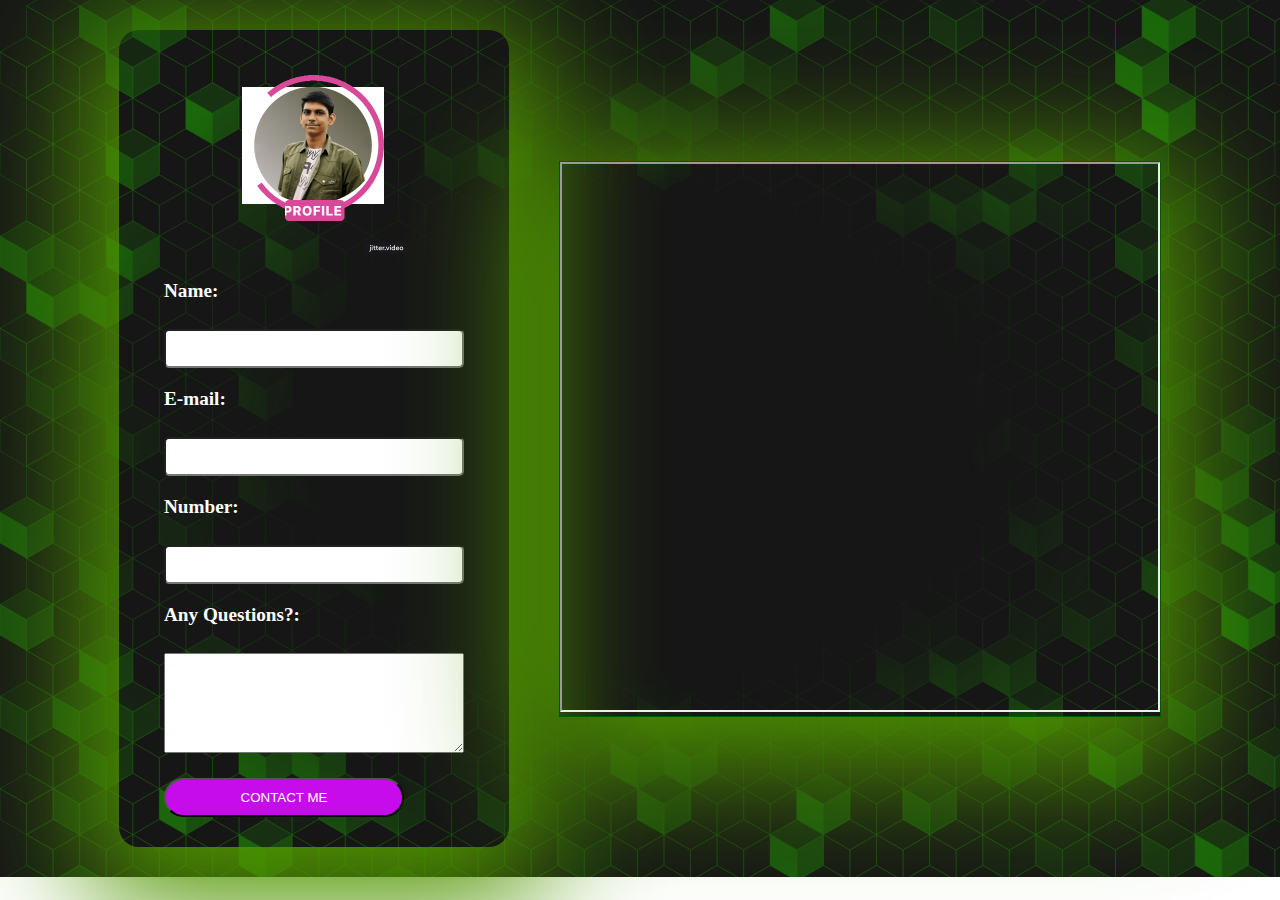
<file: Devang's Website/Contact_me.html>
<!DOCTYPE html>
<html lang="en">

<head>
    <meta charset="UTF-8">
    <meta name="viewport" content="width=device-width, initial-scale=1.0">
    <title>Contact Me</title>
    <style>
        * {
            margin: 0;
            padding: 0;
            box-sizing: border-box;
            color: rgb(255, 255, 255);
        }

        /* body {
            background: #080808;
            color: #fff;
        } */

        .container {
            /* border: 2px solid black; */
            display: flex;
            flex-direction: row;
            flex-wrap: wrap;
            align-content: space-between;
            justify-content: center;
            align-items: center;
            gap: 50px;
            padding-top: 30px;
            padding-bottom: 30px;
            background-blend-mode: overlay;
            filter: blur(1);
        }

        .form {
            /* border: 5px solid; */
            box-shadow: inset;
            border-radius: 20px;
            padding: 30px 45px;
            display: flex;
            flex-direction: column;
            align-items: center;
            filter: blur(1);
            box-shadow: 0px 25px 120px 35px rgba(80,149,0,1);
        }

        form {
            width: 300px;
            margin: 0 auto;
            font-weight: bold;
            font-size: larger;
        }

        .map{
            border: 1px solid rgb(0, 90, 0);
            box-shadow: 0px 25px 120px 30px rgba(80,149,0,1);

        }

        label {
            display: block;
            margin-top: 20px;
        }

        input[type="text"],
        input[type="email"],
        input[type="tel"] {
            width: 100%;
            padding: 10px;
            margin-top: 5px;
            border-radius: 5px;
        }

        textarea {
            width: 100%;
            padding: 10px;
            margin-top: 5px;
            height: 100px;
        }

        input[type="submit"] {
            width: 80%;
            padding: 10px;
            margin-top: 20px;
            background-color: rgb(199, 12, 236);
            color: white;
            border-radius: 30px;
            cursor: pointer;
        }

        input :hover {
            background-color: aliceblue;
        }

        .container {
            width: 100%;
            height: 100%;
            background-size: cover;
            background-position: center center;
            background-repeat: repeat;
            background-image: url("data:image/svg+xml;utf8,%3Csvg viewBox=%220 0 2000 1400%22 xmlns=%22http:%2F%2Fwww.w3.org%2F2000%2Fsvg%22%3E%3Cmask id=%22b%22 x=%220%22 y=%220%22 width=%222000%22 height=%221400%22%3E%3Cpath fill=%22url(%23a)%22 d=%22M0 0h2000v1400H0z%22%2F%3E%3C%2Fmask%3E%3Cpath fill=%22%23161616%22 d=%22M0 0h2000v1400H0z%22%2F%3E%3Cg style=%22transform-origin:center center%22 clip-rule=%22evenodd%22 stroke=%22%2322c400%22 stroke-width=%222%22 mask=%22url(%23b)%22%3E%3Cg fill=%22none%22%3E%3Cpath d=%22M41.5 24.192v47.863L82.998 95.99V48.125L41.5 24.192ZM82.998 95.989 124.5 72.055V24.192L82.998 48.125V95.99Z%22 stroke-width=%22.55334%22%2F%3E%3Cpath d=%22M41.5 24.192 82.998.262l41.502 23.93-41.502 23.933L41.5 24.192Z%22 stroke-width=%22.55334%22%2F%3E%3C%2Fg%3E%3Cg fill-rule=%22evenodd%22%3E%3Cpath d=%22M124.5 24.192v47.863l41.498 23.934V48.125L124.5 24.192Z%22 fill=%22%2322c40090%22 stroke-width=%22.55334%22%2F%3E%3Cpath d=%22M165.998 95.989 207.5 72.055V24.192l-41.502 23.933V95.99Z%22 fill=%22%2322c40065%22 stroke-width=%22.55334%22%2F%3E%3Cpath d=%22M124.5 24.192 165.998.262l41.502 23.93-41.502 23.933L124.5 24.192Z%22 fill=%22%2322c40032%22 stroke-width=%22.55334%22%2F%3E%3C%2Fg%3E%3Cg fill-rule=%22evenodd%22%3E%3Cpath d=%22M207.5 24.192v47.863l41.498 23.934V48.125L207.5 24.192Z%22 fill=%22%2322c400b0%22 stroke-width=%22.55334%22%2F%3E%3Cpath d=%22M248.998 95.989 290.5 72.055V24.192l-41.502 23.933V95.99Z%22 fill=%22%2322c4007b%22 stroke-width=%22.55334%22%2F%3E%3Cpath d=%22M207.5 24.192 248.998.262l41.502 23.93-41.502 23.933L207.5 24.192Z%22 fill=%22%2322c4003e%22 stroke-width=%22.55334%22%2F%3E%3C%2Fg%3E%3Cg fill=%22none%22%3E%3Cpath d=%22M290.5 24.192v47.863l41.498 23.934V48.125L290.5 24.192ZM331.998 95.989 373.5 72.055V24.192l-41.502 23.933V95.99Z%22 stroke-width=%22.55334%22%2F%3E%3Cpath d=%22M290.5 24.192 331.998.262l41.502 23.93-41.502 23.933L290.5 24.192Z%22 stroke-width=%22.55334%22%2F%3E%3C%2Fg%3E%3Cg fill=%22none%22%3E%3Cpath d=%22M373.5 24.192v47.863l41.498 23.934V48.125L373.5 24.192ZM414.998 95.989 456.5 72.055V24.192l-41.502 23.933V95.99Z%22 stroke-width=%22.55334%22%2F%3E%3Cpath d=%22M373.5 24.192 414.998.262l41.502 23.93-41.502 23.933L373.5 24.192Z%22 stroke-width=%22.55334%22%2F%3E%3C%2Fg%3E%3Cg fill=%22none%22%3E%3Cpath d=%22M456.5 24.192v47.863l41.498 23.934V48.125L456.5 24.192ZM497.998 95.989 539.5 72.055V24.192l-41.502 23.933V95.99Z%22 stroke-width=%22.55334%22%2F%3E%3Cpath d=%22M456.5 24.192 497.998.262l41.502 23.93-41.502 23.933L456.5 24.192Z%22 stroke-width=%22.55334%22%2F%3E%3C%2Fg%3E%3Cg fill=%22none%22%3E%3Cpath d=%22M539.5 24.192v47.863l41.498 23.934V48.125L539.5 24.192ZM580.998 95.989 622.5 72.055V24.192l-41.502 23.933V95.99Z%22 stroke-width=%22.55334%22%2F%3E%3Cpath d=%22M539.5 24.192 580.998.262l41.502 23.93-41.502 23.933L539.5 24.192Z%22 stroke-width=%22.55334%22%2F%3E%3C%2Fg%3E%3Cg fill=%22none%22%3E%3Cpath d=%22M622.5 24.192v47.863l41.498 23.934V48.125L622.5 24.192ZM663.998 95.989 705.5 72.055V24.192l-41.502 23.933V95.99Z%22 stroke-width=%22.55334%22%2F%3E%3Cpath d=%22M622.5 24.192 663.998.262l41.502 23.93-41.502 23.933L622.5 24.192Z%22 stroke-width=%22.55334%22%2F%3E%3C%2Fg%3E%3Cg fill=%22none%22%3E%3Cpath d=%22M705.5 24.192v47.863l41.498 23.934V48.125L705.5 24.192ZM746.998 95.989 788.5 72.055V24.192l-41.502 23.933V95.99Z%22 stroke-width=%22.55334%22%2F%3E%3Cpath d=%22M705.5 24.192 746.998.262l41.502 23.93-41.502 23.933L705.5 24.192Z%22 stroke-width=%22.55334%22%2F%3E%3C%2Fg%3E%3Cg fill=%22none%22%3E%3Cpath d=%22M788.5 24.192v47.863l41.498 23.934V48.125L788.5 24.192ZM829.998 95.989 871.5 72.055V24.192l-41.502 23.933V95.99Z%22 stroke-width=%22.55334%22%2F%3E%3Cpath d=%22M788.5 24.192 829.998.262l41.502 23.93-41.502 23.933L788.5 24.192Z%22 stroke-width=%22.55334%22%2F%3E%3C%2Fg%3E%3Cg fill=%22none%22%3E%3Cpath d=%22M871.5 24.192v47.863l41.498 23.934V48.125L871.5 24.192ZM912.998 95.989 954.5 72.055V24.192l-41.502 23.933V95.99Z%22 stroke-width=%22.55334%22%2F%3E%3Cpath d=%22M871.5 24.192 912.998.262l41.502 23.93-41.502 23.933L871.5 24.192Z%22 stroke-width=%22.55334%22%2F%3E%3C%2Fg%3E%3Cg fill=%22none%22%3E%3Cpath d=%22M954.5 24.192v47.863l41.498 23.934V48.125L954.5 24.192ZM995.998 95.989l41.502-23.934V24.192l-41.502 23.933V95.99Z%22 stroke-width=%22.55334%22%2F%3E%3Cpath d=%22M954.5 24.192 995.998.262l41.502 23.93-41.502 23.933L954.5 24.192Z%22 stroke-width=%22.55334%22%2F%3E%3C%2Fg%3E%3Cg fill=%22none%22%3E%3Cpath d=%22M1037.5 24.192v47.863l41.498 23.934V48.125L1037.5 24.192ZM1078.998 95.989l41.502-23.934V24.192l-41.502 23.933V95.99Z%22 stroke-width=%22.55334%22%2F%3E%3Cpath d=%22m1037.5 24.192 41.498-23.93 41.502 23.93-41.502 23.933-41.498-23.933Z%22 stroke-width=%22.55334%22%2F%3E%3C%2Fg%3E%3Cg fill=%22none%22%3E%3Cpath d=%22M1120.5 24.192v47.863l41.498 23.934V48.125L1120.5 24.192ZM1161.998 95.989l41.502-23.934V24.192l-41.502 23.933V95.99Z%22 stroke-width=%22.55334%22%2F%3E%3Cpath d=%22m1120.5 24.192 41.498-23.93 41.502 23.93-41.502 23.933-41.498-23.933Z%22 stroke-width=%22.55334%22%2F%3E%3C%2Fg%3E%3Cg fill-rule=%22evenodd%22%3E%3Cpath d=%22M1203.5 24.192v47.863l41.498 23.934V48.125L1203.5 24.192Z%22 fill=%22%2322c400cd%22 stroke-width=%22.55334%22%2F%3E%3Cpath d=%22m1244.998 95.989 41.502-23.934V24.192l-41.502 23.933V95.99Z%22 fill=%22%2322c40090%22 stroke-width=%22.55334%22%2F%3E%3Cpath d=%22m1203.5 24.192 41.498-23.93 41.502 23.93-41.502 23.933-41.498-23.933Z%22 fill=%22%2322c40048%22 stroke-width=%22.55334%22%2F%3E%3C%2Fg%3E%3Cg fill-rule=%22evenodd%22%3E%3Cpath d=%22M1286.5 24.192v47.863l41.498 23.934V48.125L1286.5 24.192Z%22 fill=%22%2322c40029%22 stroke-width=%22.55334%22%2F%3E%3Cpath d=%22m1327.998 95.989 41.502-23.934V24.192l-41.502 23.933V95.99Z%22 fill=%22%2322c4001c%22 stroke-width=%22.55334%22%2F%3E%3Cpath d=%22m1286.5 24.192 41.498-23.93 41.502 23.93-41.502 23.933-41.498-23.933Z%22 fill=%22%2322c4000e%22 stroke-width=%22.55334%22%2F%3E%3C%2Fg%3E%3Cg fill-rule=%22evenodd%22%3E%3Cpath d=%22M1369.5 24.192v47.863l41.498 23.934V48.125L1369.5 24.192Z%22 fill=%22%2322c40011%22 stroke-width=%22.55334%22%2F%3E%3Cpath d=%22m1410.998 95.989 41.502-23.934V24.192l-41.502 23.933V95.99Z%22 fill=%22%2322c4000c%22 stroke-width=%22.55334%22%2F%3E%3Cpath d=%22m1369.5 24.192 41.498-23.93 41.502 23.93-41.502 23.933-41.498-23.933Z%22 fill=%22%2322c40006%22 stroke-width=%22.55334%22%2F%3E%3C%2Fg%3E%3Cg fill-rule=%22evenodd%22%3E%3Cpath d=%22M1452.5 24.192v47.863l41.498 23.934V48.125L1452.5 24.192Z%22 fill=%22%2322c4004d%22 stroke-width=%22.55334%22%2F%3E%3Cpath d=%22m1493.998 95.989 41.502-23.934V24.192l-41.502 23.933V95.99Z%22 fill=%22%2322c40036%22 stroke-width=%22.55334%22%2F%3E%3Cpath d=%22m1452.5 24.192 41.498-23.93 41.502 23.93-41.502 23.933-41.498-23.933Z%22 fill=%22%2322c4001b%22 stroke-width=%22.55334%22%2F%3E%3C%2Fg%3E%3Cg fill=%22none%22%3E%3Cpath d=%22M1535.5 24.192v47.863l41.498 23.934V48.125L1535.5 24.192ZM1576.998 95.989l41.502-23.934V24.192l-41.502 23.933V95.99Z%22 stroke-width=%22.55334%22%2F%3E%3Cpath d=%22m1535.5 24.192 41.498-23.93 41.502 23.93-41.502 23.933-41.498-23.933Z%22 stroke-width=%22.55334%22%2F%3E%3C%2Fg%3E%3Cg fill=%22none%22%3E%3Cpath d=%22M1618.5 24.192v47.863l41.498 23.934V48.125L1618.5 24.192ZM1659.998 95.989l41.502-23.934V24.192l-41.502 23.933V95.99Z%22 stroke-width=%22.55334%22%2F%3E%3Cpath d=%22m1618.5 24.192 41.498-23.93 41.502 23.93-41.502 23.933-41.498-23.933Z%22 stroke-width=%22.55334%22%2F%3E%3C%2Fg%3E%3Cg fill=%22none%22%3E%3Cpath d=%22M1701.5 24.192v47.863l41.498 23.934V48.125L1701.5 24.192ZM1742.998 95.989l41.502-23.934V24.192l-41.502 23.933V95.99Z%22 stroke-width=%22.55334%22%2F%3E%3Cpath d=%22m1701.5 24.192 41.498-23.93 41.502 23.93-41.502 23.933-41.498-23.933Z%22 stroke-width=%22.55334%22%2F%3E%3C%2Fg%3E%3Cg fill-rule=%22evenodd%22%3E%3Cpath d=%22M1784.5 24.192v47.863l41.498 23.934V48.125L1784.5 24.192Z%22 fill=%22%2322c400f1%22 stroke-width=%22.55334%22%2F%3E%3Cpath d=%22m1825.998 95.989 41.502-23.934V24.192l-41.502 23.933V95.99Z%22 fill=%22%2322c400a9%22 stroke-width=%22.55334%22%2F%3E%3Cpath d=%22m1784.5 24.192 41.498-23.93 41.502 23.93-41.502 23.933-41.498-23.933Z%22 fill=%22%2322c40054%22 stroke-width=%22.55334%22%2F%3E%3C%2Fg%3E%3Cg fill-rule=%22evenodd%22%3E%3Cpath d=%22M1867.5 24.192v47.863l41.498 23.934V48.125L1867.5 24.192Z%22 fill=%22%2322c40031%22 stroke-width=%22.55334%22%2F%3E%3Cpath d=%22m1908.998 95.989 41.502-23.934V24.192l-41.502 23.933V95.99Z%22 fill=%22%2322c40022%22 stroke-width=%22.55334%22%2F%3E%3Cpath d=%22m1867.5 24.192 41.498-23.93 41.502 23.93-41.502 23.933-41.498-23.933Z%22 fill=%22%2322c40011%22 stroke-width=%22.55334%22%2F%3E%3C%2Fg%3E%3Cg fill=%22none%22%3E%3Cpath d=%22M1950.5 24.192v47.863l41.498 23.934V48.125L1950.5 24.192ZM1991.998 95.989l41.502-23.934V24.192l-41.502 23.933V95.99Z%22 stroke-width=%22.55334%22%2F%3E%3Cpath d=%22m1950.5 24.192 41.498-23.93 41.502 23.93-41.502 23.933-41.498-23.933Z%22 stroke-width=%22.55334%22%2F%3E%3C%2Fg%3E%3Cg fill=%22none%22%3E%3Cpath d=%22M0 96.125v47.863l41.498 23.934v-47.863L0 96.125ZM41.498 167.922 83 143.988V96.125l-41.502 23.934v47.863Z%22 stroke-width=%22.55334%22%2F%3E%3Cpath d=%22m0 96.125 41.498-23.93L83 96.125l-41.502 23.934L0 96.125Z%22 stroke-width=%22.55334%22%2F%3E%3C%2Fg%3E%3Cg fill=%22none%22%3E%3Cpath d=%22M83 96.125v47.863l41.498 23.934v-47.863L83 96.125ZM124.498 167.922 166 143.988V96.125l-41.502 23.934v47.863Z%22 stroke-width=%22.55334%22%2F%3E%3Cpath d=%22m83 96.125 41.498-23.93L166 96.125l-41.502 23.934L83 96.125Z%22 stroke-width=%22.55334%22%2F%3E%3C%2Fg%3E%3Cg fill-rule=%22evenodd%22%3E%3Cpath d=%22M166 96.125v47.863l41.498 23.934v-47.863L166 96.125Z%22 fill=%22%2322c40091%22 stroke-width=%22.55334%22%2F%3E%3Cpath d=%22M207.498 167.922 249 143.988V96.125l-41.502 23.934v47.863Z%22 fill=%22%2322c40066%22 stroke-width=%22.55334%22%2F%3E%3Cpath d=%22m166 96.125 41.498-23.93L249 96.125l-41.502 23.934L166 96.125Z%22 fill=%22%2322c40033%22 stroke-width=%22.55334%22%2F%3E%3C%2Fg%3E%3Cg fill=%22none%22%3E%3Cpath d=%22M249 96.125v47.863l41.498 23.934v-47.863L249 96.125ZM290.498 167.922 332 143.988V96.125l-41.502 23.934v47.863Z%22 stroke-width=%22.55334%22%2F%3E%3Cpath d=%22m249 96.125 41.498-23.93L332 96.125l-41.502 23.934L249 96.125Z%22 stroke-width=%22.55334%22%2F%3E%3C%2Fg%3E%3Cg fill=%22none%22%3E%3Cpath d=%22M332 96.125v47.863l41.498 23.934v-47.863L332 96.125ZM373.498 167.922 415 143.988V96.125l-41.502 23.934v47.863Z%22 stroke-width=%22.55334%22%2F%3E%3Cpath d=%22m332 96.125 41.498-23.93L415 96.125l-41.502 23.934L332 96.125Z%22 stroke-width=%22.55334%22%2F%3E%3C%2Fg%3E%3Cg fill=%22none%22%3E%3Cpath d=%22M415 96.125v47.863l41.498 23.934v-47.863L415 96.125ZM456.498 167.922 498 143.988V96.125l-41.502 23.934v47.863Z%22 stroke-width=%22.55334%22%2F%3E%3Cpath d=%22m415 96.125 41.498-23.93L498 96.125l-41.502 23.934L415 96.125Z%22 stroke-width=%22.55334%22%2F%3E%3C%2Fg%3E%3Cg fill=%22none%22%3E%3Cpath d=%22M498 96.125v47.863l41.498 23.934v-47.863L498 96.125ZM539.498 167.922 581 143.988V96.125l-41.502 23.934v47.863Z%22 stroke-width=%22.55334%22%2F%3E%3Cpath d=%22m498 96.125 41.498-23.93L581 96.125l-41.502 23.934L498 96.125Z%22 stroke-width=%22.55334%22%2F%3E%3C%2Fg%3E%3Cg fill=%22none%22%3E%3Cpath d=%22M581 96.125v47.863l41.498 23.934v-47.863L581 96.125ZM622.498 167.922 664 143.988V96.125l-41.502 23.934v47.863Z%22 stroke-width=%22.55334%22%2F%3E%3Cpath d=%22m581 96.125 41.498-23.93L664 96.125l-41.502 23.934L581 96.125Z%22 stroke-width=%22.55334%22%2F%3E%3C%2Fg%3E%3Cg fill=%22none%22%3E%3Cpath d=%22M664 96.125v47.863l41.498 23.934v-47.863L664 96.125ZM705.498 167.922 747 143.988V96.125l-41.502 23.934v47.863Z%22 stroke-width=%22.55334%22%2F%3E%3Cpath d=%22m664 96.125 41.498-23.93L747 96.125l-41.502 23.934L664 96.125Z%22 stroke-width=%22.55334%22%2F%3E%3C%2Fg%3E%3Cg fill=%22none%22%3E%3Cpath d=%22M747 96.125v47.863l41.498 23.934v-47.863L747 96.125ZM788.498 167.922 830 143.988V96.125l-41.502 23.934v47.863Z%22 stroke-width=%22.55334%22%2F%3E%3Cpath d=%22m747 96.125 41.498-23.93L830 96.125l-41.502 23.934L747 96.125Z%22 stroke-width=%22.55334%22%2F%3E%3C%2Fg%3E%3Cg fill=%22none%22%3E%3Cpath d=%22M830 96.125v47.863l41.498 23.934v-47.863L830 96.125ZM871.498 167.922 913 143.988V96.125l-41.502 23.934v47.863Z%22 stroke-width=%22.55334%22%2F%3E%3Cpath d=%22m830 96.125 41.498-23.93L913 96.125l-41.502 23.934L830 96.125Z%22 stroke-width=%22.55334%22%2F%3E%3C%2Fg%3E%3Cg fill=%22none%22%3E%3Cpath d=%22M913 96.125v47.863l41.498 23.934v-47.863L913 96.125ZM954.498 167.922 996 143.988V96.125l-41.502 23.934v47.863Z%22 stroke-width=%22.55334%22%2F%3E%3Cpath d=%22m913 96.125 41.498-23.93L996 96.125l-41.502 23.934L913 96.125Z%22 stroke-width=%22.55334%22%2F%3E%3C%2Fg%3E%3Cg fill=%22none%22%3E%3Cpath d=%22M996 96.125v47.863l41.498 23.934v-47.863L996 96.125ZM1037.498 167.922 1079 143.988V96.125l-41.502 23.934v47.863Z%22 stroke-width=%22.55334%22%2F%3E%3Cpath d=%22m996 96.125 41.498-23.93L1079 96.125l-41.502 23.934L996 96.125Z%22 stroke-width=%22.55334%22%2F%3E%3C%2Fg%3E%3Cg fill-rule=%22evenodd%22%3E%3Cpath d=%22M1079 96.125v47.863l41.498 23.934v-47.863L1079 96.125Z%22 fill=%22%2322c400f8%22 stroke-width=%22.55334%22%2F%3E%3Cpath d=%22M1120.498 167.922 1162 143.988V96.125l-41.502 23.934v47.863Z%22 fill=%22%2322c400ae%22 stroke-width=%22.55334%22%2F%3E%3Cpath d=%22m1079 96.125 41.498-23.93L1162 96.125l-41.502 23.934L1079 96.125Z%22 fill=%22%2322c40057%22 stroke-width=%22.55334%22%2F%3E%3C%2Fg%3E%3Cg fill-rule=%22evenodd%22%3E%3Cpath d=%22M1162 96.125v47.863l41.498 23.934v-47.863L1162 96.125Z%22 fill=%22%2322c40066%22 stroke-width=%22.55334%22%2F%3E%3Cpath d=%22M1203.498 167.922 1245 143.988V96.125l-41.502 23.934v47.863Z%22 fill=%22%2322c40047%22 stroke-width=%22.55334%22%2F%3E%3Cpath d=%22m1162 96.125 41.498-23.93L1245 96.125l-41.502 23.934L1162 96.125Z%22 fill=%22%2322c40024%22 stroke-width=%22.55334%22%2F%3E%3C%2Fg%3E%3Cg fill=%22none%22%3E%3Cpath d=%22M1245 96.125v47.863l41.498 23.934v-47.863L1245 96.125ZM1286.498 167.922 1328 143.988V96.125l-41.502 23.934v47.863Z%22 stroke-width=%22.55334%22%2F%3E%3Cpath d=%22m1245 96.125 41.498-23.93L1328 96.125l-41.502 23.934L1245 96.125Z%22 stroke-width=%22.55334%22%2F%3E%3C%2Fg%3E%3Cg fill=%22none%22%3E%3Cpath d=%22M1328 96.125v47.863l41.498 23.934v-47.863L1328 96.125ZM1369.498 167.922 1411 143.988V96.125l-41.502 23.934v47.863Z%22 stroke-width=%22.55334%22%2F%3E%3Cpath d=%22m1328 96.125 41.498-23.93L1411 96.125l-41.502 23.934L1328 96.125Z%22 stroke-width=%22.55334%22%2F%3E%3C%2Fg%3E%3Cg fill=%22none%22%3E%3Cpath d=%22M1411 96.125v47.863l41.498 23.934v-47.863L1411 96.125ZM1452.498 167.922 1494 143.988V96.125l-41.502 23.934v47.863Z%22 stroke-width=%22.55334%22%2F%3E%3Cpath d=%22m1411 96.125 41.498-23.93L1494 96.125l-41.502 23.934L1411 96.125Z%22 stroke-width=%22.55334%22%2F%3E%3C%2Fg%3E%3Cg fill=%22none%22%3E%3Cpath d=%22M1494 96.125v47.863l41.498 23.934v-47.863L1494 96.125ZM1535.498 167.922 1577 143.988V96.125l-41.502 23.934v47.863Z%22 stroke-width=%22.55334%22%2F%3E%3Cpath d=%22m1494 96.125 41.498-23.93L1577 96.125l-41.502 23.934L1494 96.125Z%22 stroke-width=%22.55334%22%2F%3E%3C%2Fg%3E%3Cg fill=%22none%22%3E%3Cpath d=%22M1577 96.125v47.863l41.498 23.934v-47.863L1577 96.125ZM1618.498 167.922 1660 143.988V96.125l-41.502 23.934v47.863Z%22 stroke-width=%22.55334%22%2F%3E%3Cpath d=%22m1577 96.125 41.498-23.93L1660 96.125l-41.502 23.934L1577 96.125Z%22 stroke-width=%22.55334%22%2F%3E%3C%2Fg%3E%3Cg fill=%22none%22%3E%3Cpath d=%22M1660 96.125v47.863l41.498 23.934v-47.863L1660 96.125ZM1701.498 167.922 1743 143.988V96.125l-41.502 23.934v47.863Z%22 stroke-width=%22.55334%22%2F%3E%3Cpath d=%22m1660 96.125 41.498-23.93L1743 96.125l-41.502 23.934L1660 96.125Z%22 stroke-width=%22.55334%22%2F%3E%3C%2Fg%3E%3Cg fill-rule=%22evenodd%22%3E%3Cpath d=%22M1743 96.125v47.863l41.498 23.934v-47.863L1743 96.125Z%22 fill=%22%2322c400e9%22 stroke-width=%22.55334%22%2F%3E%3Cpath d=%22M1784.498 167.922 1826 143.988V96.125l-41.502 23.934v47.863Z%22 fill=%22%2322c400a3%22 stroke-width=%22.55334%22%2F%3E%3Cpath d=%22m1743 96.125 41.498-23.93L1826 96.125l-41.502 23.934L1743 96.125Z%22 fill=%22%2322c40052%22 stroke-width=%22.55334%22%2F%3E%3C%2Fg%3E%3Cg fill=%22none%22%3E%3Cpath d=%22M1826 96.125v47.863l41.498 23.934v-47.863L1826 96.125ZM1867.498 167.922 1909 143.988V96.125l-41.502 23.934v47.863Z%22 stroke-width=%22.55334%22%2F%3E%3Cpath d=%22m1826 96.125 41.498-23.93L1909 96.125l-41.502 23.934L1826 96.125Z%22 stroke-width=%22.55334%22%2F%3E%3C%2Fg%3E%3Cg fill=%22none%22%3E%3Cpath d=%22M1909 96.125v47.863l41.498 23.934v-47.863L1909 96.125ZM1950.498 167.922 1992 143.988V96.125l-41.502 23.934v47.863Z%22 stroke-width=%22.55334%22%2F%3E%3Cpath d=%22m1909 96.125 41.498-23.93L1992 96.125l-41.502 23.934L1909 96.125Z%22 stroke-width=%22.55334%22%2F%3E%3C%2Fg%3E%3Cg fill=%22none%22%3E%3Cpath d=%22M41.5 168.058v47.864l41.498 23.933v-47.863L41.5 168.058ZM82.998 239.855l41.502-23.933v-47.864l-41.502 23.934v47.863Z%22 stroke-width=%22.55334%22%2F%3E%3Cpath d=%22m41.5 168.058 41.498-23.93 41.502 23.93-41.502 23.934L41.5 168.058Z%22 stroke-width=%22.55334%22%2F%3E%3C%2Fg%3E%3Cg fill=%22none%22%3E%3Cpath d=%22M124.5 168.058v47.864l41.498 23.933v-47.863L124.5 168.058ZM165.998 239.855l41.502-23.933v-47.864l-41.502 23.934v47.863Z%22 stroke-width=%22.55334%22%2F%3E%3Cpath d=%22m124.5 168.058 41.498-23.93 41.502 23.93-41.502 23.934-41.498-23.934Z%22 stroke-width=%22.55334%22%2F%3E%3C%2Fg%3E%3Cg fill=%22none%22%3E%3Cpath d=%22M207.5 168.058v47.864l41.498 23.933v-47.863L207.5 168.058ZM248.998 239.855l41.502-23.933v-47.864l-41.502 23.934v47.863Z%22 stroke-width=%22.55334%22%2F%3E%3Cpath d=%22m207.5 168.058 41.498-23.93 41.502 23.93-41.502 23.934-41.498-23.934Z%22 stroke-width=%22.55334%22%2F%3E%3C%2Fg%3E%3Cg fill-rule=%22evenodd%22%3E%3Cpath d=%22M290.5 168.058v47.864l41.498 23.933v-47.863L290.5 168.058Z%22 fill=%22%2322c400f0%22 stroke-width=%22.55334%22%2F%3E%3Cpath d=%22m331.998 239.855 41.502-23.933v-47.864l-41.502 23.934v47.863Z%22 fill=%22%2322c400a8%22 stroke-width=%22.55334%22%2F%3E%3Cpath d=%22m290.5 168.058 41.498-23.93 41.502 23.93-41.502 23.934-41.498-23.934Z%22 fill=%22%2322c40054%22 stroke-width=%22.55334%22%2F%3E%3C%2Fg%3E%3Cg fill=%22none%22%3E%3Cpath d=%22M373.5 168.058v47.864l41.498 23.933v-47.863L373.5 168.058ZM414.998 239.855l41.502-23.933v-47.864l-41.502 23.934v47.863Z%22 stroke-width=%22.55334%22%2F%3E%3Cpath d=%22m373.5 168.058 41.498-23.93 41.502 23.93-41.502 23.934-41.498-23.934Z%22 stroke-width=%22.55334%22%2F%3E%3C%2Fg%3E%3Cg fill-rule=%22evenodd%22%3E%3Cpath d=%22M456.5 168.058v47.864l41.498 23.933v-47.863L456.5 168.058Z%22 fill=%22%2322c40089%22 stroke-width=%22.55334%22%2F%3E%3Cpath d=%22m497.998 239.855 41.502-23.933v-47.864l-41.502 23.934v47.863Z%22 fill=%22%2322c40060%22 stroke-width=%22.55334%22%2F%3E%3Cpath d=%22m456.5 168.058 41.498-23.93 41.502 23.93-41.502 23.934-41.498-23.934Z%22 fill=%22%2322c40030%22 stroke-width=%22.55334%22%2F%3E%3C%2Fg%3E%3Cg fill=%22none%22%3E%3Cpath d=%22M539.5 168.058v47.864l41.498 23.933v-47.863L539.5 168.058ZM580.998 239.855l41.502-23.933v-47.864l-41.502 23.934v47.863Z%22 stroke-width=%22.55334%22%2F%3E%3Cpath d=%22m539.5 168.058 41.498-23.93 41.502 23.93-41.502 23.934-41.498-23.934Z%22 stroke-width=%22.55334%22%2F%3E%3C%2Fg%3E%3Cg fill-rule=%22evenodd%22%3E%3Cpath d=%22M622.5 168.058v47.864l41.498 23.933v-47.863L622.5 168.058Z%22 fill=%22%2322c40014%22 stroke-width=%22.55334%22%2F%3E%3Cpath d=%22m663.998 239.855 41.502-23.933v-47.864l-41.502 23.934v47.863Z%22 fill=%22%2322c4000e%22 stroke-width=%22.55334%22%2F%3E%3Cpath d=%22m622.5 168.058 41.498-23.93 41.502 23.93-41.502 23.934-41.498-23.934Z%22 fill=%22%2322c40007%22 stroke-width=%22.55334%22%2F%3E%3C%2Fg%3E%3Cg fill=%22none%22%3E%3Cpath d=%22M705.5 168.058v47.864l41.498 23.933v-47.863L705.5 168.058ZM746.998 239.855l41.502-23.933v-47.864l-41.502 23.934v47.863Z%22 stroke-width=%22.55334%22%2F%3E%3Cpath d=%22m705.5 168.058 41.498-23.93 41.502 23.93-41.502 23.934-41.498-23.934Z%22 stroke-width=%22.55334%22%2F%3E%3C%2Fg%3E%3Cg fill=%22none%22%3E%3Cpath d=%22M788.5 168.058v47.864l41.498 23.933v-47.863L788.5 168.058ZM829.998 239.855l41.502-23.933v-47.864l-41.502 23.934v47.863Z%22 stroke-width=%22.55334%22%2F%3E%3Cpath d=%22m788.5 168.058 41.498-23.93 41.502 23.93-41.502 23.934-41.498-23.934Z%22 stroke-width=%22.55334%22%2F%3E%3C%2Fg%3E%3Cg fill=%22none%22%3E%3Cpath d=%22M871.5 168.058v47.864l41.498 23.933v-47.863L871.5 168.058ZM912.998 239.855l41.502-23.933v-47.864l-41.502 23.934v47.863Z%22 stroke-width=%22.55334%22%2F%3E%3Cpath d=%22m871.5 168.058 41.498-23.93 41.502 23.93-41.502 23.934-41.498-23.934Z%22 stroke-width=%22.55334%22%2F%3E%3C%2Fg%3E%3Cg fill-rule=%22evenodd%22%3E%3Cpath d=%22M954.5 168.058v47.864l41.498 23.933v-47.863L954.5 168.058Z%22 fill=%22%2322c400e7%22 stroke-width=%22.55334%22%2F%3E%3Cpath d=%22m995.998 239.855 41.502-23.933v-47.864l-41.502 23.934v47.863Z%22 fill=%22%2322c400a2%22 stroke-width=%22.55334%22%2F%3E%3Cpath d=%22m954.5 168.058 41.498-23.93 41.502 23.93-41.502 23.934-41.498-23.934Z%22 fill=%22%2322c40051%22 stroke-width=%22.55334%22%2F%3E%3C%2Fg%3E%3Cg fill-rule=%22evenodd%22%3E%3Cpath d=%22M1037.5 168.058v47.864l41.498 23.933v-47.863l-41.498-23.934Z%22 fill=%22%2322c4008f%22 stroke-width=%22.55334%22%2F%3E%3Cpath d=%22m1078.998 239.855 41.502-23.933v-47.864l-41.502 23.934v47.863Z%22 fill=%22%2322c40064%22 stroke-width=%22.55334%22%2F%3E%3Cpath d=%22m1037.5 168.058 41.498-23.93 41.502 23.93-41.502 23.934-41.498-23.934Z%22 fill=%22%2322c40032%22 stroke-width=%22.55334%22%2F%3E%3C%2Fg%3E%3Cg fill=%22none%22%3E%3Cpath d=%22M1120.5 168.058v47.864l41.498 23.933v-47.863l-41.498-23.934ZM1161.998 239.855l41.502-23.933v-47.864l-41.502 23.934v47.863Z%22 stroke-width=%22.55334%22%2F%3E%3Cpath d=%22m1120.5 168.058 41.498-23.93 41.502 23.93-41.502 23.934-41.498-23.934Z%22 stroke-width=%22.55334%22%2F%3E%3C%2Fg%3E%3Cg fill-rule=%22evenodd%22%3E%3Cpath d=%22M1203.5 168.058v47.864l41.498 23.933v-47.863l-41.498-23.934Z%22 fill=%22%2322c4001f%22 stroke-width=%22.55334%22%2F%3E%3Cpath d=%22m1244.998 239.855 41.502-23.933v-47.864l-41.502 23.934v47.863Z%22 fill=%22%2322c40016%22 stroke-width=%22.55334%22%2F%3E%3Cpath d=%22m1203.5 168.058 41.498-23.93 41.502 23.93-41.502 23.934-41.498-23.934Z%22 fill=%22%2322c4000b%22 stroke-width=%22.55334%22%2F%3E%3C%2Fg%3E%3Cg fill=%22none%22%3E%3Cpath d=%22M1286.5 168.058v47.864l41.498 23.933v-47.863l-41.498-23.934ZM1327.998 239.855l41.502-23.933v-47.864l-41.502 23.934v47.863Z%22 stroke-width=%22.55334%22%2F%3E%3Cpath d=%22m1286.5 168.058 41.498-23.93 41.502 23.93-41.502 23.934-41.498-23.934Z%22 stroke-width=%22.55334%22%2F%3E%3C%2Fg%3E%3Cg fill=%22none%22%3E%3Cpath d=%22M1369.5 168.058v47.864l41.498 23.933v-47.863l-41.498-23.934ZM1410.998 239.855l41.502-23.933v-47.864l-41.502 23.934v47.863Z%22 stroke-width=%22.55334%22%2F%3E%3Cpath d=%22m1369.5 168.058 41.498-23.93 41.502 23.93-41.502 23.934-41.498-23.934Z%22 stroke-width=%22.55334%22%2F%3E%3C%2Fg%3E%3Cg fill=%22none%22%3E%3Cpath d=%22M1452.5 168.058v47.864l41.498 23.933v-47.863l-41.498-23.934ZM1493.998 239.855l41.502-23.933v-47.864l-41.502 23.934v47.863Z%22 stroke-width=%22.55334%22%2F%3E%3Cpath d=%22m1452.5 168.058 41.498-23.93 41.502 23.93-41.502 23.934-41.498-23.934Z%22 stroke-width=%22.55334%22%2F%3E%3C%2Fg%3E%3Cg fill=%22none%22%3E%3Cpath d=%22M1535.5 168.058v47.864l41.498 23.933v-47.863l-41.498-23.934ZM1576.998 239.855l41.502-23.933v-47.864l-41.502 23.934v47.863Z%22 stroke-width=%22.55334%22%2F%3E%3Cpath d=%22m1535.5 168.058 41.498-23.93 41.502 23.93-41.502 23.934-41.498-23.934Z%22 stroke-width=%22.55334%22%2F%3E%3C%2Fg%3E%3Cg fill=%22none%22%3E%3Cpath d=%22M1618.5 168.058v47.864l41.498 23.933v-47.863l-41.498-23.934ZM1659.998 239.855l41.502-23.933v-47.864l-41.502 23.934v47.863Z%22 stroke-width=%22.55334%22%2F%3E%3Cpath d=%22m1618.5 168.058 41.498-23.93 41.502 23.93-41.502 23.934-41.498-23.934Z%22 stroke-width=%22.55334%22%2F%3E%3C%2Fg%3E%3Cg fill=%22none%22%3E%3Cpath d=%22M1701.5 168.058v47.864l41.498 23.933v-47.863l-41.498-23.934ZM1742.998 239.855l41.502-23.933v-47.864l-41.502 23.934v47.863Z%22 stroke-width=%22.55334%22%2F%3E%3Cpath d=%22m1701.5 168.058 41.498-23.93 41.502 23.93-41.502 23.934-41.498-23.934Z%22 stroke-width=%22.55334%22%2F%3E%3C%2Fg%3E%3Cg fill-rule=%22evenodd%22%3E%3Cpath d=%22M1784.5 168.058v47.864l41.498 23.933v-47.863l-41.498-23.934Z%22 fill=%22%2322c400fb%22 stroke-width=%22.55334%22%2F%3E%3Cpath d=%22m1825.998 239.855 41.502-23.933v-47.864l-41.502 23.934v47.863Z%22 fill=%22%2322c400b0%22 stroke-width=%22.55334%22%2F%3E%3Cpath d=%22m1784.5 168.058 41.498-23.93 41.502 23.93-41.502 23.934-41.498-23.934Z%22 fill=%22%2322c40058%22 stroke-width=%22.55334%22%2F%3E%3C%2Fg%3E%3Cg fill=%22none%22%3E%3Cpath d=%22M1867.5 168.058v47.864l41.498 23.933v-47.863l-41.498-23.934ZM1908.998 239.855l41.502-23.933v-47.864l-41.502 23.934v47.863Z%22 stroke-width=%22.55334%22%2F%3E%3Cpath d=%22m1867.5 168.058 41.498-23.93 41.502 23.93-41.502 23.934-41.498-23.934Z%22 stroke-width=%22.55334%22%2F%3E%3C%2Fg%3E%3Cg fill=%22none%22%3E%3Cpath d=%22M1950.5 168.058v47.864l41.498 23.933v-47.863l-41.498-23.934ZM1991.998 239.855l41.502-23.933v-47.864l-41.502 23.934v47.863Z%22 stroke-width=%22.55334%22%2F%3E%3Cpath d=%22m1950.5 168.058 41.498-23.93 41.502 23.93-41.502 23.934-41.498-23.934Z%22 stroke-width=%22.55334%22%2F%3E%3C%2Fg%3E%3Cg fill=%22none%22%3E%3Cpath d=%22M0 239.992v47.863l41.498 23.934v-47.864L0 239.992ZM41.498 311.789 83 287.855v-47.863l-41.502 23.933v47.864ZM0 239.992l41.498-23.93L83 239.992l-41.502 23.933L0 239.992Z%22 stroke-width=%22.55334%22%2F%3E%3C%2Fg%3E%3Cg fill=%22none%22%3E%3Cpath d=%22M83 239.992v47.863l41.498 23.934v-47.864L83 239.992ZM124.498 311.789 166 287.855v-47.863l-41.502 23.933v47.864ZM83 239.992l41.498-23.93L166 239.992l-41.502 23.933L83 239.992Z%22 stroke-width=%22.55334%22%2F%3E%3C%2Fg%3E%3Cg fill-rule=%22evenodd%22%3E%3Cpath d=%22M166 239.992v47.863l41.498 23.934v-47.864L166 239.992Z%22 fill=%22%2322c400ad%22 stroke-width=%22.55334%22%2F%3E%3Cpath d=%22M207.498 311.789 249 287.855v-47.863l-41.502 23.933v47.864Z%22 fill=%22%2322c40079%22 stroke-width=%22.55334%22%2F%3E%3Cpath d=%22m166 239.992 41.498-23.93L249 239.992l-41.502 23.933L166 239.992Z%22 fill=%22%2322c4003d%22 stroke-width=%22.55334%22%2F%3E%3C%2Fg%3E%3Cg fill=%22none%22%3E%3Cpath d=%22M249 239.992v47.863l41.498 23.934v-47.864L249 239.992ZM290.498 311.789 332 287.855v-47.863l-41.502 23.933v47.864ZM249 239.992l41.498-23.93L332 239.992l-41.502 23.933L249 239.992Z%22 stroke-width=%22.55334%22%2F%3E%3C%2Fg%3E%3Cg fill=%22none%22%3E%3Cpath d=%22M332 239.992v47.863l41.498 23.934v-47.864L332 239.992ZM373.498 311.789 415 287.855v-47.863l-41.502 23.933v47.864ZM332 239.992l41.498-23.93L415 239.992l-41.502 23.933L332 239.992Z%22 stroke-width=%22.55334%22%2F%3E%3C%2Fg%3E%3Cg fill-rule=%22evenodd%22%3E%3Cpath d=%22M415 239.992v47.863l41.498 23.934v-47.864L415 239.992Z%22 fill=%22%2322c4005a%22 stroke-width=%22.55334%22%2F%3E%3Cpath d=%22M456.498 311.789 498 287.855v-47.863l-41.502 23.933v47.864Z%22 fill=%22%2322c4003f%22 stroke-width=%22.55334%22%2F%3E%3Cpath d=%22m415 239.992 41.498-23.93L498 239.992l-41.502 23.933L415 239.992Z%22 fill=%22%2322c4001f%22 stroke-width=%22.55334%22%2F%3E%3C%2Fg%3E%3Cg fill-rule=%22evenodd%22%3E%3Cpath d=%22M498 239.992v47.863l41.498 23.934v-47.864L498 239.992Z%22 fill=%22%2322c400ea%22 stroke-width=%22.55334%22%2F%3E%3Cpath d=%22M539.498 311.789 581 287.855v-47.863l-41.502 23.933v47.864Z%22 fill=%22%2322c400a4%22 stroke-width=%22.55334%22%2F%3E%3Cpath d=%22m498 239.992 41.498-23.93L581 239.992l-41.502 23.933L498 239.992Z%22 fill=%22%2322c40052%22 stroke-width=%22.55334%22%2F%3E%3C%2Fg%3E%3Cg fill=%22none%22%3E%3Cpath d=%22M581 239.992v47.863l41.498 23.934v-47.864L581 239.992ZM622.498 311.789 664 287.855v-47.863l-41.502 23.933v47.864ZM581 239.992l41.498-23.93L664 239.992l-41.502 23.933L581 239.992Z%22 stroke-width=%22.55334%22%2F%3E%3C%2Fg%3E%3Cg fill-rule=%22evenodd%22%3E%3Cpath d=%22M664 239.992v47.863l41.498 23.934v-47.864L664 239.992Z%22 fill=%22%2322c40094%22 stroke-width=%22.55334%22%2F%3E%3Cpath d=%22M705.498 311.789 747 287.855v-47.863l-41.502 23.933v47.864Z%22 fill=%22%2322c40067%22 stroke-width=%22.55334%22%2F%3E%3Cpath d=%22m664 239.992 41.498-23.93L747 239.992l-41.502 23.933L664 239.992Z%22 fill=%22%2322c40034%22 stroke-width=%22.55334%22%2F%3E%3C%2Fg%3E%3Cg fill-rule=%22evenodd%22%3E%3Cpath d=%22M747 239.992v47.863l41.498 23.934v-47.864L747 239.992Z%22 fill=%22%2322c400ef%22 stroke-width=%22.55334%22%2F%3E%3Cpath d=%22M788.498 311.789 830 287.855v-47.863l-41.502 23.933v47.864Z%22 fill=%22%2322c400a7%22 stroke-width=%22.55334%22%2F%3E%3Cpath d=%22m747 239.992 41.498-23.93L830 239.992l-41.502 23.933L747 239.992Z%22 fill=%22%2322c40054%22 stroke-width=%22.55334%22%2F%3E%3C%2Fg%3E%3Cg fill=%22none%22%3E%3Cpath d=%22M830 239.992v47.863l41.498 23.934v-47.864L830 239.992ZM871.498 311.789 913 287.855v-47.863l-41.502 23.933v47.864ZM830 239.992l41.498-23.93L913 239.992l-41.502 23.933L830 239.992Z%22 stroke-width=%22.55334%22%2F%3E%3C%2Fg%3E%3Cg fill=%22none%22%3E%3Cpath d=%22M913 239.992v47.863l41.498 23.934v-47.864L913 239.992ZM954.498 311.789 996 287.855v-47.863l-41.502 23.933v47.864ZM913 239.992l41.498-23.93L996 239.992l-41.502 23.933L913 239.992Z%22 stroke-width=%22.55334%22%2F%3E%3C%2Fg%3E%3Cg fill-rule=%22evenodd%22%3E%3Cpath d=%22M996 239.992v47.863l41.498 23.934v-47.864L996 239.992Z%22 fill=%22%2322c400d6%22 stroke-width=%22.55334%22%2F%3E%3Cpath d=%22M1037.498 311.789 1079 287.855v-47.863l-41.502 23.933v47.864Z%22 fill=%22%2322c40096%22 stroke-width=%22.55334%22%2F%3E%3Cpath d=%22m996 239.992 41.498-23.93 41.502 23.93-41.502 23.933L996 239.992Z%22 fill=%22%2322c4004b%22 stroke-width=%22.55334%22%2F%3E%3C%2Fg%3E%3Cg fill=%22none%22%3E%3Cpath d=%22M1079 239.992v47.863l41.498 23.934v-47.864L1079 239.992ZM1120.498 311.789 1162 287.855v-47.863l-41.502 23.933v47.864ZM1079 239.992l41.498-23.93 41.502 23.93-41.502 23.933L1079 239.992Z%22 stroke-width=%22.55334%22%2F%3E%3C%2Fg%3E%3Cg fill=%22none%22%3E%3Cpath d=%22M1162 239.992v47.863l41.498 23.934v-47.864L1162 239.992ZM1203.498 311.789 1245 287.855v-47.863l-41.502 23.933v47.864ZM1162 239.992l41.498-23.93 41.502 23.93-41.502 23.933L1162 239.992Z%22 stroke-width=%22.55334%22%2F%3E%3C%2Fg%3E%3Cg fill=%22none%22%3E%3Cpath d=%22M1245 239.992v47.863l41.498 23.934v-47.864L1245 239.992ZM1286.498 311.789 1328 287.855v-47.863l-41.502 23.933v47.864ZM1245 239.992l41.498-23.93 41.502 23.93-41.502 23.933L1245 239.992Z%22 stroke-width=%22.55334%22%2F%3E%3C%2Fg%3E%3Cg fill=%22none%22%3E%3Cpath d=%22M1328 239.992v47.863l41.498 23.934v-47.864L1328 239.992ZM1369.498 311.789 1411 287.855v-47.863l-41.502 23.933v47.864ZM1328 239.992l41.498-23.93 41.502 23.93-41.502 23.933L1328 239.992Z%22 stroke-width=%22.55334%22%2F%3E%3C%2Fg%3E%3Cg fill=%22none%22%3E%3Cpath d=%22M1411 239.992v47.863l41.498 23.934v-47.864L1411 239.992ZM1452.498 311.789 1494 287.855v-47.863l-41.502 23.933v47.864ZM1411 239.992l41.498-23.93 41.502 23.93-41.502 23.933L1411 239.992Z%22 stroke-width=%22.55334%22%2F%3E%3C%2Fg%3E%3Cg fill=%22none%22%3E%3Cpath d=%22M1494 239.992v47.863l41.498 23.934v-47.864L1494 239.992ZM1535.498 311.789 1577 287.855v-47.863l-41.502 23.933v47.864ZM1494 239.992l41.498-23.93 41.502 23.93-41.502 23.933L1494 239.992Z%22 stroke-width=%22.55334%22%2F%3E%3C%2Fg%3E%3Cg fill-rule=%22evenodd%22%3E%3Cpath d=%22M1577 239.992v47.863l41.498 23.934v-47.864L1577 239.992Z%22 fill=%22%2322c400b0%22 stroke-width=%22.55334%22%2F%3E%3Cpath d=%22M1618.498 311.789 1660 287.855v-47.863l-41.502 23.933v47.864Z%22 fill=%22%2322c4007b%22 stroke-width=%22.55334%22%2F%3E%3Cpath d=%22m1577 239.992 41.498-23.93 41.502 23.93-41.502 23.933L1577 239.992Z%22 fill=%22%2322c4003e%22 stroke-width=%22.55334%22%2F%3E%3C%2Fg%3E%3Cg fill=%22none%22%3E%3Cpath d=%22M1660 239.992v47.863l41.498 23.934v-47.864L1660 239.992ZM1701.498 311.789 1743 287.855v-47.863l-41.502 23.933v47.864ZM1660 239.992l41.498-23.93 41.502 23.93-41.502 23.933L1660 239.992Z%22 stroke-width=%22.55334%22%2F%3E%3C%2Fg%3E%3Cg fill-rule=%22evenodd%22%3E%3Cpath d=%22M1743 239.992v47.863l41.498 23.934v-47.864L1743 239.992Z%22 fill=%22%2322c4008b%22 stroke-width=%22.55334%22%2F%3E%3Cpath d=%22M1784.498 311.789 1826 287.855v-47.863l-41.502 23.933v47.864Z%22 fill=%22%2322c40061%22 stroke-width=%22.55334%22%2F%3E%3Cpath d=%22m1743 239.992 41.498-23.93 41.502 23.93-41.502 23.933L1743 239.992Z%22 fill=%22%2322c40030%22 stroke-width=%22.55334%22%2F%3E%3C%2Fg%3E%3Cg fill-rule=%22evenodd%22%3E%3Cpath d=%22M1826 239.992v47.863l41.498 23.934v-47.864L1826 239.992Z%22 fill=%22%2322c4000e%22 stroke-width=%22.55334%22%2F%3E%3Cpath d=%22M1867.498 311.789 1909 287.855v-47.863l-41.502 23.933v47.864Z%22 fill=%22%2322c4000a%22 stroke-width=%22.55334%22%2F%3E%3Cpath d=%22m1826 239.992 41.498-23.93 41.502 23.93-41.502 23.933L1826 239.992Z%22 fill=%22%2322c40005%22 stroke-width=%22.55334%22%2F%3E%3C%2Fg%3E%3Cg fill=%22none%22%3E%3Cpath d=%22M1909 239.992v47.863l41.498 23.934v-47.864L1909 239.992ZM1950.498 311.789 1992 287.855v-47.863l-41.502 23.933v47.864ZM1909 239.992l41.498-23.93 41.502 23.93-41.502 23.933L1909 239.992Z%22 stroke-width=%22.55334%22%2F%3E%3C%2Fg%3E%3Cg fill=%22none%22%3E%3Cpath d=%22M41.5 311.925v47.863l41.498 23.934v-47.863L41.5 311.925ZM82.998 383.722l41.502-23.934v-47.863l-41.502 23.934v47.863Z%22 stroke-width=%22.55334%22%2F%3E%3Cpath d=%22m41.5 311.925 41.498-23.93 41.502 23.93-41.502 23.934L41.5 311.925Z%22 stroke-width=%22.55334%22%2F%3E%3C%2Fg%3E%3Cg fill=%22none%22%3E%3Cpath d=%22M124.5 311.925v47.863l41.498 23.934v-47.863L124.5 311.925ZM165.998 383.722l41.502-23.934v-47.863l-41.502 23.934v47.863Z%22 stroke-width=%22.55334%22%2F%3E%3Cpath d=%22m124.5 311.925 41.498-23.93 41.502 23.93-41.502 23.934-41.498-23.934Z%22 stroke-width=%22.55334%22%2F%3E%3C%2Fg%3E%3Cg fill=%22none%22%3E%3Cpath d=%22M207.5 311.925v47.863l41.498 23.934v-47.863L207.5 311.925ZM248.998 383.722l41.502-23.934v-47.863l-41.502 23.934v47.863Z%22 stroke-width=%22.55334%22%2F%3E%3Cpath d=%22m207.5 311.925 41.498-23.93 41.502 23.93-41.502 23.934-41.498-23.934Z%22 stroke-width=%22.55334%22%2F%3E%3C%2Fg%3E%3Cg fill=%22none%22%3E%3Cpath d=%22M290.5 311.925v47.863l41.498 23.934v-47.863L290.5 311.925ZM331.998 383.722l41.502-23.934v-47.863l-41.502 23.934v47.863Z%22 stroke-width=%22.55334%22%2F%3E%3Cpath d=%22m290.5 311.925 41.498-23.93 41.502 23.93-41.502 23.934-41.498-23.934Z%22 stroke-width=%22.55334%22%2F%3E%3C%2Fg%3E%3Cg fill-rule=%22evenodd%22%3E%3Cpath d=%22M373.5 311.925v47.863l41.498 23.934v-47.863L373.5 311.925Z%22 fill=%22%2322c4008d%22 stroke-width=%22.55334%22%2F%3E%3Cpath d=%22m414.998 383.722 41.502-23.934v-47.863l-41.502 23.934v47.863Z%22 fill=%22%2322c40063%22 stroke-width=%22.55334%22%2F%3E%3Cpath d=%22m373.5 311.925 41.498-23.93 41.502 23.93-41.502 23.934-41.498-23.934Z%22 fill=%22%2322c40031%22 stroke-width=%22.55334%22%2F%3E%3C%2Fg%3E%3Cg fill=%22none%22%3E%3Cpath d=%22M456.5 311.925v47.863l41.498 23.934v-47.863L456.5 311.925ZM497.998 383.722l41.502-23.934v-47.863l-41.502 23.934v47.863Z%22 stroke-width=%22.55334%22%2F%3E%3Cpath d=%22m456.5 311.925 41.498-23.93 41.502 23.93-41.502 23.934-41.498-23.934Z%22 stroke-width=%22.55334%22%2F%3E%3C%2Fg%3E%3Cg fill=%22none%22%3E%3Cpath d=%22M539.5 311.925v47.863l41.498 23.934v-47.863L539.5 311.925ZM580.998 383.722l41.502-23.934v-47.863l-41.502 23.934v47.863Z%22 stroke-width=%22.55334%22%2F%3E%3Cpath d=%22m539.5 311.925 41.498-23.93 41.502 23.93-41.502 23.934-41.498-23.934Z%22 stroke-width=%22.55334%22%2F%3E%3C%2Fg%3E%3Cg fill=%22none%22%3E%3Cpath d=%22M622.5 311.925v47.863l41.498 23.934v-47.863L622.5 311.925ZM663.998 383.722l41.502-23.934v-47.863l-41.502 23.934v47.863Z%22 stroke-width=%22.55334%22%2F%3E%3Cpath d=%22m622.5 311.925 41.498-23.93 41.502 23.93-41.502 23.934-41.498-23.934Z%22 stroke-width=%22.55334%22%2F%3E%3C%2Fg%3E%3Cg fill=%22none%22%3E%3Cpath d=%22M705.5 311.925v47.863l41.498 23.934v-47.863L705.5 311.925ZM746.998 383.722l41.502-23.934v-47.863l-41.502 23.934v47.863Z%22 stroke-width=%22.55334%22%2F%3E%3Cpath d=%22m705.5 311.925 41.498-23.93 41.502 23.93-41.502 23.934-41.498-23.934Z%22 stroke-width=%22.55334%22%2F%3E%3C%2Fg%3E%3Cg fill=%22none%22%3E%3Cpath d=%22M788.5 311.925v47.863l41.498 23.934v-47.863L788.5 311.925ZM829.998 383.722l41.502-23.934v-47.863l-41.502 23.934v47.863Z%22 stroke-width=%22.55334%22%2F%3E%3Cpath d=%22m788.5 311.925 41.498-23.93 41.502 23.93-41.502 23.934-41.498-23.934Z%22 stroke-width=%22.55334%22%2F%3E%3C%2Fg%3E%3Cg fill=%22none%22%3E%3Cpath d=%22M871.5 311.925v47.863l41.498 23.934v-47.863L871.5 311.925ZM912.998 383.722l41.502-23.934v-47.863l-41.502 23.934v47.863Z%22 stroke-width=%22.55334%22%2F%3E%3Cpath d=%22m871.5 311.925 41.498-23.93 41.502 23.93-41.502 23.934-41.498-23.934Z%22 stroke-width=%22.55334%22%2F%3E%3C%2Fg%3E%3Cg fill=%22none%22%3E%3Cpath d=%22M954.5 311.925v47.863l41.498 23.934v-47.863L954.5 311.925ZM995.998 383.722l41.502-23.934v-47.863l-41.502 23.934v47.863Z%22 stroke-width=%22.55334%22%2F%3E%3Cpath d=%22m954.5 311.925 41.498-23.93 41.502 23.93-41.502 23.934-41.498-23.934Z%22 stroke-width=%22.55334%22%2F%3E%3C%2Fg%3E%3Cg fill=%22none%22%3E%3Cpath d=%22M1037.5 311.925v47.863l41.498 23.934v-47.863l-41.498-23.934ZM1078.998 383.722l41.502-23.934v-47.863l-41.502 23.934v47.863Z%22 stroke-width=%22.55334%22%2F%3E%3Cpath d=%22m1037.5 311.925 41.498-23.93 41.502 23.93-41.502 23.934-41.498-23.934Z%22 stroke-width=%22.55334%22%2F%3E%3C%2Fg%3E%3Cg fill=%22none%22%3E%3Cpath d=%22M1120.5 311.925v47.863l41.498 23.934v-47.863l-41.498-23.934ZM1161.998 383.722l41.502-23.934v-47.863l-41.502 23.934v47.863Z%22 stroke-width=%22.55334%22%2F%3E%3Cpath d=%22m1120.5 311.925 41.498-23.93 41.502 23.93-41.502 23.934-41.498-23.934Z%22 stroke-width=%22.55334%22%2F%3E%3C%2Fg%3E%3Cg fill=%22none%22%3E%3Cpath d=%22M1203.5 311.925v47.863l41.498 23.934v-47.863l-41.498-23.934ZM1244.998 383.722l41.502-23.934v-47.863l-41.502 23.934v47.863Z%22 stroke-width=%22.55334%22%2F%3E%3Cpath d=%22m1203.5 311.925 41.498-23.93 41.502 23.93-41.502 23.934-41.498-23.934Z%22 stroke-width=%22.55334%22%2F%3E%3C%2Fg%3E%3Cg fill=%22none%22%3E%3Cpath d=%22M1286.5 311.925v47.863l41.498 23.934v-47.863l-41.498-23.934ZM1327.998 383.722l41.502-23.934v-47.863l-41.502 23.934v47.863Z%22 stroke-width=%22.55334%22%2F%3E%3Cpath d=%22m1286.5 311.925 41.498-23.93 41.502 23.93-41.502 23.934-41.498-23.934Z%22 stroke-width=%22.55334%22%2F%3E%3C%2Fg%3E%3Cg fill-rule=%22evenodd%22%3E%3Cpath d=%22M1369.5 311.925v47.863l41.498 23.934v-47.863l-41.498-23.934Z%22 fill=%22%2322c400ba%22 stroke-width=%22.55334%22%2F%3E%3Cpath d=%22m1410.998 383.722 41.502-23.934v-47.863l-41.502 23.934v47.863Z%22 fill=%22%2322c40082%22 stroke-width=%22.55334%22%2F%3E%3Cpath d=%22m1369.5 311.925 41.498-23.93 41.502 23.93-41.502 23.934-41.498-23.934Z%22 fill=%22%2322c40041%22 stroke-width=%22.55334%22%2F%3E%3C%2Fg%3E%3Cg fill-rule=%22evenodd%22%3E%3Cpath d=%22M1452.5 311.925v47.863l41.498 23.934v-47.863l-41.498-23.934Z%22 fill=%22%2322c400df%22 stroke-width=%22.55334%22%2F%3E%3Cpath d=%22m1493.998 383.722 41.502-23.934v-47.863l-41.502 23.934v47.863Z%22 fill=%22%2322c4009c%22 stroke-width=%22.55334%22%2F%3E%3Cpath d=%22m1452.5 311.925 41.498-23.93 41.502 23.93-41.502 23.934-41.498-23.934Z%22 fill=%22%2322c4004e%22 stroke-width=%22.55334%22%2F%3E%3C%2Fg%3E%3Cg fill-rule=%22evenodd%22%3E%3Cpath d=%22M1535.5 311.925v47.863l41.498 23.934v-47.863l-41.498-23.934Z%22 fill=%22%2322c400e9%22 stroke-width=%22.55334%22%2F%3E%3Cpath d=%22m1576.998 383.722 41.502-23.934v-47.863l-41.502 23.934v47.863Z%22 fill=%22%2322c400a3%22 stroke-width=%22.55334%22%2F%3E%3Cpath d=%22m1535.5 311.925 41.498-23.93 41.502 23.93-41.502 23.934-41.498-23.934Z%22 fill=%22%2322c40051%22 stroke-width=%22.55334%22%2F%3E%3C%2Fg%3E%3Cg fill-rule=%22evenodd%22%3E%3Cpath d=%22M1618.5 311.925v47.863l41.498 23.934v-47.863l-41.498-23.934Z%22 fill=%22%2322c4003d%22 stroke-width=%22.55334%22%2F%3E%3Cpath d=%22m1659.998 383.722 41.502-23.934v-47.863l-41.502 23.934v47.863Z%22 fill=%22%2322c4002b%22 stroke-width=%22.55334%22%2F%3E%3Cpath d=%22m1618.5 311.925 41.498-23.93 41.502 23.93-41.502 23.934-41.498-23.934Z%22 fill=%22%2322c40015%22 stroke-width=%22.55334%22%2F%3E%3C%2Fg%3E%3Cg fill=%22none%22%3E%3Cpath d=%22M1701.5 311.925v47.863l41.498 23.934v-47.863l-41.498-23.934ZM1742.998 383.722l41.502-23.934v-47.863l-41.502 23.934v47.863Z%22 stroke-width=%22.55334%22%2F%3E%3Cpath d=%22m1701.5 311.925 41.498-23.93 41.502 23.93-41.502 23.934-41.498-23.934Z%22 stroke-width=%22.55334%22%2F%3E%3C%2Fg%3E%3Cg fill-rule=%22evenodd%22%3E%3Cpath d=%22M1784.5 311.925v47.863l41.498 23.934v-47.863l-41.498-23.934Z%22 fill=%22%2322c40055%22 stroke-width=%22.55334%22%2F%3E%3Cpath d=%22m1825.998 383.722 41.502-23.934v-47.863l-41.502 23.934v47.863Z%22 fill=%22%2322c4003c%22 stroke-width=%22.55334%22%2F%3E%3Cpath d=%22m1784.5 311.925 41.498-23.93 41.502 23.93-41.502 23.934-41.498-23.934Z%22 fill=%22%2322c4001e%22 stroke-width=%22.55334%22%2F%3E%3C%2Fg%3E%3Cg fill-rule=%22evenodd%22%3E%3Cpath d=%22M1867.5 311.925v47.863l41.498 23.934v-47.863l-41.498-23.934Z%22 fill=%22%2322c4001d%22 stroke-width=%22.55334%22%2F%3E%3Cpath d=%22m1908.998 383.722 41.502-23.934v-47.863l-41.502 23.934v47.863Z%22 fill=%22%2322c40014%22 stroke-width=%22.55334%22%2F%3E%3Cpath d=%22m1867.5 311.925 41.498-23.93 41.502 23.93-41.502 23.934-41.498-23.934Z%22 fill=%22%2322c4000a%22 stroke-width=%22.55334%22%2F%3E%3C%2Fg%3E%3Cg fill=%22none%22%3E%3Cpath d=%22M1950.5 311.925v47.863l41.498 23.934v-47.863l-41.498-23.934ZM1991.998 383.722l41.502-23.934v-47.863l-41.502 23.934v47.863Z%22 stroke-width=%22.55334%22%2F%3E%3Cpath d=%22m1950.5 311.925 41.498-23.93 41.502 23.93-41.502 23.934-41.498-23.934Z%22 stroke-width=%22.55334%22%2F%3E%3C%2Fg%3E%3Cg fill-rule=%22evenodd%22%3E%3Cpath d=%22M0 383.858v47.864l41.498 23.933v-47.863L0 383.858Z%22 fill=%22%2322c400ad%22 stroke-width=%22.55334%22%2F%3E%3Cpath d=%22M41.498 455.655 83 431.722v-47.864l-41.502 23.934v47.863Z%22 fill=%22%2322c40079%22 stroke-width=%22.55334%22%2F%3E%3Cpath d=%22m0 383.858 41.498-23.93L83 383.859l-41.502 23.934L0 383.858Z%22 fill=%22%2322c4003d%22 stroke-width=%22.55334%22%2F%3E%3C%2Fg%3E%3Cg fill-rule=%22evenodd%22%3E%3Cpath d=%22M83 383.858v47.864l41.498 23.933v-47.863L83 383.858Z%22 fill=%22%2322c4004a%22 stroke-width=%22.55334%22%2F%3E%3Cpath d=%22M124.498 455.655 166 431.722v-47.864l-41.502 23.934v47.863Z%22 fill=%22%2322c40034%22 stroke-width=%22.55334%22%2F%3E%3Cpath d=%22m83 383.858 41.498-23.93L166 383.859l-41.502 23.934L83 383.858Z%22 fill=%22%2322c4001a%22 stroke-width=%22.55334%22%2F%3E%3C%2Fg%3E%3Cg fill-rule=%22evenodd%22%3E%3Cpath d=%22M166 383.858v47.864l41.498 23.933v-47.863L166 383.858Z%22 fill=%22%2322c400fd%22 stroke-width=%22.55334%22%2F%3E%3Cpath d=%22M207.498 455.655 249 431.722v-47.864l-41.502 23.934v47.863Z%22 fill=%22%2322c400b1%22 stroke-width=%22.55334%22%2F%3E%3Cpath d=%22m166 383.858 41.498-23.93L249 383.859l-41.502 23.934L166 383.858Z%22 fill=%22%2322c40059%22 stroke-width=%22.55334%22%2F%3E%3C%2Fg%3E%3Cg fill=%22none%22%3E%3Cpath d=%22M249 383.858v47.864l41.498 23.933v-47.863L249 383.858ZM290.498 455.655 332 431.722v-47.864l-41.502 23.934v47.863Z%22 stroke-width=%22.55334%22%2F%3E%3Cpath d=%22m249 383.858 41.498-23.93L332 383.859l-41.502 23.934L249 383.858Z%22 stroke-width=%22.55334%22%2F%3E%3C%2Fg%3E%3Cg fill-rule=%22evenodd%22%3E%3Cpath d=%22M332 383.858v47.864l41.498 23.933v-47.863L332 383.858Z%22 fill=%22%2322c40030%22 stroke-width=%22.55334%22%2F%3E%3Cpath d=%22M373.498 455.655 415 431.722v-47.864l-41.502 23.934v47.863Z%22 fill=%22%2322c40021%22 stroke-width=%22.55334%22%2F%3E%3Cpath d=%22m332 383.858 41.498-23.93L415 383.859l-41.502 23.934L332 383.858Z%22 fill=%22%2322c40011%22 stroke-width=%22.55334%22%2F%3E%3C%2Fg%3E%3Cg fill-rule=%22evenodd%22%3E%3Cpath d=%22M415 383.858v47.864l41.498 23.933v-47.863L415 383.858Z%22 fill=%22%2322c400f2%22 stroke-width=%22.55334%22%2F%3E%3Cpath d=%22M456.498 455.655 498 431.722v-47.864l-41.502 23.934v47.863Z%22 fill=%22%2322c400aa%22 stroke-width=%22.55334%22%2F%3E%3Cpath d=%22m415 383.858 41.498-23.93L498 383.859l-41.502 23.934L415 383.858Z%22 fill=%22%2322c40055%22 stroke-width=%22.55334%22%2F%3E%3C%2Fg%3E%3Cg fill=%22none%22%3E%3Cpath d=%22M498 383.858v47.864l41.498 23.933v-47.863L498 383.858ZM539.498 455.655 581 431.722v-47.864l-41.502 23.934v47.863Z%22 stroke-width=%22.55334%22%2F%3E%3Cpath d=%22m498 383.858 41.498-23.93L581 383.859l-41.502 23.934L498 383.858Z%22 stroke-width=%22.55334%22%2F%3E%3C%2Fg%3E%3Cg fill=%22none%22%3E%3Cpath d=%22M581 383.858v47.864l41.498 23.933v-47.863L581 383.858ZM622.498 455.655 664 431.722v-47.864l-41.502 23.934v47.863Z%22 stroke-width=%22.55334%22%2F%3E%3Cpath d=%22m581 383.858 41.498-23.93L664 383.859l-41.502 23.934L581 383.858Z%22 stroke-width=%22.55334%22%2F%3E%3C%2Fg%3E%3Cg fill=%22none%22%3E%3Cpath d=%22M664 383.858v47.864l41.498 23.933v-47.863L664 383.858ZM705.498 455.655 747 431.722v-47.864l-41.502 23.934v47.863Z%22 stroke-width=%22.55334%22%2F%3E%3Cpath d=%22m664 383.858 41.498-23.93L747 383.859l-41.502 23.934L664 383.858Z%22 stroke-width=%22.55334%22%2F%3E%3C%2Fg%3E%3Cg fill=%22none%22%3E%3Cpath d=%22M747 383.858v47.864l41.498 23.933v-47.863L747 383.858ZM788.498 455.655 830 431.722v-47.864l-41.502 23.934v47.863Z%22 stroke-width=%22.55334%22%2F%3E%3Cpath d=%22m747 383.858 41.498-23.93L830 383.859l-41.502 23.934L747 383.858Z%22 stroke-width=%22.55334%22%2F%3E%3C%2Fg%3E%3Cg fill=%22none%22%3E%3Cpath d=%22M830 383.858v47.864l41.498 23.933v-47.863L830 383.858ZM871.498 455.655 913 431.722v-47.864l-41.502 23.934v47.863Z%22 stroke-width=%22.55334%22%2F%3E%3Cpath d=%22m830 383.858 41.498-23.93L913 383.859l-41.502 23.934L830 383.858Z%22 stroke-width=%22.55334%22%2F%3E%3C%2Fg%3E%3Cg fill-rule=%22evenodd%22%3E%3Cpath d=%22M913 383.858v47.864l41.498 23.933v-47.863L913 383.858Z%22 fill=%22%2322c400f9%22 stroke-width=%22.55334%22%2F%3E%3Cpath d=%22M954.498 455.655 996 431.722v-47.864l-41.502 23.934v47.863Z%22 fill=%22%2322c400ae%22 stroke-width=%22.55334%22%2F%3E%3Cpath d=%22m913 383.858 41.498-23.93L996 383.859l-41.502 23.934L913 383.858Z%22 fill=%22%2322c40057%22 stroke-width=%22.55334%22%2F%3E%3C%2Fg%3E%3Cg fill=%22none%22%3E%3Cpath d=%22M996 383.858v47.864l41.498 23.933v-47.863L996 383.858ZM1037.498 455.655 1079 431.722v-47.864l-41.502 23.934v47.863Z%22 stroke-width=%22.55334%22%2F%3E%3Cpath d=%22m996 383.858 41.498-23.93 41.502 23.93-41.502 23.934L996 383.858Z%22 stroke-width=%22.55334%22%2F%3E%3C%2Fg%3E%3Cg fill=%22none%22%3E%3Cpath d=%22M1079 383.858v47.864l41.498 23.933v-47.863L1079 383.858ZM1120.498 455.655 1162 431.722v-47.864l-41.502 23.934v47.863Z%22 stroke-width=%22.55334%22%2F%3E%3Cpath d=%22m1079 383.858 41.498-23.93 41.502 23.93-41.502 23.934L1079 383.858Z%22 stroke-width=%22.55334%22%2F%3E%3C%2Fg%3E%3Cg fill=%22none%22%3E%3Cpath d=%22M1162 383.858v47.864l41.498 23.933v-47.863L1162 383.858ZM1203.498 455.655 1245 431.722v-47.864l-41.502 23.934v47.863Z%22 stroke-width=%22.55334%22%2F%3E%3Cpath d=%22m1162 383.858 41.498-23.93 41.502 23.93-41.502 23.934L1162 383.858Z%22 stroke-width=%22.55334%22%2F%3E%3C%2Fg%3E%3Cg fill=%22none%22%3E%3Cpath d=%22M1245 383.858v47.864l41.498 23.933v-47.863L1245 383.858ZM1286.498 455.655 1328 431.722v-47.864l-41.502 23.934v47.863Z%22 stroke-width=%22.55334%22%2F%3E%3Cpath d=%22m1245 383.858 41.498-23.93 41.502 23.93-41.502 23.934L1245 383.858Z%22 stroke-width=%22.55334%22%2F%3E%3C%2Fg%3E%3Cg fill=%22none%22%3E%3Cpath d=%22M1328 383.858v47.864l41.498 23.933v-47.863L1328 383.858ZM1369.498 455.655 1411 431.722v-47.864l-41.502 23.934v47.863Z%22 stroke-width=%22.55334%22%2F%3E%3Cpath d=%22m1328 383.858 41.498-23.93 41.502 23.93-41.502 23.934L1328 383.858Z%22 stroke-width=%22.55334%22%2F%3E%3C%2Fg%3E%3Cg fill=%22none%22%3E%3Cpath d=%22M1411 383.858v47.864l41.498 23.933v-47.863L1411 383.858ZM1452.498 455.655 1494 431.722v-47.864l-41.502 23.934v47.863Z%22 stroke-width=%22.55334%22%2F%3E%3Cpath d=%22m1411 383.858 41.498-23.93 41.502 23.93-41.502 23.934L1411 383.858Z%22 stroke-width=%22.55334%22%2F%3E%3C%2Fg%3E%3Cg fill-rule=%22evenodd%22%3E%3Cpath d=%22M1494 383.858v47.864l41.498 23.933v-47.863L1494 383.858Z%22 fill=%22%2322c40076%22 stroke-width=%22.55334%22%2F%3E%3Cpath d=%22M1535.498 455.655 1577 431.722v-47.864l-41.502 23.934v47.863Z%22 fill=%22%2322c40052%22 stroke-width=%22.55334%22%2F%3E%3Cpath d=%22m1494 383.858 41.498-23.93 41.502 23.93-41.502 23.934L1494 383.858Z%22 fill=%22%2322c40029%22 stroke-width=%22.55334%22%2F%3E%3C%2Fg%3E%3Cg fill=%22none%22%3E%3Cpath d=%22M1577 383.858v47.864l41.498 23.933v-47.863L1577 383.858ZM1618.498 455.655 1660 431.722v-47.864l-41.502 23.934v47.863Z%22 stroke-width=%22.55334%22%2F%3E%3Cpath d=%22m1577 383.858 41.498-23.93 41.502 23.93-41.502 23.934L1577 383.858Z%22 stroke-width=%22.55334%22%2F%3E%3C%2Fg%3E%3Cg fill=%22none%22%3E%3Cpath d=%22M1660 383.858v47.864l41.498 23.933v-47.863L1660 383.858ZM1701.498 455.655 1743 431.722v-47.864l-41.502 23.934v47.863Z%22 stroke-width=%22.55334%22%2F%3E%3Cpath d=%22m1660 383.858 41.498-23.93 41.502 23.93-41.502 23.934L1660 383.858Z%22 stroke-width=%22.55334%22%2F%3E%3C%2Fg%3E%3Cg fill-rule=%22evenodd%22%3E%3Cpath d=%22M1743 383.858v47.864l41.498 23.933v-47.863L1743 383.858Z%22 fill=%22%2322c40092%22 stroke-width=%22.55334%22%2F%3E%3Cpath d=%22M1784.498 455.655 1826 431.722v-47.864l-41.502 23.934v47.863Z%22 fill=%22%2322c40066%22 stroke-width=%22.55334%22%2F%3E%3Cpath d=%22m1743 383.858 41.498-23.93 41.502 23.93-41.502 23.934L1743 383.858Z%22 fill=%22%2322c40033%22 stroke-width=%22.55334%22%2F%3E%3C%2Fg%3E%3Cg fill=%22none%22%3E%3Cpath d=%22M1826 383.858v47.864l41.498 23.933v-47.863L1826 383.858ZM1867.498 455.655 1909 431.722v-47.864l-41.502 23.934v47.863Z%22 stroke-width=%22.55334%22%2F%3E%3Cpath d=%22m1826 383.858 41.498-23.93 41.502 23.93-41.502 23.934L1826 383.858Z%22 stroke-width=%22.55334%22%2F%3E%3C%2Fg%3E%3Cg fill-rule=%22evenodd%22%3E%3Cpath d=%22M1909 383.858v47.864l41.498 23.933v-47.863L1909 383.858Z%22 fill=%22%2322c40030%22 stroke-width=%22.55334%22%2F%3E%3Cpath d=%22M1950.498 455.655 1992 431.722v-47.864l-41.502 23.934v47.863Z%22 fill=%22%2322c40022%22 stroke-width=%22.55334%22%2F%3E%3Cpath d=%22m1909 383.858 41.498-23.93 41.502 23.93-41.502 23.934L1909 383.858Z%22 fill=%22%2322c40011%22 stroke-width=%22.55334%22%2F%3E%3C%2Fg%3E%3Cg fill-rule=%22evenodd%22%3E%3Cpath d=%22M41.5 455.792v47.863l41.498 23.934v-47.864L41.5 455.792Z%22 fill=%22%2322c400de%22 stroke-width=%22.55334%22%2F%3E%3Cpath d=%22m82.998 527.589 41.502-23.934v-47.863l-41.502 23.933v47.864Z%22 fill=%22%2322c4009c%22 stroke-width=%22.55334%22%2F%3E%3Cpath d=%22m41.5 455.792 41.498-23.93 41.502 23.93-41.502 23.933L41.5 455.792Z%22 fill=%22%2322c4004e%22 stroke-width=%22.55334%22%2F%3E%3C%2Fg%3E%3Cg fill-rule=%22evenodd%22%3E%3Cpath d=%22M124.5 455.792v47.863l41.498 23.934v-47.864L124.5 455.792Z%22 fill=%22%2322c400e1%22 stroke-width=%22.55334%22%2F%3E%3Cpath d=%22m165.998 527.589 41.502-23.934v-47.863l-41.502 23.933v47.864Z%22 fill=%22%2322c4009e%22 stroke-width=%22.55334%22%2F%3E%3Cpath d=%22m124.5 455.792 41.498-23.93 41.502 23.93-41.502 23.933-41.498-23.933Z%22 fill=%22%2322c4004f%22 stroke-width=%22.55334%22%2F%3E%3C%2Fg%3E%3Cg fill=%22none%22%3E%3Cpath d=%22M207.5 455.792v47.863l41.498 23.934v-47.864L207.5 455.792ZM248.998 527.589l41.502-23.934v-47.863l-41.502 23.933v47.864Z%22 stroke-width=%22.55334%22%2F%3E%3Cpath d=%22m207.5 455.792 41.498-23.93 41.502 23.93-41.502 23.933-41.498-23.933Z%22 stroke-width=%22.55334%22%2F%3E%3C%2Fg%3E%3Cg fill=%22none%22%3E%3Cpath d=%22M290.5 455.792v47.863l41.498 23.934v-47.864L290.5 455.792ZM331.998 527.589l41.502-23.934v-47.863l-41.502 23.933v47.864Z%22 stroke-width=%22.55334%22%2F%3E%3Cpath d=%22m290.5 455.792 41.498-23.93 41.502 23.93-41.502 23.933-41.498-23.933Z%22 stroke-width=%22.55334%22%2F%3E%3C%2Fg%3E%3Cg fill=%22none%22%3E%3Cpath d=%22M373.5 455.792v47.863l41.498 23.934v-47.864L373.5 455.792ZM414.998 527.589l41.502-23.934v-47.863l-41.502 23.933v47.864Z%22 stroke-width=%22.55334%22%2F%3E%3Cpath d=%22m373.5 455.792 41.498-23.93 41.502 23.93-41.502 23.933-41.498-23.933Z%22 stroke-width=%22.55334%22%2F%3E%3C%2Fg%3E%3Cg fill-rule=%22evenodd%22%3E%3Cpath d=%22M456.5 455.792v47.863l41.498 23.934v-47.864L456.5 455.792Z%22 fill=%22%2322c400a6%22 stroke-width=%22.55334%22%2F%3E%3Cpath d=%22m497.998 527.589 41.502-23.934v-47.863l-41.502 23.933v47.864Z%22 fill=%22%2322c40074%22 stroke-width=%22.55334%22%2F%3E%3Cpath d=%22m456.5 455.792 41.498-23.93 41.502 23.93-41.502 23.933-41.498-23.933Z%22 fill=%22%2322c4003a%22 stroke-width=%22.55334%22%2F%3E%3C%2Fg%3E%3Cg fill=%22none%22%3E%3Cpath d=%22M539.5 455.792v47.863l41.498 23.934v-47.864L539.5 455.792ZM580.998 527.589l41.502-23.934v-47.863l-41.502 23.933v47.864Z%22 stroke-width=%22.55334%22%2F%3E%3Cpath d=%22m539.5 455.792 41.498-23.93 41.502 23.93-41.502 23.933-41.498-23.933Z%22 stroke-width=%22.55334%22%2F%3E%3C%2Fg%3E%3Cg fill=%22none%22%3E%3Cpath d=%22M622.5 455.792v47.863l41.498 23.934v-47.864L622.5 455.792ZM663.998 527.589l41.502-23.934v-47.863l-41.502 23.933v47.864Z%22 stroke-width=%22.55334%22%2F%3E%3Cpath d=%22m622.5 455.792 41.498-23.93 41.502 23.93-41.502 23.933-41.498-23.933Z%22 stroke-width=%22.55334%22%2F%3E%3C%2Fg%3E%3Cg fill=%22none%22%3E%3Cpath d=%22M705.5 455.792v47.863l41.498 23.934v-47.864L705.5 455.792ZM746.998 527.589l41.502-23.934v-47.863l-41.502 23.933v47.864Z%22 stroke-width=%22.55334%22%2F%3E%3Cpath d=%22m705.5 455.792 41.498-23.93 41.502 23.93-41.502 23.933-41.498-23.933Z%22 stroke-width=%22.55334%22%2F%3E%3C%2Fg%3E%3Cg fill=%22none%22%3E%3Cpath d=%22M788.5 455.792v47.863l41.498 23.934v-47.864L788.5 455.792ZM829.998 527.589l41.502-23.934v-47.863l-41.502 23.933v47.864Z%22 stroke-width=%22.55334%22%2F%3E%3Cpath d=%22m788.5 455.792 41.498-23.93 41.502 23.93-41.502 23.933-41.498-23.933Z%22 stroke-width=%22.55334%22%2F%3E%3C%2Fg%3E%3Cg fill-rule=%22evenodd%22%3E%3Cpath d=%22M871.5 455.792v47.863l41.498 23.934v-47.864L871.5 455.792Z%22 fill=%22%2322c400bc%22 stroke-width=%22.55334%22%2F%3E%3Cpath d=%22m912.998 527.589 41.502-23.934v-47.863l-41.502 23.933v47.864Z%22 fill=%22%2322c40084%22 stroke-width=%22.55334%22%2F%3E%3Cpath d=%22m871.5 455.792 41.498-23.93 41.502 23.93-41.502 23.933-41.498-23.933Z%22 fill=%22%2322c40042%22 stroke-width=%22.55334%22%2F%3E%3C%2Fg%3E%3Cg fill=%22none%22%3E%3Cpath d=%22M954.5 455.792v47.863l41.498 23.934v-47.864L954.5 455.792ZM995.998 527.589l41.502-23.934v-47.863l-41.502 23.933v47.864Z%22 stroke-width=%22.55334%22%2F%3E%3Cpath d=%22m954.5 455.792 41.498-23.93 41.502 23.93-41.502 23.933-41.498-23.933Z%22 stroke-width=%22.55334%22%2F%3E%3C%2Fg%3E%3Cg fill-rule=%22evenodd%22%3E%3Cpath d=%22M1037.5 455.792v47.863l41.498 23.934v-47.864l-41.498-23.933Z%22 fill=%22%2322c400bd%22 stroke-width=%22.55334%22%2F%3E%3Cpath d=%22m1078.998 527.589 41.502-23.934v-47.863l-41.502 23.933v47.864Z%22 fill=%22%2322c40085%22 stroke-width=%22.55334%22%2F%3E%3Cpath d=%22m1037.5 455.792 41.498-23.93 41.502 23.93-41.502 23.933-41.498-23.933Z%22 fill=%22%2322c40042%22 stroke-width=%22.55334%22%2F%3E%3C%2Fg%3E%3Cg fill=%22none%22%3E%3Cpath d=%22M1120.5 455.792v47.863l41.498 23.934v-47.864l-41.498-23.933ZM1161.998 527.589l41.502-23.934v-47.863l-41.502 23.933v47.864Z%22 stroke-width=%22.55334%22%2F%3E%3Cpath d=%22m1120.5 455.792 41.498-23.93 41.502 23.93-41.502 23.933-41.498-23.933Z%22 stroke-width=%22.55334%22%2F%3E%3C%2Fg%3E%3Cg fill=%22none%22%3E%3Cpath d=%22M1203.5 455.792v47.863l41.498 23.934v-47.864l-41.498-23.933ZM1244.998 527.589l41.502-23.934v-47.863l-41.502 23.933v47.864Z%22 stroke-width=%22.55334%22%2F%3E%3Cpath d=%22m1203.5 455.792 41.498-23.93 41.502 23.93-41.502 23.933-41.498-23.933Z%22 stroke-width=%22.55334%22%2F%3E%3C%2Fg%3E%3Cg fill=%22none%22%3E%3Cpath d=%22M1286.5 455.792v47.863l41.498 23.934v-47.864l-41.498-23.933ZM1327.998 527.589l41.502-23.934v-47.863l-41.502 23.933v47.864Z%22 stroke-width=%22.55334%22%2F%3E%3Cpath d=%22m1286.5 455.792 41.498-23.93 41.502 23.93-41.502 23.933-41.498-23.933Z%22 stroke-width=%22.55334%22%2F%3E%3C%2Fg%3E%3Cg fill=%22none%22%3E%3Cpath d=%22M1369.5 455.792v47.863l41.498 23.934v-47.864l-41.498-23.933ZM1410.998 527.589l41.502-23.934v-47.863l-41.502 23.933v47.864Z%22 stroke-width=%22.55334%22%2F%3E%3Cpath d=%22m1369.5 455.792 41.498-23.93 41.502 23.93-41.502 23.933-41.498-23.933Z%22 stroke-width=%22.55334%22%2F%3E%3C%2Fg%3E%3Cg fill-rule=%22evenodd%22%3E%3Cpath d=%22M1452.5 455.792v47.863l41.498 23.934v-47.864l-41.498-23.933Z%22 fill=%22%2322c40034%22 stroke-width=%22.55334%22%2F%3E%3Cpath d=%22m1493.998 527.589 41.502-23.934v-47.863l-41.502 23.933v47.864Z%22 fill=%22%2322c40025%22 stroke-width=%22.55334%22%2F%3E%3Cpath d=%22m1452.5 455.792 41.498-23.93 41.502 23.93-41.502 23.933-41.498-23.933Z%22 fill=%22%2322c40012%22 stroke-width=%22.55334%22%2F%3E%3C%2Fg%3E%3Cg fill=%22none%22%3E%3Cpath d=%22M1535.5 455.792v47.863l41.498 23.934v-47.864l-41.498-23.933ZM1576.998 527.589l41.502-23.934v-47.863l-41.502 23.933v47.864Z%22 stroke-width=%22.55334%22%2F%3E%3Cpath d=%22m1535.5 455.792 41.498-23.93 41.502 23.93-41.502 23.933-41.498-23.933Z%22 stroke-width=%22.55334%22%2F%3E%3C%2Fg%3E%3Cg fill=%22none%22%3E%3Cpath d=%22M1618.5 455.792v47.863l41.498 23.934v-47.864l-41.498-23.933ZM1659.998 527.589l41.502-23.934v-47.863l-41.502 23.933v47.864Z%22 stroke-width=%22.55334%22%2F%3E%3Cpath d=%22m1618.5 455.792 41.498-23.93 41.502 23.93-41.502 23.933-41.498-23.933Z%22 stroke-width=%22.55334%22%2F%3E%3C%2Fg%3E%3Cg fill=%22none%22%3E%3Cpath d=%22M1701.5 455.792v47.863l41.498 23.934v-47.864l-41.498-23.933ZM1742.998 527.589l41.502-23.934v-47.863l-41.502 23.933v47.864Z%22 stroke-width=%22.55334%22%2F%3E%3Cpath d=%22m1701.5 455.792 41.498-23.93 41.502 23.93-41.502 23.933-41.498-23.933Z%22 stroke-width=%22.55334%22%2F%3E%3C%2Fg%3E%3Cg fill-rule=%22evenodd%22%3E%3Cpath d=%22M1784.5 455.792v47.863l41.498 23.934v-47.864l-41.498-23.933Z%22 fill=%22%2322c4000a%22 stroke-width=%22.55334%22%2F%3E%3Cpath d=%22m1825.998 527.589 41.502-23.934v-47.863l-41.502 23.933v47.864Z%22 fill=%22%2322c40007%22 stroke-width=%22.55334%22%2F%3E%3Cpath d=%22m1784.5 455.792 41.498-23.93 41.502 23.93-41.502 23.933-41.498-23.933Z%22 fill=%22%2322c40003%22 stroke-width=%22.55334%22%2F%3E%3C%2Fg%3E%3Cg fill=%22none%22%3E%3Cpath d=%22M1867.5 455.792v47.863l41.498 23.934v-47.864l-41.498-23.933ZM1908.998 527.589l41.502-23.934v-47.863l-41.502 23.933v47.864Z%22 stroke-width=%22.55334%22%2F%3E%3Cpath d=%22m1867.5 455.792 41.498-23.93 41.502 23.93-41.502 23.933-41.498-23.933Z%22 stroke-width=%22.55334%22%2F%3E%3C%2Fg%3E%3Cg fill=%22none%22%3E%3Cpath d=%22M1950.5 455.792v47.863l41.498 23.934v-47.864l-41.498-23.933ZM1991.998 527.589l41.502-23.934v-47.863l-41.502 23.933v47.864Z%22 stroke-width=%22.55334%22%2F%3E%3Cpath d=%22m1950.5 455.792 41.498-23.93 41.502 23.93-41.502 23.933-41.498-23.933Z%22 stroke-width=%22.55334%22%2F%3E%3C%2Fg%3E%3Cg fill-rule=%22evenodd%22%3E%3Cpath d=%22M0 527.725v47.863l41.498 23.934v-47.863L0 527.725Z%22 fill=%22%2322c40015%22 stroke-width=%22.55334%22%2F%3E%3Cpath d=%22M41.498 599.522 83 575.588v-47.863l-41.502 23.934v47.863Z%22 fill=%22%2322c4000f%22 stroke-width=%22.55334%22%2F%3E%3Cpath d=%22m0 527.725 41.498-23.93L83 527.725l-41.502 23.934L0 527.725Z%22 fill=%22%2322c40007%22 stroke-width=%22.55334%22%2F%3E%3C%2Fg%3E%3Cg fill=%22none%22%3E%3Cpath d=%22M83 527.725v47.863l41.498 23.934v-47.863L83 527.725ZM124.498 599.522 166 575.588v-47.863l-41.502 23.934v47.863Z%22 stroke-width=%22.55334%22%2F%3E%3Cpath d=%22m83 527.725 41.498-23.93L166 527.725l-41.502 23.934L83 527.725Z%22 stroke-width=%22.55334%22%2F%3E%3C%2Fg%3E%3Cg fill=%22none%22%3E%3Cpath d=%22M166 527.725v47.863l41.498 23.934v-47.863L166 527.725ZM207.498 599.522 249 575.588v-47.863l-41.502 23.934v47.863Z%22 stroke-width=%22.55334%22%2F%3E%3Cpath d=%22m166 527.725 41.498-23.93L249 527.725l-41.502 23.934L166 527.725Z%22 stroke-width=%22.55334%22%2F%3E%3C%2Fg%3E%3Cg fill=%22none%22%3E%3Cpath d=%22M249 527.725v47.863l41.498 23.934v-47.863L249 527.725ZM290.498 599.522 332 575.588v-47.863l-41.502 23.934v47.863Z%22 stroke-width=%22.55334%22%2F%3E%3Cpath d=%22m249 527.725 41.498-23.93L332 527.725l-41.502 23.934L249 527.725Z%22 stroke-width=%22.55334%22%2F%3E%3C%2Fg%3E%3Cg fill-rule=%22evenodd%22%3E%3Cpath d=%22M332 527.725v47.863l41.498 23.934v-47.863L332 527.725Z%22 fill=%22%2322c40053%22 stroke-width=%22.55334%22%2F%3E%3Cpath d=%22M373.498 599.522 415 575.588v-47.863l-41.502 23.934v47.863Z%22 fill=%22%2322c4003a%22 stroke-width=%22.55334%22%2F%3E%3Cpath d=%22m332 527.725 41.498-23.93L415 527.725l-41.502 23.934L332 527.725Z%22 fill=%22%2322c4001d%22 stroke-width=%22.55334%22%2F%3E%3C%2Fg%3E%3Cg fill=%22none%22%3E%3Cpath d=%22M415 527.725v47.863l41.498 23.934v-47.863L415 527.725ZM456.498 599.522 498 575.588v-47.863l-41.502 23.934v47.863Z%22 stroke-width=%22.55334%22%2F%3E%3Cpath d=%22m415 527.725 41.498-23.93L498 527.725l-41.502 23.934L415 527.725Z%22 stroke-width=%22.55334%22%2F%3E%3C%2Fg%3E%3Cg fill=%22none%22%3E%3Cpath d=%22M498 527.725v47.863l41.498 23.934v-47.863L498 527.725ZM539.498 599.522 581 575.588v-47.863l-41.502 23.934v47.863Z%22 stroke-width=%22.55334%22%2F%3E%3Cpath d=%22m498 527.725 41.498-23.93L581 527.725l-41.502 23.934L498 527.725Z%22 stroke-width=%22.55334%22%2F%3E%3C%2Fg%3E%3Cg fill=%22none%22%3E%3Cpath d=%22M581 527.725v47.863l41.498 23.934v-47.863L581 527.725ZM622.498 599.522 664 575.588v-47.863l-41.502 23.934v47.863Z%22 stroke-width=%22.55334%22%2F%3E%3Cpath d=%22m581 527.725 41.498-23.93L664 527.725l-41.502 23.934L581 527.725Z%22 stroke-width=%22.55334%22%2F%3E%3C%2Fg%3E%3Cg fill=%22none%22%3E%3Cpath d=%22M664 527.725v47.863l41.498 23.934v-47.863L664 527.725ZM705.498 599.522 747 575.588v-47.863l-41.502 23.934v47.863Z%22 stroke-width=%22.55334%22%2F%3E%3Cpath d=%22m664 527.725 41.498-23.93L747 527.725l-41.502 23.934L664 527.725Z%22 stroke-width=%22.55334%22%2F%3E%3C%2Fg%3E%3Cg fill=%22none%22%3E%3Cpath d=%22M747 527.725v47.863l41.498 23.934v-47.863L747 527.725ZM788.498 599.522 830 575.588v-47.863l-41.502 23.934v47.863Z%22 stroke-width=%22.55334%22%2F%3E%3Cpath d=%22m747 527.725 41.498-23.93L830 527.725l-41.502 23.934L747 527.725Z%22 stroke-width=%22.55334%22%2F%3E%3C%2Fg%3E%3Cg fill=%22none%22%3E%3Cpath d=%22M830 527.725v47.863l41.498 23.934v-47.863L830 527.725ZM871.498 599.522 913 575.588v-47.863l-41.502 23.934v47.863Z%22 stroke-width=%22.55334%22%2F%3E%3Cpath d=%22m830 527.725 41.498-23.93L913 527.725l-41.502 23.934L830 527.725Z%22 stroke-width=%22.55334%22%2F%3E%3C%2Fg%3E%3Cg fill=%22none%22%3E%3Cpath d=%22M913 527.725v47.863l41.498 23.934v-47.863L913 527.725ZM954.498 599.522 996 575.588v-47.863l-41.502 23.934v47.863Z%22 stroke-width=%22.55334%22%2F%3E%3Cpath d=%22m913 527.725 41.498-23.93L996 527.725l-41.502 23.934L913 527.725Z%22 stroke-width=%22.55334%22%2F%3E%3C%2Fg%3E%3Cg fill=%22none%22%3E%3Cpath d=%22M996 527.725v47.863l41.498 23.934v-47.863L996 527.725ZM1037.498 599.522 1079 575.588v-47.863l-41.502 23.934v47.863Z%22 stroke-width=%22.55334%22%2F%3E%3Cpath d=%22m996 527.725 41.498-23.93 41.502 23.93-41.502 23.934L996 527.725Z%22 stroke-width=%22.55334%22%2F%3E%3C%2Fg%3E%3Cg fill-rule=%22evenodd%22%3E%3Cpath d=%22M1079 527.725v47.863l41.498 23.934v-47.863L1079 527.725Z%22 fill=%22%2322c40015%22 stroke-width=%22.55334%22%2F%3E%3Cpath d=%22M1120.498 599.522 1162 575.588v-47.863l-41.502 23.934v47.863Z%22 fill=%22%2322c4000e%22 stroke-width=%22.55334%22%2F%3E%3Cpath d=%22m1079 527.725 41.498-23.93 41.502 23.93-41.502 23.934L1079 527.725Z%22 fill=%22%2322c40007%22 stroke-width=%22.55334%22%2F%3E%3C%2Fg%3E%3Cg fill=%22none%22%3E%3Cpath d=%22M1162 527.725v47.863l41.498 23.934v-47.863L1162 527.725ZM1203.498 599.522 1245 575.588v-47.863l-41.502 23.934v47.863Z%22 stroke-width=%22.55334%22%2F%3E%3Cpath d=%22m1162 527.725 41.498-23.93 41.502 23.93-41.502 23.934L1162 527.725Z%22 stroke-width=%22.55334%22%2F%3E%3C%2Fg%3E%3Cg fill=%22none%22%3E%3Cpath d=%22M1245 527.725v47.863l41.498 23.934v-47.863L1245 527.725ZM1286.498 599.522 1328 575.588v-47.863l-41.502 23.934v47.863Z%22 stroke-width=%22.55334%22%2F%3E%3Cpath d=%22m1245 527.725 41.498-23.93 41.502 23.93-41.502 23.934L1245 527.725Z%22 stroke-width=%22.55334%22%2F%3E%3C%2Fg%3E%3Cg fill=%22none%22%3E%3Cpath d=%22M1328 527.725v47.863l41.498 23.934v-47.863L1328 527.725ZM1369.498 599.522 1411 575.588v-47.863l-41.502 23.934v47.863Z%22 stroke-width=%22.55334%22%2F%3E%3Cpath d=%22m1328 527.725 41.498-23.93 41.502 23.93-41.502 23.934L1328 527.725Z%22 stroke-width=%22.55334%22%2F%3E%3C%2Fg%3E%3Cg fill-rule=%22evenodd%22%3E%3Cpath d=%22M1411 527.725v47.863l41.498 23.934v-47.863L1411 527.725Z%22 fill=%22%2322c4006d%22 stroke-width=%22.55334%22%2F%3E%3Cpath d=%22M1452.498 599.522 1494 575.588v-47.863l-41.502 23.934v47.863Z%22 fill=%22%2322c4004d%22 stroke-width=%22.55334%22%2F%3E%3Cpath d=%22m1411 527.725 41.498-23.93 41.502 23.93-41.502 23.934L1411 527.725Z%22 fill=%22%2322c40026%22 stroke-width=%22.55334%22%2F%3E%3C%2Fg%3E%3Cg fill=%22none%22%3E%3Cpath d=%22M1494 527.725v47.863l41.498 23.934v-47.863L1494 527.725ZM1535.498 599.522 1577 575.588v-47.863l-41.502 23.934v47.863Z%22 stroke-width=%22.55334%22%2F%3E%3Cpath d=%22m1494 527.725 41.498-23.93 41.502 23.93-41.502 23.934L1494 527.725Z%22 stroke-width=%22.55334%22%2F%3E%3C%2Fg%3E%3Cg fill=%22none%22%3E%3Cpath d=%22M1577 527.725v47.863l41.498 23.934v-47.863L1577 527.725ZM1618.498 599.522 1660 575.588v-47.863l-41.502 23.934v47.863Z%22 stroke-width=%22.55334%22%2F%3E%3Cpath d=%22m1577 527.725 41.498-23.93 41.502 23.93-41.502 23.934L1577 527.725Z%22 stroke-width=%22.55334%22%2F%3E%3C%2Fg%3E%3Cg fill=%22none%22%3E%3Cpath d=%22M1660 527.725v47.863l41.498 23.934v-47.863L1660 527.725ZM1701.498 599.522 1743 575.588v-47.863l-41.502 23.934v47.863Z%22 stroke-width=%22.55334%22%2F%3E%3Cpath d=%22m1660 527.725 41.498-23.93 41.502 23.93-41.502 23.934L1660 527.725Z%22 stroke-width=%22.55334%22%2F%3E%3C%2Fg%3E%3Cg fill-rule=%22evenodd%22%3E%3Cpath d=%22M1743 527.725v47.863l41.498 23.934v-47.863L1743 527.725Z%22 fill=%22%2322c40080%22 stroke-width=%22.55334%22%2F%3E%3Cpath d=%22M1784.498 599.522 1826 575.588v-47.863l-41.502 23.934v47.863Z%22 fill=%22%2322c40059%22 stroke-width=%22.55334%22%2F%3E%3Cpath d=%22m1743 527.725 41.498-23.93 41.502 23.93-41.502 23.934L1743 527.725Z%22 fill=%22%2322c4002d%22 stroke-width=%22.55334%22%2F%3E%3C%2Fg%3E%3Cg fill=%22none%22%3E%3Cpath d=%22M1826 527.725v47.863l41.498 23.934v-47.863L1826 527.725ZM1867.498 599.522 1909 575.588v-47.863l-41.502 23.934v47.863Z%22 stroke-width=%22.55334%22%2F%3E%3Cpath d=%22m1826 527.725 41.498-23.93 41.502 23.93-41.502 23.934L1826 527.725Z%22 stroke-width=%22.55334%22%2F%3E%3C%2Fg%3E%3Cg fill=%22none%22%3E%3Cpath d=%22M1909 527.725v47.863l41.498 23.934v-47.863L1909 527.725ZM1950.498 599.522 1992 575.588v-47.863l-41.502 23.934v47.863Z%22 stroke-width=%22.55334%22%2F%3E%3Cpath d=%22m1909 527.725 41.498-23.93 41.502 23.93-41.502 23.934L1909 527.725Z%22 stroke-width=%22.55334%22%2F%3E%3C%2Fg%3E%3Cg fill-rule=%22evenodd%22%3E%3Cpath d=%22M41.5 599.658v47.864l41.498 23.933v-47.863L41.5 599.658Z%22 fill=%22%2322c4003a%22 stroke-width=%22.55334%22%2F%3E%3Cpath d=%22m82.998 671.455 41.502-23.933v-47.864l-41.502 23.934v47.863Z%22 fill=%22%2322c40028%22 stroke-width=%22.55334%22%2F%3E%3Cpath d=%22m41.5 599.658 41.498-23.93 41.502 23.93-41.502 23.934L41.5 599.658Z%22 fill=%22%2322c40014%22 stroke-width=%22.55334%22%2F%3E%3C%2Fg%3E%3Cg fill-rule=%22evenodd%22%3E%3Cpath d=%22M124.5 599.658v47.864l41.498 23.933v-47.863L124.5 599.658Z%22 fill=%22%2322c40049%22 stroke-width=%22.55334%22%2F%3E%3Cpath d=%22m165.998 671.455 41.502-23.933v-47.864l-41.502 23.934v47.863Z%22 fill=%22%2322c40033%22 stroke-width=%22.55334%22%2F%3E%3Cpath d=%22m124.5 599.658 41.498-23.93 41.502 23.93-41.502 23.934-41.498-23.934Z%22 fill=%22%2322c4001a%22 stroke-width=%22.55334%22%2F%3E%3C%2Fg%3E%3Cg fill=%22none%22%3E%3Cpath d=%22M207.5 599.658v47.864l41.498 23.933v-47.863L207.5 599.658ZM248.998 671.455l41.502-23.933v-47.864l-41.502 23.934v47.863Z%22 stroke-width=%22.55334%22%2F%3E%3Cpath d=%22m207.5 599.658 41.498-23.93 41.502 23.93-41.502 23.934-41.498-23.934Z%22 stroke-width=%22.55334%22%2F%3E%3C%2Fg%3E%3Cg fill=%22none%22%3E%3Cpath d=%22M290.5 599.658v47.864l41.498 23.933v-47.863L290.5 599.658ZM331.998 671.455l41.502-23.933v-47.864l-41.502 23.934v47.863Z%22 stroke-width=%22.55334%22%2F%3E%3Cpath d=%22m290.5 599.658 41.498-23.93 41.502 23.93-41.502 23.934-41.498-23.934Z%22 stroke-width=%22.55334%22%2F%3E%3C%2Fg%3E%3Cg fill-rule=%22evenodd%22%3E%3Cpath d=%22M373.5 599.658v47.864l41.498 23.933v-47.863L373.5 599.658Z%22 fill=%22%2322c400d9%22 stroke-width=%22.55334%22%2F%3E%3Cpath d=%22m414.998 671.455 41.502-23.933v-47.864l-41.502 23.934v47.863Z%22 fill=%22%2322c40098%22 stroke-width=%22.55334%22%2F%3E%3Cpath d=%22m373.5 599.658 41.498-23.93 41.502 23.93-41.502 23.934-41.498-23.934Z%22 fill=%22%2322c4004c%22 stroke-width=%22.55334%22%2F%3E%3C%2Fg%3E%3Cg fill=%22none%22%3E%3Cpath d=%22M456.5 599.658v47.864l41.498 23.933v-47.863L456.5 599.658ZM497.998 671.455l41.502-23.933v-47.864l-41.502 23.934v47.863Z%22 stroke-width=%22.55334%22%2F%3E%3Cpath d=%22m456.5 599.658 41.498-23.93 41.502 23.93-41.502 23.934-41.498-23.934Z%22 stroke-width=%22.55334%22%2F%3E%3C%2Fg%3E%3Cg fill=%22none%22%3E%3Cpath d=%22M539.5 599.658v47.864l41.498 23.933v-47.863L539.5 599.658ZM580.998 671.455l41.502-23.933v-47.864l-41.502 23.934v47.863Z%22 stroke-width=%22.55334%22%2F%3E%3Cpath d=%22m539.5 599.658 41.498-23.93 41.502 23.93-41.502 23.934-41.498-23.934Z%22 stroke-width=%22.55334%22%2F%3E%3C%2Fg%3E%3Cg fill=%22none%22%3E%3Cpath d=%22M622.5 599.658v47.864l41.498 23.933v-47.863L622.5 599.658ZM663.998 671.455l41.502-23.933v-47.864l-41.502 23.934v47.863Z%22 stroke-width=%22.55334%22%2F%3E%3Cpath d=%22m622.5 599.658 41.498-23.93 41.502 23.93-41.502 23.934-41.498-23.934Z%22 stroke-width=%22.55334%22%2F%3E%3C%2Fg%3E%3Cg fill-rule=%22evenodd%22%3E%3Cpath d=%22M705.5 599.658v47.864l41.498 23.933v-47.863L705.5 599.658Z%22 fill=%22%2322c400d7%22 stroke-width=%22.55334%22%2F%3E%3Cpath d=%22m746.998 671.455 41.502-23.933v-47.864l-41.502 23.934v47.863Z%22 fill=%22%2322c40097%22 stroke-width=%22.55334%22%2F%3E%3Cpath d=%22m705.5 599.658 41.498-23.93 41.502 23.93-41.502 23.934-41.498-23.934Z%22 fill=%22%2322c4004b%22 stroke-width=%22.55334%22%2F%3E%3C%2Fg%3E%3Cg fill=%22none%22%3E%3Cpath d=%22M788.5 599.658v47.864l41.498 23.933v-47.863L788.5 599.658ZM829.998 671.455l41.502-23.933v-47.864l-41.502 23.934v47.863Z%22 stroke-width=%22.55334%22%2F%3E%3Cpath d=%22m788.5 599.658 41.498-23.93 41.502 23.93-41.502 23.934-41.498-23.934Z%22 stroke-width=%22.55334%22%2F%3E%3C%2Fg%3E%3Cg fill=%22none%22%3E%3Cpath d=%22M871.5 599.658v47.864l41.498 23.933v-47.863L871.5 599.658ZM912.998 671.455l41.502-23.933v-47.864l-41.502 23.934v47.863Z%22 stroke-width=%22.55334%22%2F%3E%3Cpath d=%22m871.5 599.658 41.498-23.93 41.502 23.93-41.502 23.934-41.498-23.934Z%22 stroke-width=%22.55334%22%2F%3E%3C%2Fg%3E%3Cg fill=%22none%22%3E%3Cpath d=%22M954.5 599.658v47.864l41.498 23.933v-47.863L954.5 599.658ZM995.998 671.455l41.502-23.933v-47.864l-41.502 23.934v47.863Z%22 stroke-width=%22.55334%22%2F%3E%3Cpath d=%22m954.5 599.658 41.498-23.93 41.502 23.93-41.502 23.934-41.498-23.934Z%22 stroke-width=%22.55334%22%2F%3E%3C%2Fg%3E%3Cg fill-rule=%22evenodd%22%3E%3Cpath d=%22M1037.5 599.658v47.864l41.498 23.933v-47.863l-41.498-23.934Z%22 fill=%22%2322c400ec%22 stroke-width=%22.55334%22%2F%3E%3Cpath d=%22m1078.998 671.455 41.502-23.933v-47.864l-41.502 23.934v47.863Z%22 fill=%22%2322c400a5%22 stroke-width=%22.55334%22%2F%3E%3Cpath d=%22m1037.5 599.658 41.498-23.93 41.502 23.93-41.502 23.934-41.498-23.934Z%22 fill=%22%2322c40053%22 stroke-width=%22.55334%22%2F%3E%3C%2Fg%3E%3Cg fill=%22none%22%3E%3Cpath d=%22M1120.5 599.658v47.864l41.498 23.933v-47.863l-41.498-23.934ZM1161.998 671.455l41.502-23.933v-47.864l-41.502 23.934v47.863Z%22 stroke-width=%22.55334%22%2F%3E%3Cpath d=%22m1120.5 599.658 41.498-23.93 41.502 23.93-41.502 23.934-41.498-23.934Z%22 stroke-width=%22.55334%22%2F%3E%3C%2Fg%3E%3Cg fill-rule=%22evenodd%22%3E%3Cpath d=%22M1203.5 599.658v47.864l41.498 23.933v-47.863l-41.498-23.934Z%22 fill=%22%2322c400d6%22 stroke-width=%22.55334%22%2F%3E%3Cpath d=%22m1244.998 671.455 41.502-23.933v-47.864l-41.502 23.934v47.863Z%22 fill=%22%2322c40096%22 stroke-width=%22.55334%22%2F%3E%3Cpath d=%22m1203.5 599.658 41.498-23.93 41.502 23.93-41.502 23.934-41.498-23.934Z%22 fill=%22%2322c4004b%22 stroke-width=%22.55334%22%2F%3E%3C%2Fg%3E%3Cg fill=%22none%22%3E%3Cpath d=%22M1286.5 599.658v47.864l41.498 23.933v-47.863l-41.498-23.934ZM1327.998 671.455l41.502-23.933v-47.864l-41.502 23.934v47.863Z%22 stroke-width=%22.55334%22%2F%3E%3Cpath d=%22m1286.5 599.658 41.498-23.93 41.502 23.93-41.502 23.934-41.498-23.934Z%22 stroke-width=%22.55334%22%2F%3E%3C%2Fg%3E%3Cg fill=%22none%22%3E%3Cpath d=%22M1369.5 599.658v47.864l41.498 23.933v-47.863l-41.498-23.934ZM1410.998 671.455l41.502-23.933v-47.864l-41.502 23.934v47.863Z%22 stroke-width=%22.55334%22%2F%3E%3Cpath d=%22m1369.5 599.658 41.498-23.93 41.502 23.93-41.502 23.934-41.498-23.934Z%22 stroke-width=%22.55334%22%2F%3E%3C%2Fg%3E%3Cg fill-rule=%22evenodd%22%3E%3Cpath d=%22M1452.5 599.658v47.864l41.498 23.933v-47.863l-41.498-23.934Z%22 fill=%22%2322c4008d%22 stroke-width=%22.55334%22%2F%3E%3Cpath d=%22m1493.998 671.455 41.502-23.933v-47.864l-41.502 23.934v47.863Z%22 fill=%22%2322c40063%22 stroke-width=%22.55334%22%2F%3E%3Cpath d=%22m1452.5 599.658 41.498-23.93 41.502 23.93-41.502 23.934-41.498-23.934Z%22 fill=%22%2322c40031%22 stroke-width=%22.55334%22%2F%3E%3C%2Fg%3E%3Cg fill=%22none%22%3E%3Cpath d=%22M1535.5 599.658v47.864l41.498 23.933v-47.863l-41.498-23.934ZM1576.998 671.455l41.502-23.933v-47.864l-41.502 23.934v47.863Z%22 stroke-width=%22.55334%22%2F%3E%3Cpath d=%22m1535.5 599.658 41.498-23.93 41.502 23.93-41.502 23.934-41.498-23.934Z%22 stroke-width=%22.55334%22%2F%3E%3C%2Fg%3E%3Cg fill=%22none%22%3E%3Cpath d=%22M1618.5 599.658v47.864l41.498 23.933v-47.863l-41.498-23.934ZM1659.998 671.455l41.502-23.933v-47.864l-41.502 23.934v47.863Z%22 stroke-width=%22.55334%22%2F%3E%3Cpath d=%22m1618.5 599.658 41.498-23.93 41.502 23.93-41.502 23.934-41.498-23.934Z%22 stroke-width=%22.55334%22%2F%3E%3C%2Fg%3E%3Cg fill=%22none%22%3E%3Cpath d=%22M1701.5 599.658v47.864l41.498 23.933v-47.863l-41.498-23.934ZM1742.998 671.455l41.502-23.933v-47.864l-41.502 23.934v47.863Z%22 stroke-width=%22.55334%22%2F%3E%3Cpath d=%22m1701.5 599.658 41.498-23.93 41.502 23.93-41.502 23.934-41.498-23.934Z%22 stroke-width=%22.55334%22%2F%3E%3C%2Fg%3E%3Cg fill-rule=%22evenodd%22%3E%3Cpath d=%22M1784.5 599.658v47.864l41.498 23.933v-47.863l-41.498-23.934Z%22 fill=%22%2322c4006f%22 stroke-width=%22.55334%22%2F%3E%3Cpath d=%22m1825.998 671.455 41.502-23.933v-47.864l-41.502 23.934v47.863Z%22 fill=%22%2322c4004e%22 stroke-width=%22.55334%22%2F%3E%3Cpath d=%22m1784.5 599.658 41.498-23.93 41.502 23.93-41.502 23.934-41.498-23.934Z%22 fill=%22%2322c40027%22 stroke-width=%22.55334%22%2F%3E%3C%2Fg%3E%3Cg fill=%22none%22%3E%3Cpath d=%22M1867.5 599.658v47.864l41.498 23.933v-47.863l-41.498-23.934ZM1908.998 671.455l41.502-23.933v-47.864l-41.502 23.934v47.863Z%22 stroke-width=%22.55334%22%2F%3E%3Cpath d=%22m1867.5 599.658 41.498-23.93 41.502 23.93-41.502 23.934-41.498-23.934Z%22 stroke-width=%22.55334%22%2F%3E%3C%2Fg%3E%3Cg fill-rule=%22evenodd%22%3E%3Cpath d=%22M1950.5 599.658v47.864l41.498 23.933v-47.863l-41.498-23.934Z%22 fill=%22%2322c40002%22 stroke-width=%22.55334%22%2F%3E%3Cpath d=%22m1991.998 671.455 41.502-23.933v-47.864l-41.502 23.934v47.863Z%22 fill=%22%2322c40001%22 stroke-width=%22.55334%22%2F%3E%3Cpath d=%22m1950.5 599.658 41.498-23.93 41.502 23.93-41.502 23.934-41.498-23.934Z%22 fill=%22%2322c40001%22 stroke-width=%22.55334%22%2F%3E%3C%2Fg%3E%3Cg fill=%22none%22%3E%3Cpath d=%22M0 671.592v47.863l41.498 23.934v-47.864L0 671.592ZM41.498 743.389 83 719.455v-47.863l-41.502 23.933v47.864Z%22 stroke-width=%22.55334%22%2F%3E%3Cpath d=%22m0 671.592 41.498-23.93L83 671.592l-41.502 23.933L0 671.592Z%22 stroke-width=%22.55334%22%2F%3E%3C%2Fg%3E%3Cg fill=%22none%22%3E%3Cpath d=%22M83 671.592v47.863l41.498 23.934v-47.864L83 671.592ZM124.498 743.389 166 719.455v-47.863l-41.502 23.933v47.864Z%22 stroke-width=%22.55334%22%2F%3E%3Cpath d=%22m83 671.592 41.498-23.93L166 671.592l-41.502 23.933L83 671.592Z%22 stroke-width=%22.55334%22%2F%3E%3C%2Fg%3E%3Cg fill-rule=%22evenodd%22%3E%3Cpath d=%22M166 671.592v47.863l41.498 23.934v-47.864L166 671.592Z%22 fill=%22%2322c4005a%22 stroke-width=%22.55334%22%2F%3E%3Cpath d=%22M207.498 743.389 249 719.455v-47.863l-41.502 23.933v47.864Z%22 fill=%22%2322c4003f%22 stroke-width=%22.55334%22%2F%3E%3Cpath d=%22m166 671.592 41.498-23.93L249 671.592l-41.502 23.933L166 671.592Z%22 fill=%22%2322c4001f%22 stroke-width=%22.55334%22%2F%3E%3C%2Fg%3E%3Cg fill=%22none%22%3E%3Cpath d=%22M249 671.592v47.863l41.498 23.934v-47.864L249 671.592ZM290.498 743.389 332 719.455v-47.863l-41.502 23.933v47.864Z%22 stroke-width=%22.55334%22%2F%3E%3Cpath d=%22m249 671.592 41.498-23.93L332 671.592l-41.502 23.933L249 671.592Z%22 stroke-width=%22.55334%22%2F%3E%3C%2Fg%3E%3Cg fill=%22none%22%3E%3Cpath d=%22M332 671.592v47.863l41.498 23.934v-47.864L332 671.592ZM373.498 743.389 415 719.455v-47.863l-41.502 23.933v47.864Z%22 stroke-width=%22.55334%22%2F%3E%3Cpath d=%22m332 671.592 41.498-23.93L415 671.592l-41.502 23.933L332 671.592Z%22 stroke-width=%22.55334%22%2F%3E%3C%2Fg%3E%3Cg fill=%22none%22%3E%3Cpath d=%22M415 671.592v47.863l41.498 23.934v-47.864L415 671.592ZM456.498 743.389 498 719.455v-47.863l-41.502 23.933v47.864Z%22 stroke-width=%22.55334%22%2F%3E%3Cpath d=%22m415 671.592 41.498-23.93L498 671.592l-41.502 23.933L415 671.592Z%22 stroke-width=%22.55334%22%2F%3E%3C%2Fg%3E%3Cg fill=%22none%22%3E%3Cpath d=%22M498 671.592v47.863l41.498 23.934v-47.864L498 671.592ZM539.498 743.389 581 719.455v-47.863l-41.502 23.933v47.864Z%22 stroke-width=%22.55334%22%2F%3E%3Cpath d=%22m498 671.592 41.498-23.93L581 671.592l-41.502 23.933L498 671.592Z%22 stroke-width=%22.55334%22%2F%3E%3C%2Fg%3E%3Cg fill=%22none%22%3E%3Cpath d=%22M581 671.592v47.863l41.498 23.934v-47.864L581 671.592ZM622.498 743.389 664 719.455v-47.863l-41.502 23.933v47.864Z%22 stroke-width=%22.55334%22%2F%3E%3Cpath d=%22m581 671.592 41.498-23.93L664 671.592l-41.502 23.933L581 671.592Z%22 stroke-width=%22.55334%22%2F%3E%3C%2Fg%3E%3Cg fill-rule=%22evenodd%22%3E%3Cpath d=%22M664 671.592v47.863l41.498 23.934v-47.864L664 671.592Z%22 fill=%22%2322c4001a%22 stroke-width=%22.55334%22%2F%3E%3Cpath d=%22M705.498 743.389 747 719.455v-47.863l-41.502 23.933v47.864Z%22 fill=%22%2322c40013%22 stroke-width=%22.55334%22%2F%3E%3Cpath d=%22m664 671.592 41.498-23.93L747 671.592l-41.502 23.933L664 671.592Z%22 fill=%22%2322c40009%22 stroke-width=%22.55334%22%2F%3E%3C%2Fg%3E%3Cg fill=%22none%22%3E%3Cpath d=%22M747 671.592v47.863l41.498 23.934v-47.864L747 671.592ZM788.498 743.389 830 719.455v-47.863l-41.502 23.933v47.864Z%22 stroke-width=%22.55334%22%2F%3E%3Cpath d=%22m747 671.592 41.498-23.93L830 671.592l-41.502 23.933L747 671.592Z%22 stroke-width=%22.55334%22%2F%3E%3C%2Fg%3E%3Cg fill=%22none%22%3E%3Cpath d=%22M830 671.592v47.863l41.498 23.934v-47.864L830 671.592ZM871.498 743.389 913 719.455v-47.863l-41.502 23.933v47.864Z%22 stroke-width=%22.55334%22%2F%3E%3Cpath d=%22m830 671.592 41.498-23.93L913 671.592l-41.502 23.933L830 671.592Z%22 stroke-width=%22.55334%22%2F%3E%3C%2Fg%3E%3Cg fill=%22none%22%3E%3Cpath d=%22M913 671.592v47.863l41.498 23.934v-47.864L913 671.592ZM954.498 743.389 996 719.455v-47.863l-41.502 23.933v47.864Z%22 stroke-width=%22.55334%22%2F%3E%3Cpath d=%22m913 671.592 41.498-23.93L996 671.592l-41.502 23.933L913 671.592Z%22 stroke-width=%22.55334%22%2F%3E%3C%2Fg%3E%3Cg fill=%22none%22%3E%3Cpath d=%22M996 671.592v47.863l41.498 23.934v-47.864L996 671.592ZM1037.498 743.389 1079 719.455v-47.863l-41.502 23.933v47.864Z%22 stroke-width=%22.55334%22%2F%3E%3Cpath d=%22m996 671.592 41.498-23.93 41.502 23.93-41.502 23.933L996 671.592Z%22 stroke-width=%22.55334%22%2F%3E%3C%2Fg%3E%3Cg fill=%22none%22%3E%3Cpath d=%22M1079 671.592v47.863l41.498 23.934v-47.864L1079 671.592ZM1120.498 743.389 1162 719.455v-47.863l-41.502 23.933v47.864Z%22 stroke-width=%22.55334%22%2F%3E%3Cpath d=%22m1079 671.592 41.498-23.93 41.502 23.93-41.502 23.933L1079 671.592Z%22 stroke-width=%22.55334%22%2F%3E%3C%2Fg%3E%3Cg fill-rule=%22evenodd%22%3E%3Cpath d=%22M1162 671.592v47.863l41.498 23.934v-47.864L1162 671.592Z%22 fill=%22%2322c40076%22 stroke-width=%22.55334%22%2F%3E%3Cpath d=%22M1203.498 743.389 1245 719.455v-47.863l-41.502 23.933v47.864Z%22 fill=%22%2322c40053%22 stroke-width=%22.55334%22%2F%3E%3Cpath d=%22m1162 671.592 41.498-23.93 41.502 23.93-41.502 23.933L1162 671.592Z%22 fill=%22%2322c40029%22 stroke-width=%22.55334%22%2F%3E%3C%2Fg%3E%3Cg fill=%22none%22%3E%3Cpath d=%22M1245 671.592v47.863l41.498 23.934v-47.864L1245 671.592ZM1286.498 743.389 1328 719.455v-47.863l-41.502 23.933v47.864Z%22 stroke-width=%22.55334%22%2F%3E%3Cpath d=%22m1245 671.592 41.498-23.93 41.502 23.93-41.502 23.933L1245 671.592Z%22 stroke-width=%22.55334%22%2F%3E%3C%2Fg%3E%3Cg fill=%22none%22%3E%3Cpath d=%22M1328 671.592v47.863l41.498 23.934v-47.864L1328 671.592ZM1369.498 743.389 1411 719.455v-47.863l-41.502 23.933v47.864Z%22 stroke-width=%22.55334%22%2F%3E%3Cpath d=%22m1328 671.592 41.498-23.93 41.502 23.93-41.502 23.933L1328 671.592Z%22 stroke-width=%22.55334%22%2F%3E%3C%2Fg%3E%3Cg fill=%22none%22%3E%3Cpath d=%22M1411 671.592v47.863l41.498 23.934v-47.864L1411 671.592ZM1452.498 743.389 1494 719.455v-47.863l-41.502 23.933v47.864Z%22 stroke-width=%22.55334%22%2F%3E%3Cpath d=%22m1411 671.592 41.498-23.93 41.502 23.93-41.502 23.933L1411 671.592Z%22 stroke-width=%22.55334%22%2F%3E%3C%2Fg%3E%3Cg fill-rule=%22evenodd%22%3E%3Cpath d=%22M1494 671.592v47.863l41.498 23.934v-47.864L1494 671.592Z%22 fill=%22%2322c40093%22 stroke-width=%22.55334%22%2F%3E%3Cpath d=%22M1535.498 743.389 1577 719.455v-47.863l-41.502 23.933v47.864Z%22 fill=%22%2322c40067%22 stroke-width=%22.55334%22%2F%3E%3Cpath d=%22m1494 671.592 41.498-23.93 41.502 23.93-41.502 23.933L1494 671.592Z%22 fill=%22%2322c40033%22 stroke-width=%22.55334%22%2F%3E%3C%2Fg%3E%3Cg fill-rule=%22evenodd%22%3E%3Cpath d=%22M1577 671.592v47.863l41.498 23.934v-47.864L1577 671.592Z%22 fill=%22%2322c40028%22 stroke-width=%22.55334%22%2F%3E%3Cpath d=%22M1618.498 743.389 1660 719.455v-47.863l-41.502 23.933v47.864Z%22 fill=%22%2322c4001c%22 stroke-width=%22.55334%22%2F%3E%3Cpath d=%22m1577 671.592 41.498-23.93 41.502 23.93-41.502 23.933L1577 671.592Z%22 fill=%22%2322c4000e%22 stroke-width=%22.55334%22%2F%3E%3C%2Fg%3E%3Cg fill=%22none%22%3E%3Cpath d=%22M1660 671.592v47.863l41.498 23.934v-47.864L1660 671.592ZM1701.498 743.389 1743 719.455v-47.863l-41.502 23.933v47.864Z%22 stroke-width=%22.55334%22%2F%3E%3Cpath d=%22m1660 671.592 41.498-23.93 41.502 23.93-41.502 23.933L1660 671.592Z%22 stroke-width=%22.55334%22%2F%3E%3C%2Fg%3E%3Cg fill=%22none%22%3E%3Cpath d=%22M1743 671.592v47.863l41.498 23.934v-47.864L1743 671.592ZM1784.498 743.389 1826 719.455v-47.863l-41.502 23.933v47.864Z%22 stroke-width=%22.55334%22%2F%3E%3Cpath d=%22m1743 671.592 41.498-23.93 41.502 23.93-41.502 23.933L1743 671.592Z%22 stroke-width=%22.55334%22%2F%3E%3C%2Fg%3E%3Cg fill=%22none%22%3E%3Cpath d=%22M1826 671.592v47.863l41.498 23.934v-47.864L1826 671.592ZM1867.498 743.389 1909 719.455v-47.863l-41.502 23.933v47.864Z%22 stroke-width=%22.55334%22%2F%3E%3Cpath d=%22m1826 671.592 41.498-23.93 41.502 23.93-41.502 23.933L1826 671.592Z%22 stroke-width=%22.55334%22%2F%3E%3C%2Fg%3E%3Cg fill-rule=%22evenodd%22%3E%3Cpath d=%22M1909 671.592v47.863l41.498 23.934v-47.864L1909 671.592Z%22 fill=%22%2322c4008b%22 stroke-width=%22.55334%22%2F%3E%3Cpath d=%22M1950.498 743.389 1992 719.455v-47.863l-41.502 23.933v47.864Z%22 fill=%22%2322c40061%22 stroke-width=%22.55334%22%2F%3E%3Cpath d=%22m1909 671.592 41.498-23.93 41.502 23.93-41.502 23.933L1909 671.592Z%22 fill=%22%2322c40031%22 stroke-width=%22.55334%22%2F%3E%3C%2Fg%3E%3Cg fill=%22none%22%3E%3Cpath d=%22M41.5 743.525v47.863l41.498 23.934v-47.863L41.5 743.525ZM82.998 815.322l41.502-23.934v-47.863l-41.502 23.934v47.863Z%22 stroke-width=%22.55334%22%2F%3E%3Cpath d=%22m41.5 743.525 41.498-23.93 41.502 23.93-41.502 23.934L41.5 743.525Z%22 stroke-width=%22.55334%22%2F%3E%3C%2Fg%3E%3Cg fill=%22none%22%3E%3Cpath d=%22M124.5 743.525v47.863l41.498 23.934v-47.863L124.5 743.525ZM165.998 815.322l41.502-23.934v-47.863l-41.502 23.934v47.863Z%22 stroke-width=%22.55334%22%2F%3E%3Cpath d=%22m124.5 743.525 41.498-23.93 41.502 23.93-41.502 23.934-41.498-23.934Z%22 stroke-width=%22.55334%22%2F%3E%3C%2Fg%3E%3Cg fill-rule=%22evenodd%22%3E%3Cpath d=%22M207.5 743.525v47.863l41.498 23.934v-47.863L207.5 743.525Z%22 fill=%22%2322c4001e%22 stroke-width=%22.55334%22%2F%3E%3Cpath d=%22m248.998 815.322 41.502-23.934v-47.863l-41.502 23.934v47.863Z%22 fill=%22%2322c40015%22 stroke-width=%22.55334%22%2F%3E%3Cpath d=%22m207.5 743.525 41.498-23.93 41.502 23.93-41.502 23.934-41.498-23.934Z%22 fill=%22%2322c4000b%22 stroke-width=%22.55334%22%2F%3E%3C%2Fg%3E%3Cg fill=%22none%22%3E%3Cpath d=%22M290.5 743.525v47.863l41.498 23.934v-47.863L290.5 743.525ZM331.998 815.322l41.502-23.934v-47.863l-41.502 23.934v47.863Z%22 stroke-width=%22.55334%22%2F%3E%3Cpath d=%22m290.5 743.525 41.498-23.93 41.502 23.93-41.502 23.934-41.498-23.934Z%22 stroke-width=%22.55334%22%2F%3E%3C%2Fg%3E%3Cg fill-rule=%22evenodd%22%3E%3Cpath d=%22M373.5 743.525v47.863l41.498 23.934v-47.863L373.5 743.525Z%22 fill=%22%2322c4009d%22 stroke-width=%22.55334%22%2F%3E%3Cpath d=%22m414.998 815.322 41.502-23.934v-47.863l-41.502 23.934v47.863Z%22 fill=%22%2322c4006e%22 stroke-width=%22.55334%22%2F%3E%3Cpath d=%22m373.5 743.525 41.498-23.93 41.502 23.93-41.502 23.934-41.498-23.934Z%22 fill=%22%2322c40037%22 stroke-width=%22.55334%22%2F%3E%3C%2Fg%3E%3Cg fill-rule=%22evenodd%22%3E%3Cpath d=%22M456.5 743.525v47.863l41.498 23.934v-47.863L456.5 743.525Z%22 fill=%22%2322c40076%22 stroke-width=%22.55334%22%2F%3E%3Cpath d=%22m497.998 815.322 41.502-23.934v-47.863l-41.502 23.934v47.863Z%22 fill=%22%2322c40053%22 stroke-width=%22.55334%22%2F%3E%3Cpath d=%22m456.5 743.525 41.498-23.93 41.502 23.93-41.502 23.934-41.498-23.934Z%22 fill=%22%2322c40029%22 stroke-width=%22.55334%22%2F%3E%3C%2Fg%3E%3Cg fill=%22none%22%3E%3Cpath d=%22M539.5 743.525v47.863l41.498 23.934v-47.863L539.5 743.525ZM580.998 815.322l41.502-23.934v-47.863l-41.502 23.934v47.863Z%22 stroke-width=%22.55334%22%2F%3E%3Cpath d=%22m539.5 743.525 41.498-23.93 41.502 23.93-41.502 23.934-41.498-23.934Z%22 stroke-width=%22.55334%22%2F%3E%3C%2Fg%3E%3Cg fill=%22none%22%3E%3Cpath d=%22M622.5 743.525v47.863l41.498 23.934v-47.863L622.5 743.525ZM663.998 815.322l41.502-23.934v-47.863l-41.502 23.934v47.863Z%22 stroke-width=%22.55334%22%2F%3E%3Cpath d=%22m622.5 743.525 41.498-23.93 41.502 23.93-41.502 23.934-41.498-23.934Z%22 stroke-width=%22.55334%22%2F%3E%3C%2Fg%3E%3Cg fill-rule=%22evenodd%22%3E%3Cpath d=%22M705.5 743.525v47.863l41.498 23.934v-47.863L705.5 743.525Z%22 fill=%22%2322c40043%22 stroke-width=%22.55334%22%2F%3E%3Cpath d=%22m746.998 815.322 41.502-23.934v-47.863l-41.502 23.934v47.863Z%22 fill=%22%2322c4002f%22 stroke-width=%22.55334%22%2F%3E%3Cpath d=%22m705.5 743.525 41.498-23.93 41.502 23.93-41.502 23.934-41.498-23.934Z%22 fill=%22%2322c40017%22 stroke-width=%22.55334%22%2F%3E%3C%2Fg%3E%3Cg fill=%22none%22%3E%3Cpath d=%22M788.5 743.525v47.863l41.498 23.934v-47.863L788.5 743.525ZM829.998 815.322l41.502-23.934v-47.863l-41.502 23.934v47.863Z%22 stroke-width=%22.55334%22%2F%3E%3Cpath d=%22m788.5 743.525 41.498-23.93 41.502 23.93-41.502 23.934-41.498-23.934Z%22 stroke-width=%22.55334%22%2F%3E%3C%2Fg%3E%3Cg fill=%22none%22%3E%3Cpath d=%22M871.5 743.525v47.863l41.498 23.934v-47.863L871.5 743.525ZM912.998 815.322l41.502-23.934v-47.863l-41.502 23.934v47.863Z%22 stroke-width=%22.55334%22%2F%3E%3Cpath d=%22m871.5 743.525 41.498-23.93 41.502 23.93-41.502 23.934-41.498-23.934Z%22 stroke-width=%22.55334%22%2F%3E%3C%2Fg%3E%3Cg fill-rule=%22evenodd%22%3E%3Cpath d=%22M954.5 743.525v47.863l41.498 23.934v-47.863L954.5 743.525Z%22 fill=%22%2322c4001b%22 stroke-width=%22.55334%22%2F%3E%3Cpath d=%22m995.998 815.322 41.502-23.934v-47.863l-41.502 23.934v47.863Z%22 fill=%22%2322c40013%22 stroke-width=%22.55334%22%2F%3E%3Cpath d=%22m954.5 743.525 41.498-23.93 41.502 23.93-41.502 23.934-41.498-23.934Z%22 fill=%22%2322c40009%22 stroke-width=%22.55334%22%2F%3E%3C%2Fg%3E%3Cg fill=%22none%22%3E%3Cpath d=%22M1037.5 743.525v47.863l41.498 23.934v-47.863l-41.498-23.934ZM1078.998 815.322l41.502-23.934v-47.863l-41.502 23.934v47.863Z%22 stroke-width=%22.55334%22%2F%3E%3Cpath d=%22m1037.5 743.525 41.498-23.93 41.502 23.93-41.502 23.934-41.498-23.934Z%22 stroke-width=%22.55334%22%2F%3E%3C%2Fg%3E%3Cg fill=%22none%22%3E%3Cpath d=%22M1120.5 743.525v47.863l41.498 23.934v-47.863l-41.498-23.934ZM1161.998 815.322l41.502-23.934v-47.863l-41.502 23.934v47.863Z%22 stroke-width=%22.55334%22%2F%3E%3Cpath d=%22m1120.5 743.525 41.498-23.93 41.502 23.93-41.502 23.934-41.498-23.934Z%22 stroke-width=%22.55334%22%2F%3E%3C%2Fg%3E%3Cg fill-rule=%22evenodd%22%3E%3Cpath d=%22M1203.5 743.525v47.863l41.498 23.934v-47.863l-41.498-23.934Z%22 fill=%22%2322c400ab%22 stroke-width=%22.55334%22%2F%3E%3Cpath d=%22m1244.998 815.322 41.502-23.934v-47.863l-41.502 23.934v47.863Z%22 fill=%22%2322c40078%22 stroke-width=%22.55334%22%2F%3E%3Cpath d=%22m1203.5 743.525 41.498-23.93 41.502 23.93-41.502 23.934-41.498-23.934Z%22 fill=%22%2322c4003c%22 stroke-width=%22.55334%22%2F%3E%3C%2Fg%3E%3Cg fill=%22none%22%3E%3Cpath d=%22M1286.5 743.525v47.863l41.498 23.934v-47.863l-41.498-23.934ZM1327.998 815.322l41.502-23.934v-47.863l-41.502 23.934v47.863Z%22 stroke-width=%22.55334%22%2F%3E%3Cpath d=%22m1286.5 743.525 41.498-23.93 41.502 23.93-41.502 23.934-41.498-23.934Z%22 stroke-width=%22.55334%22%2F%3E%3C%2Fg%3E%3Cg fill=%22none%22%3E%3Cpath d=%22M1369.5 743.525v47.863l41.498 23.934v-47.863l-41.498-23.934ZM1410.998 815.322l41.502-23.934v-47.863l-41.502 23.934v47.863Z%22 stroke-width=%22.55334%22%2F%3E%3Cpath d=%22m1369.5 743.525 41.498-23.93 41.502 23.93-41.502 23.934-41.498-23.934Z%22 stroke-width=%22.55334%22%2F%3E%3C%2Fg%3E%3Cg fill-rule=%22evenodd%22%3E%3Cpath d=%22M1452.5 743.525v47.863l41.498 23.934v-47.863l-41.498-23.934Z%22 fill=%22%2322c4004a%22 stroke-width=%22.55334%22%2F%3E%3Cpath d=%22m1493.998 815.322 41.502-23.934v-47.863l-41.502 23.934v47.863Z%22 fill=%22%2322c40034%22 stroke-width=%22.55334%22%2F%3E%3Cpath d=%22m1452.5 743.525 41.498-23.93 41.502 23.93-41.502 23.934-41.498-23.934Z%22 fill=%22%2322c4001a%22 stroke-width=%22.55334%22%2F%3E%3C%2Fg%3E%3Cg fill=%22none%22%3E%3Cpath d=%22M1535.5 743.525v47.863l41.498 23.934v-47.863l-41.498-23.934ZM1576.998 815.322l41.502-23.934v-47.863l-41.502 23.934v47.863Z%22 stroke-width=%22.55334%22%2F%3E%3Cpath d=%22m1535.5 743.525 41.498-23.93 41.502 23.93-41.502 23.934-41.498-23.934Z%22 stroke-width=%22.55334%22%2F%3E%3C%2Fg%3E%3Cg fill=%22none%22%3E%3Cpath d=%22M1618.5 743.525v47.863l41.498 23.934v-47.863l-41.498-23.934ZM1659.998 815.322l41.502-23.934v-47.863l-41.502 23.934v47.863Z%22 stroke-width=%22.55334%22%2F%3E%3Cpath d=%22m1618.5 743.525 41.498-23.93 41.502 23.93-41.502 23.934-41.498-23.934Z%22 stroke-width=%22.55334%22%2F%3E%3C%2Fg%3E%3Cg fill=%22none%22%3E%3Cpath d=%22M1701.5 743.525v47.863l41.498 23.934v-47.863l-41.498-23.934ZM1742.998 815.322l41.502-23.934v-47.863l-41.502 23.934v47.863Z%22 stroke-width=%22.55334%22%2F%3E%3Cpath d=%22m1701.5 743.525 41.498-23.93 41.502 23.93-41.502 23.934-41.498-23.934Z%22 stroke-width=%22.55334%22%2F%3E%3C%2Fg%3E%3Cg fill=%22none%22%3E%3Cpath d=%22M1784.5 743.525v47.863l41.498 23.934v-47.863l-41.498-23.934ZM1825.998 815.322l41.502-23.934v-47.863l-41.502 23.934v47.863Z%22 stroke-width=%22.55334%22%2F%3E%3Cpath d=%22m1784.5 743.525 41.498-23.93 41.502 23.93-41.502 23.934-41.498-23.934Z%22 stroke-width=%22.55334%22%2F%3E%3C%2Fg%3E%3Cg fill-rule=%22evenodd%22%3E%3Cpath d=%22M1867.5 743.525v47.863l41.498 23.934v-47.863l-41.498-23.934Z%22 fill=%22%2322c400e2%22 stroke-width=%22.55334%22%2F%3E%3Cpath d=%22m1908.998 815.322 41.502-23.934v-47.863l-41.502 23.934v47.863Z%22 fill=%22%2322c4009e%22 stroke-width=%22.55334%22%2F%3E%3Cpath d=%22m1867.5 743.525 41.498-23.93 41.502 23.93-41.502 23.934-41.498-23.934Z%22 fill=%22%2322c4004f%22 stroke-width=%22.55334%22%2F%3E%3C%2Fg%3E%3Cg fill=%22none%22%3E%3Cpath d=%22M1950.5 743.525v47.863l41.498 23.934v-47.863l-41.498-23.934ZM1991.998 815.322l41.502-23.934v-47.863l-41.502 23.934v47.863Z%22 stroke-width=%22.55334%22%2F%3E%3Cpath d=%22m1950.5 743.525 41.498-23.93 41.502 23.93-41.502 23.934-41.498-23.934Z%22 stroke-width=%22.55334%22%2F%3E%3C%2Fg%3E%3Cg fill-rule=%22evenodd%22%3E%3Cpath d=%22M0 815.458v47.864l41.498 23.933v-47.863L0 815.458Z%22 fill=%22%2322c400bf%22 stroke-width=%22.55334%22%2F%3E%3Cpath d=%22M41.498 887.255 83 863.322v-47.864l-41.502 23.934v47.863Z%22 fill=%22%2322c40086%22 stroke-width=%22.55334%22%2F%3E%3Cpath d=%22m0 815.458 41.498-23.93L83 815.459l-41.502 23.934L0 815.458Z%22 fill=%22%2322c40043%22 stroke-width=%22.55334%22%2F%3E%3C%2Fg%3E%3Cg fill-rule=%22evenodd%22%3E%3Cpath d=%22M83 815.458v47.864l41.498 23.933v-47.863L83 815.458Z%22 fill=%22%2322c40026%22 stroke-width=%22.55334%22%2F%3E%3Cpath d=%22M124.498 887.255 166 863.322v-47.864l-41.502 23.934v47.863Z%22 fill=%22%2322c4001b%22 stroke-width=%22.55334%22%2F%3E%3Cpath d=%22m83 815.458 41.498-23.93L166 815.459l-41.502 23.934L83 815.458Z%22 fill=%22%2322c4000d%22 stroke-width=%22.55334%22%2F%3E%3C%2Fg%3E%3Cg fill=%22none%22%3E%3Cpath d=%22M166 815.458v47.864l41.498 23.933v-47.863L166 815.458ZM207.498 887.255 249 863.322v-47.864l-41.502 23.934v47.863Z%22 stroke-width=%22.55334%22%2F%3E%3Cpath d=%22m166 815.458 41.498-23.93L249 815.459l-41.502 23.934L166 815.458Z%22 stroke-width=%22.55334%22%2F%3E%3C%2Fg%3E%3Cg fill-rule=%22evenodd%22%3E%3Cpath d=%22M249 815.458v47.864l41.498 23.933v-47.863L249 815.458Z%22 fill=%22%2322c40058%22 stroke-width=%22.55334%22%2F%3E%3Cpath d=%22M290.498 887.255 332 863.322v-47.864l-41.502 23.934v47.863Z%22 fill=%22%2322c4003e%22 stroke-width=%22.55334%22%2F%3E%3Cpath d=%22m249 815.458 41.498-23.93L332 815.459l-41.502 23.934L249 815.458Z%22 fill=%22%2322c4001f%22 stroke-width=%22.55334%22%2F%3E%3C%2Fg%3E%3Cg fill=%22none%22%3E%3Cpath d=%22M332 815.458v47.864l41.498 23.933v-47.863L332 815.458ZM373.498 887.255 415 863.322v-47.864l-41.502 23.934v47.863Z%22 stroke-width=%22.55334%22%2F%3E%3Cpath d=%22m332 815.458 41.498-23.93L415 815.459l-41.502 23.934L332 815.458Z%22 stroke-width=%22.55334%22%2F%3E%3C%2Fg%3E%3Cg fill=%22none%22%3E%3Cpath d=%22M415 815.458v47.864l41.498 23.933v-47.863L415 815.458ZM456.498 887.255 498 863.322v-47.864l-41.502 23.934v47.863Z%22 stroke-width=%22.55334%22%2F%3E%3Cpath d=%22m415 815.458 41.498-23.93L498 815.459l-41.502 23.934L415 815.458Z%22 stroke-width=%22.55334%22%2F%3E%3C%2Fg%3E%3Cg fill=%22none%22%3E%3Cpath d=%22M498 815.458v47.864l41.498 23.933v-47.863L498 815.458ZM539.498 887.255 581 863.322v-47.864l-41.502 23.934v47.863Z%22 stroke-width=%22.55334%22%2F%3E%3Cpath d=%22m498 815.458 41.498-23.93L581 815.459l-41.502 23.934L498 815.458Z%22 stroke-width=%22.55334%22%2F%3E%3C%2Fg%3E%3Cg fill=%22none%22%3E%3Cpath d=%22M581 815.458v47.864l41.498 23.933v-47.863L581 815.458ZM622.498 887.255 664 863.322v-47.864l-41.502 23.934v47.863Z%22 stroke-width=%22.55334%22%2F%3E%3Cpath d=%22m581 815.458 41.498-23.93L664 815.459l-41.502 23.934L581 815.458Z%22 stroke-width=%22.55334%22%2F%3E%3C%2Fg%3E%3Cg fill=%22none%22%3E%3Cpath d=%22M664 815.458v47.864l41.498 23.933v-47.863L664 815.458ZM705.498 887.255 747 863.322v-47.864l-41.502 23.934v47.863Z%22 stroke-width=%22.55334%22%2F%3E%3Cpath d=%22m664 815.458 41.498-23.93L747 815.459l-41.502 23.934L664 815.458Z%22 stroke-width=%22.55334%22%2F%3E%3C%2Fg%3E%3Cg fill-rule=%22evenodd%22%3E%3Cpath d=%22M747 815.458v47.864l41.498 23.933v-47.863L747 815.458Z%22 fill=%22%2322c40037%22 stroke-width=%22.55334%22%2F%3E%3Cpath d=%22M788.498 887.255 830 863.322v-47.864l-41.502 23.934v47.863Z%22 fill=%22%2322c40027%22 stroke-width=%22.55334%22%2F%3E%3Cpath d=%22m747 815.458 41.498-23.93L830 815.459l-41.502 23.934L747 815.458Z%22 fill=%22%2322c40013%22 stroke-width=%22.55334%22%2F%3E%3C%2Fg%3E%3Cg fill=%22none%22%3E%3Cpath d=%22M830 815.458v47.864l41.498 23.933v-47.863L830 815.458ZM871.498 887.255 913 863.322v-47.864l-41.502 23.934v47.863Z%22 stroke-width=%22.55334%22%2F%3E%3Cpath d=%22m830 815.458 41.498-23.93L913 815.459l-41.502 23.934L830 815.458Z%22 stroke-width=%22.55334%22%2F%3E%3C%2Fg%3E%3Cg fill=%22none%22%3E%3Cpath d=%22M913 815.458v47.864l41.498 23.933v-47.863L913 815.458ZM954.498 887.255 996 863.322v-47.864l-41.502 23.934v47.863Z%22 stroke-width=%22.55334%22%2F%3E%3Cpath d=%22m913 815.458 41.498-23.93L996 815.459l-41.502 23.934L913 815.458Z%22 stroke-width=%22.55334%22%2F%3E%3C%2Fg%3E%3Cg fill=%22none%22%3E%3Cpath d=%22M996 815.458v47.864l41.498 23.933v-47.863L996 815.458ZM1037.498 887.255 1079 863.322v-47.864l-41.502 23.934v47.863Z%22 stroke-width=%22.55334%22%2F%3E%3Cpath d=%22m996 815.458 41.498-23.93 41.502 23.93-41.502 23.934L996 815.458Z%22 stroke-width=%22.55334%22%2F%3E%3C%2Fg%3E%3Cg fill=%22none%22%3E%3Cpath d=%22M1079 815.458v47.864l41.498 23.933v-47.863L1079 815.458ZM1120.498 887.255 1162 863.322v-47.864l-41.502 23.934v47.863Z%22 stroke-width=%22.55334%22%2F%3E%3Cpath d=%22m1079 815.458 41.498-23.93 41.502 23.93-41.502 23.934L1079 815.458Z%22 stroke-width=%22.55334%22%2F%3E%3C%2Fg%3E%3Cg fill=%22none%22%3E%3Cpath d=%22M1162 815.458v47.864l41.498 23.933v-47.863L1162 815.458ZM1203.498 887.255 1245 863.322v-47.864l-41.502 23.934v47.863Z%22 stroke-width=%22.55334%22%2F%3E%3Cpath d=%22m1162 815.458 41.498-23.93 41.502 23.93-41.502 23.934L1162 815.458Z%22 stroke-width=%22.55334%22%2F%3E%3C%2Fg%3E%3Cg fill=%22none%22%3E%3Cpath d=%22M1245 815.458v47.864l41.498 23.933v-47.863L1245 815.458ZM1286.498 887.255 1328 863.322v-47.864l-41.502 23.934v47.863Z%22 stroke-width=%22.55334%22%2F%3E%3Cpath d=%22m1245 815.458 41.498-23.93 41.502 23.93-41.502 23.934L1245 815.458Z%22 stroke-width=%22.55334%22%2F%3E%3C%2Fg%3E%3Cg fill=%22none%22%3E%3Cpath d=%22M1328 815.458v47.864l41.498 23.933v-47.863L1328 815.458ZM1369.498 887.255 1411 863.322v-47.864l-41.502 23.934v47.863Z%22 stroke-width=%22.55334%22%2F%3E%3Cpath d=%22m1328 815.458 41.498-23.93 41.502 23.93-41.502 23.934L1328 815.458Z%22 stroke-width=%22.55334%22%2F%3E%3C%2Fg%3E%3Cg fill=%22none%22%3E%3Cpath d=%22M1411 815.458v47.864l41.498 23.933v-47.863L1411 815.458ZM1452.498 887.255 1494 863.322v-47.864l-41.502 23.934v47.863Z%22 stroke-width=%22.55334%22%2F%3E%3Cpath d=%22m1411 815.458 41.498-23.93 41.502 23.93-41.502 23.934L1411 815.458Z%22 stroke-width=%22.55334%22%2F%3E%3C%2Fg%3E%3Cg fill=%22none%22%3E%3Cpath d=%22M1494 815.458v47.864l41.498 23.933v-47.863L1494 815.458ZM1535.498 887.255 1577 863.322v-47.864l-41.502 23.934v47.863Z%22 stroke-width=%22.55334%22%2F%3E%3Cpath d=%22m1494 815.458 41.498-23.93 41.502 23.93-41.502 23.934L1494 815.458Z%22 stroke-width=%22.55334%22%2F%3E%3C%2Fg%3E%3Cg fill-rule=%22evenodd%22%3E%3Cpath d=%22M1577 815.458v47.864l41.498 23.933v-47.863L1577 815.458Z%22 fill=%22%2322c40096%22 stroke-width=%22.55334%22%2F%3E%3Cpath d=%22M1618.498 887.255 1660 863.322v-47.864l-41.502 23.934v47.863Z%22 fill=%22%2322c40069%22 stroke-width=%22.55334%22%2F%3E%3Cpath d=%22m1577 815.458 41.498-23.93 41.502 23.93-41.502 23.934L1577 815.458Z%22 fill=%22%2322c40034%22 stroke-width=%22.55334%22%2F%3E%3C%2Fg%3E%3Cg fill=%22none%22%3E%3Cpath d=%22M1660 815.458v47.864l41.498 23.933v-47.863L1660 815.458ZM1701.498 887.255 1743 863.322v-47.864l-41.502 23.934v47.863Z%22 stroke-width=%22.55334%22%2F%3E%3Cpath d=%22m1660 815.458 41.498-23.93 41.502 23.93-41.502 23.934L1660 815.458Z%22 stroke-width=%22.55334%22%2F%3E%3C%2Fg%3E%3Cg fill=%22none%22%3E%3Cpath d=%22M1743 815.458v47.864l41.498 23.933v-47.863L1743 815.458ZM1784.498 887.255 1826 863.322v-47.864l-41.502 23.934v47.863Z%22 stroke-width=%22.55334%22%2F%3E%3Cpath d=%22m1743 815.458 41.498-23.93 41.502 23.93-41.502 23.934L1743 815.458Z%22 stroke-width=%22.55334%22%2F%3E%3C%2Fg%3E%3Cg fill-rule=%22evenodd%22%3E%3Cpath d=%22M1826 815.458v47.864l41.498 23.933v-47.863L1826 815.458Z%22 fill=%22%2322c4004b%22 stroke-width=%22.55334%22%2F%3E%3Cpath d=%22M1867.498 887.255 1909 863.322v-47.864l-41.502 23.934v47.863Z%22 fill=%22%2322c40035%22 stroke-width=%22.55334%22%2F%3E%3Cpath d=%22m1826 815.458 41.498-23.93 41.502 23.93-41.502 23.934L1826 815.458Z%22 fill=%22%2322c4001a%22 stroke-width=%22.55334%22%2F%3E%3C%2Fg%3E%3Cg fill-rule=%22evenodd%22%3E%3Cpath d=%22M1909 815.458v47.864l41.498 23.933v-47.863L1909 815.458Z%22 fill=%22%2322c400e8%22 stroke-width=%22.55334%22%2F%3E%3Cpath d=%22M1950.498 887.255 1992 863.322v-47.864l-41.502 23.934v47.863Z%22 fill=%22%2322c400a2%22 stroke-width=%22.55334%22%2F%3E%3Cpath d=%22m1909 815.458 41.498-23.93 41.502 23.93-41.502 23.934L1909 815.458Z%22 fill=%22%2322c40051%22 stroke-width=%22.55334%22%2F%3E%3C%2Fg%3E%3Cg fill=%22none%22%3E%3Cpath d=%22M41.5 887.392v47.863l41.498 23.934v-47.864L41.5 887.392ZM82.998 959.189l41.502-23.934v-47.863l-41.502 23.933v47.864Z%22 stroke-width=%22.55334%22%2F%3E%3Cpath d=%22m41.5 887.392 41.498-23.93 41.502 23.93-41.502 23.933L41.5 887.392Z%22 stroke-width=%22.55334%22%2F%3E%3C%2Fg%3E%3Cg fill-rule=%22evenodd%22%3E%3Cpath d=%22M124.5 887.392v47.863l41.498 23.934v-47.864L124.5 887.392Z%22 fill=%22%2322c40067%22 stroke-width=%22.55334%22%2F%3E%3Cpath d=%22m165.998 959.189 41.502-23.934v-47.863l-41.502 23.933v47.864Z%22 fill=%22%2322c40048%22 stroke-width=%22.55334%22%2F%3E%3Cpath d=%22m124.5 887.392 41.498-23.93 41.502 23.93-41.502 23.933-41.498-23.933Z%22 fill=%22%2322c40024%22 stroke-width=%22.55334%22%2F%3E%3C%2Fg%3E%3Cg fill=%22none%22%3E%3Cpath d=%22M207.5 887.392v47.863l41.498 23.934v-47.864L207.5 887.392ZM248.998 959.189l41.502-23.934v-47.863l-41.502 23.933v47.864Z%22 stroke-width=%22.55334%22%2F%3E%3Cpath d=%22m207.5 887.392 41.498-23.93 41.502 23.93-41.502 23.933-41.498-23.933Z%22 stroke-width=%22.55334%22%2F%3E%3C%2Fg%3E%3Cg fill=%22none%22%3E%3Cpath d=%22M290.5 887.392v47.863l41.498 23.934v-47.864L290.5 887.392ZM331.998 959.189l41.502-23.934v-47.863l-41.502 23.933v47.864Z%22 stroke-width=%22.55334%22%2F%3E%3Cpath d=%22m290.5 887.392 41.498-23.93 41.502 23.93-41.502 23.933-41.498-23.933Z%22 stroke-width=%22.55334%22%2F%3E%3C%2Fg%3E%3Cg fill=%22none%22%3E%3Cpath d=%22M373.5 887.392v47.863l41.498 23.934v-47.864L373.5 887.392ZM414.998 959.189l41.502-23.934v-47.863l-41.502 23.933v47.864Z%22 stroke-width=%22.55334%22%2F%3E%3Cpath d=%22m373.5 887.392 41.498-23.93 41.502 23.93-41.502 23.933-41.498-23.933Z%22 stroke-width=%22.55334%22%2F%3E%3C%2Fg%3E%3Cg fill-rule=%22evenodd%22%3E%3Cpath d=%22M456.5 887.392v47.863l41.498 23.934v-47.864L456.5 887.392Z%22 fill=%22%2322c40044%22 stroke-width=%22.55334%22%2F%3E%3Cpath d=%22m497.998 959.189 41.502-23.934v-47.863l-41.502 23.933v47.864Z%22 fill=%22%2322c40030%22 stroke-width=%22.55334%22%2F%3E%3Cpath d=%22m456.5 887.392 41.498-23.93 41.502 23.93-41.502 23.933-41.498-23.933Z%22 fill=%22%2322c40018%22 stroke-width=%22.55334%22%2F%3E%3C%2Fg%3E%3Cg fill-rule=%22evenodd%22%3E%3Cpath d=%22M539.5 887.392v47.863l41.498 23.934v-47.864L539.5 887.392Z%22 fill=%22%2322c400c9%22 stroke-width=%22.55334%22%2F%3E%3Cpath d=%22m580.998 959.189 41.502-23.934v-47.863l-41.502 23.933v47.864Z%22 fill=%22%2322c4008d%22 stroke-width=%22.55334%22%2F%3E%3Cpath d=%22m539.5 887.392 41.498-23.93 41.502 23.93-41.502 23.933-41.498-23.933Z%22 fill=%22%2322c40047%22 stroke-width=%22.55334%22%2F%3E%3C%2Fg%3E%3Cg fill=%22none%22%3E%3Cpath d=%22M622.5 887.392v47.863l41.498 23.934v-47.864L622.5 887.392ZM663.998 959.189l41.502-23.934v-47.863l-41.502 23.933v47.864Z%22 stroke-width=%22.55334%22%2F%3E%3Cpath d=%22m622.5 887.392 41.498-23.93 41.502 23.93-41.502 23.933-41.498-23.933Z%22 stroke-width=%22.55334%22%2F%3E%3C%2Fg%3E%3Cg fill=%22none%22%3E%3Cpath d=%22M705.5 887.392v47.863l41.498 23.934v-47.864L705.5 887.392ZM746.998 959.189l41.502-23.934v-47.863l-41.502 23.933v47.864Z%22 stroke-width=%22.55334%22%2F%3E%3Cpath d=%22m705.5 887.392 41.498-23.93 41.502 23.93-41.502 23.933-41.498-23.933Z%22 stroke-width=%22.55334%22%2F%3E%3C%2Fg%3E%3Cg fill=%22none%22%3E%3Cpath d=%22M788.5 887.392v47.863l41.498 23.934v-47.864L788.5 887.392ZM829.998 959.189l41.502-23.934v-47.863l-41.502 23.933v47.864Z%22 stroke-width=%22.55334%22%2F%3E%3Cpath d=%22m788.5 887.392 41.498-23.93 41.502 23.93-41.502 23.933-41.498-23.933Z%22 stroke-width=%22.55334%22%2F%3E%3C%2Fg%3E%3Cg fill=%22none%22%3E%3Cpath d=%22M871.5 887.392v47.863l41.498 23.934v-47.864L871.5 887.392ZM912.998 959.189l41.502-23.934v-47.863l-41.502 23.933v47.864Z%22 stroke-width=%22.55334%22%2F%3E%3Cpath d=%22m871.5 887.392 41.498-23.93 41.502 23.93-41.502 23.933-41.498-23.933Z%22 stroke-width=%22.55334%22%2F%3E%3C%2Fg%3E%3Cg fill=%22none%22%3E%3Cpath d=%22M954.5 887.392v47.863l41.498 23.934v-47.864L954.5 887.392ZM995.998 959.189l41.502-23.934v-47.863l-41.502 23.933v47.864Z%22 stroke-width=%22.55334%22%2F%3E%3Cpath d=%22m954.5 887.392 41.498-23.93 41.502 23.93-41.502 23.933-41.498-23.933Z%22 stroke-width=%22.55334%22%2F%3E%3C%2Fg%3E%3Cg fill=%22none%22%3E%3Cpath d=%22M1037.5 887.392v47.863l41.498 23.934v-47.864l-41.498-23.933ZM1078.998 959.189l41.502-23.934v-47.863l-41.502 23.933v47.864Z%22 stroke-width=%22.55334%22%2F%3E%3Cpath d=%22m1037.5 887.392 41.498-23.93 41.502 23.93-41.502 23.933-41.498-23.933Z%22 stroke-width=%22.55334%22%2F%3E%3C%2Fg%3E%3Cg fill=%22none%22%3E%3Cpath d=%22M1120.5 887.392v47.863l41.498 23.934v-47.864l-41.498-23.933ZM1161.998 959.189l41.502-23.934v-47.863l-41.502 23.933v47.864Z%22 stroke-width=%22.55334%22%2F%3E%3Cpath d=%22m1120.5 887.392 41.498-23.93 41.502 23.93-41.502 23.933-41.498-23.933Z%22 stroke-width=%22.55334%22%2F%3E%3C%2Fg%3E%3Cg fill-rule=%22evenodd%22%3E%3Cpath d=%22M1203.5 887.392v47.863l41.498 23.934v-47.864l-41.498-23.933Z%22 fill=%22%2322c40008%22 stroke-width=%22.55334%22%2F%3E%3Cpath d=%22m1244.998 959.189 41.502-23.934v-47.863l-41.502 23.933v47.864Z%22 fill=%22%2322c40005%22 stroke-width=%22.55334%22%2F%3E%3Cpath d=%22m1203.5 887.392 41.498-23.93 41.502 23.93-41.502 23.933-41.498-23.933Z%22 fill=%22%2322c40003%22 stroke-width=%22.55334%22%2F%3E%3C%2Fg%3E%3Cg fill=%22none%22%3E%3Cpath d=%22M1286.5 887.392v47.863l41.498 23.934v-47.864l-41.498-23.933ZM1327.998 959.189l41.502-23.934v-47.863l-41.502 23.933v47.864Z%22 stroke-width=%22.55334%22%2F%3E%3Cpath d=%22m1286.5 887.392 41.498-23.93 41.502 23.93-41.502 23.933-41.498-23.933Z%22 stroke-width=%22.55334%22%2F%3E%3C%2Fg%3E%3Cg fill=%22none%22%3E%3Cpath d=%22M1369.5 887.392v47.863l41.498 23.934v-47.864l-41.498-23.933ZM1410.998 959.189l41.502-23.934v-47.863l-41.502 23.933v47.864Z%22 stroke-width=%22.55334%22%2F%3E%3Cpath d=%22m1369.5 887.392 41.498-23.93 41.502 23.93-41.502 23.933-41.498-23.933Z%22 stroke-width=%22.55334%22%2F%3E%3C%2Fg%3E%3Cg fill=%22none%22%3E%3Cpath d=%22M1452.5 887.392v47.863l41.498 23.934v-47.864l-41.498-23.933ZM1493.998 959.189l41.502-23.934v-47.863l-41.502 23.933v47.864Z%22 stroke-width=%22.55334%22%2F%3E%3Cpath d=%22m1452.5 887.392 41.498-23.93 41.502 23.93-41.502 23.933-41.498-23.933Z%22 stroke-width=%22.55334%22%2F%3E%3C%2Fg%3E%3Cg fill=%22none%22%3E%3Cpath d=%22M1535.5 887.392v47.863l41.498 23.934v-47.864l-41.498-23.933ZM1576.998 959.189l41.502-23.934v-47.863l-41.502 23.933v47.864Z%22 stroke-width=%22.55334%22%2F%3E%3Cpath d=%22m1535.5 887.392 41.498-23.93 41.502 23.93-41.502 23.933-41.498-23.933Z%22 stroke-width=%22.55334%22%2F%3E%3C%2Fg%3E%3Cg fill-rule=%22evenodd%22%3E%3Cpath d=%22M1618.5 887.392v47.863l41.498 23.934v-47.864l-41.498-23.933Z%22 fill=%22%2322c4003f%22 stroke-width=%22.55334%22%2F%3E%3Cpath d=%22m1659.998 959.189 41.502-23.934v-47.863l-41.502 23.933v47.864Z%22 fill=%22%2322c4002c%22 stroke-width=%22.55334%22%2F%3E%3Cpath d=%22m1618.5 887.392 41.498-23.93 41.502 23.93-41.502 23.933-41.498-23.933Z%22 fill=%22%2322c40016%22 stroke-width=%22.55334%22%2F%3E%3C%2Fg%3E%3Cg fill=%22none%22%3E%3Cpath d=%22M1701.5 887.392v47.863l41.498 23.934v-47.864l-41.498-23.933ZM1742.998 959.189l41.502-23.934v-47.863l-41.502 23.933v47.864Z%22 stroke-width=%22.55334%22%2F%3E%3Cpath d=%22m1701.5 887.392 41.498-23.93 41.502 23.93-41.502 23.933-41.498-23.933Z%22 stroke-width=%22.55334%22%2F%3E%3C%2Fg%3E%3Cg fill-rule=%22evenodd%22%3E%3Cpath d=%22M1784.5 887.392v47.863l41.498 23.934v-47.864l-41.498-23.933Z%22 fill=%22%2322c400b2%22 stroke-width=%22.55334%22%2F%3E%3Cpath d=%22m1825.998 959.189 41.502-23.934v-47.863l-41.502 23.933v47.864Z%22 fill=%22%2322c4007d%22 stroke-width=%22.55334%22%2F%3E%3Cpath d=%22m1784.5 887.392 41.498-23.93 41.502 23.93-41.502 23.933-41.498-23.933Z%22 fill=%22%2322c4003e%22 stroke-width=%22.55334%22%2F%3E%3C%2Fg%3E%3Cg fill-rule=%22evenodd%22%3E%3Cpath d=%22M1867.5 887.392v47.863l41.498 23.934v-47.864l-41.498-23.933Z%22 fill=%22%2322c4006b%22 stroke-width=%22.55334%22%2F%3E%3Cpath d=%22m1908.998 959.189 41.502-23.934v-47.863l-41.502 23.933v47.864Z%22 fill=%22%2322c4004b%22 stroke-width=%22.55334%22%2F%3E%3Cpath d=%22m1867.5 887.392 41.498-23.93 41.502 23.93-41.502 23.933-41.498-23.933Z%22 fill=%22%2322c40025%22 stroke-width=%22.55334%22%2F%3E%3C%2Fg%3E%3Cg fill-rule=%22evenodd%22%3E%3Cpath d=%22M1950.5 887.392v47.863l41.498 23.934v-47.864l-41.498-23.933Z%22 fill=%22%2322c400e6%22 stroke-width=%22.55334%22%2F%3E%3Cpath d=%22m1991.998 959.189 41.502-23.934v-47.863l-41.502 23.933v47.864Z%22 fill=%22%2322c400a1%22 stroke-width=%22.55334%22%2F%3E%3Cpath d=%22m1950.5 887.392 41.498-23.93 41.502 23.93-41.502 23.933-41.498-23.933Z%22 fill=%22%2322c40051%22 stroke-width=%22.55334%22%2F%3E%3C%2Fg%3E%3Cg fill-rule=%22evenodd%22%3E%3Cpath d=%22M0 959.325v47.863l41.498 23.934v-47.863L0 959.325Z%22 fill=%22%2322c400a1%22 stroke-width=%22.55334%22%2F%3E%3Cpath d=%22M41.498 1031.122 83 1007.188v-47.863l-41.502 23.934v47.863Z%22 fill=%22%2322c40071%22 stroke-width=%22.55334%22%2F%3E%3Cpath d=%22m0 959.325 41.498-23.93L83 959.325l-41.502 23.934L0 959.325Z%22 fill=%22%2322c40038%22 stroke-width=%22.55334%22%2F%3E%3C%2Fg%3E%3Cg fill=%22none%22%3E%3Cpath d=%22M83 959.325v47.863l41.498 23.934v-47.863L83 959.325ZM124.498 1031.122 166 1007.188v-47.863l-41.502 23.934v47.863Z%22 stroke-width=%22.55334%22%2F%3E%3Cpath d=%22m83 959.325 41.498-23.93L166 959.325l-41.502 23.934L83 959.325Z%22 stroke-width=%22.55334%22%2F%3E%3C%2Fg%3E%3Cg fill=%22none%22%3E%3Cpath d=%22M166 959.325v47.863l41.498 23.934v-47.863L166 959.325ZM207.498 1031.122 249 1007.188v-47.863l-41.502 23.934v47.863Z%22 stroke-width=%22.55334%22%2F%3E%3Cpath d=%22m166 959.325 41.498-23.93L249 959.325l-41.502 23.934L166 959.325Z%22 stroke-width=%22.55334%22%2F%3E%3C%2Fg%3E%3Cg fill=%22none%22%3E%3Cpath d=%22M249 959.325v47.863l41.498 23.934v-47.863L249 959.325ZM290.498 1031.122 332 1007.188v-47.863l-41.502 23.934v47.863Z%22 stroke-width=%22.55334%22%2F%3E%3Cpath d=%22m249 959.325 41.498-23.93L332 959.325l-41.502 23.934L249 959.325Z%22 stroke-width=%22.55334%22%2F%3E%3C%2Fg%3E%3Cg fill-rule=%22evenodd%22%3E%3Cpath d=%22M332 959.325v47.863l41.498 23.934v-47.863L332 959.325Z%22 fill=%22%2322c40002%22 stroke-width=%22.55334%22%2F%3E%3Cpath d=%22M373.498 1031.122 415 1007.188v-47.863l-41.502 23.934v47.863Z%22 fill=%22%2322c40001%22 stroke-width=%22.55334%22%2F%3E%3Cpath d=%22m332 959.325 41.498-23.93L415 959.325l-41.502 23.934L332 959.325Z%22 fill=%22%2322c40001%22 stroke-width=%22.55334%22%2F%3E%3C%2Fg%3E%3Cg fill=%22none%22%3E%3Cpath d=%22M415 959.325v47.863l41.498 23.934v-47.863L415 959.325ZM456.498 1031.122 498 1007.188v-47.863l-41.502 23.934v47.863Z%22 stroke-width=%22.55334%22%2F%3E%3Cpath d=%22m415 959.325 41.498-23.93L498 959.325l-41.502 23.934L415 959.325Z%22 stroke-width=%22.55334%22%2F%3E%3C%2Fg%3E%3Cg fill=%22none%22%3E%3Cpath d=%22M498 959.325v47.863l41.498 23.934v-47.863L498 959.325ZM539.498 1031.122 581 1007.188v-47.863l-41.502 23.934v47.863Z%22 stroke-width=%22.55334%22%2F%3E%3Cpath d=%22m498 959.325 41.498-23.93L581 959.325l-41.502 23.934L498 959.325Z%22 stroke-width=%22.55334%22%2F%3E%3C%2Fg%3E%3Cg fill=%22none%22%3E%3Cpath d=%22M581 959.325v47.863l41.498 23.934v-47.863L581 959.325ZM622.498 1031.122 664 1007.188v-47.863l-41.502 23.934v47.863Z%22 stroke-width=%22.55334%22%2F%3E%3Cpath d=%22m581 959.325 41.498-23.93L664 959.325l-41.502 23.934L581 959.325Z%22 stroke-width=%22.55334%22%2F%3E%3C%2Fg%3E%3Cg fill=%22none%22%3E%3Cpath d=%22M664 959.325v47.863l41.498 23.934v-47.863L664 959.325ZM705.498 1031.122 747 1007.188v-47.863l-41.502 23.934v47.863Z%22 stroke-width=%22.55334%22%2F%3E%3Cpath d=%22m664 959.325 41.498-23.93L747 959.325l-41.502 23.934L664 959.325Z%22 stroke-width=%22.55334%22%2F%3E%3C%2Fg%3E%3Cg fill=%22none%22%3E%3Cpath d=%22M747 959.325v47.863l41.498 23.934v-47.863L747 959.325ZM788.498 1031.122 830 1007.188v-47.863l-41.502 23.934v47.863Z%22 stroke-width=%22.55334%22%2F%3E%3Cpath d=%22m747 959.325 41.498-23.93L830 959.325l-41.502 23.934L747 959.325Z%22 stroke-width=%22.55334%22%2F%3E%3C%2Fg%3E%3Cg fill=%22none%22%3E%3Cpath d=%22M830 959.325v47.863l41.498 23.934v-47.863L830 959.325ZM871.498 1031.122 913 1007.188v-47.863l-41.502 23.934v47.863Z%22 stroke-width=%22.55334%22%2F%3E%3Cpath d=%22m830 959.325 41.498-23.93L913 959.325l-41.502 23.934L830 959.325Z%22 stroke-width=%22.55334%22%2F%3E%3C%2Fg%3E%3Cg fill-rule=%22evenodd%22%3E%3Cpath d=%22M913 959.325v47.863l41.498 23.934v-47.863L913 959.325Z%22 fill=%22%2322c400b0%22 stroke-width=%22.55334%22%2F%3E%3Cpath d=%22M954.498 1031.122 996 1007.188v-47.863l-41.502 23.934v47.863Z%22 fill=%22%2322c4007b%22 stroke-width=%22.55334%22%2F%3E%3Cpath d=%22m913 959.325 41.498-23.93L996 959.325l-41.502 23.934L913 959.325Z%22 fill=%22%2322c4003d%22 stroke-width=%22.55334%22%2F%3E%3C%2Fg%3E%3Cg fill=%22none%22%3E%3Cpath d=%22M996 959.325v47.863l41.498 23.934v-47.863L996 959.325ZM1037.498 1031.122l41.502-23.934v-47.863l-41.502 23.934v47.863Z%22 stroke-width=%22.55334%22%2F%3E%3Cpath d=%22m996 959.325 41.498-23.93 41.502 23.93-41.502 23.934L996 959.325Z%22 stroke-width=%22.55334%22%2F%3E%3C%2Fg%3E%3Cg fill=%22none%22%3E%3Cpath d=%22M1079 959.325v47.863l41.498 23.934v-47.863L1079 959.325ZM1120.498 1031.122l41.502-23.934v-47.863l-41.502 23.934v47.863Z%22 stroke-width=%22.55334%22%2F%3E%3Cpath d=%22m1079 959.325 41.498-23.93 41.502 23.93-41.502 23.934L1079 959.325Z%22 stroke-width=%22.55334%22%2F%3E%3C%2Fg%3E%3Cg fill=%22none%22%3E%3Cpath d=%22M1162 959.325v47.863l41.498 23.934v-47.863L1162 959.325ZM1203.498 1031.122l41.502-23.934v-47.863l-41.502 23.934v47.863Z%22 stroke-width=%22.55334%22%2F%3E%3Cpath d=%22m1162 959.325 41.498-23.93 41.502 23.93-41.502 23.934L1162 959.325Z%22 stroke-width=%22.55334%22%2F%3E%3C%2Fg%3E%3Cg fill=%22none%22%3E%3Cpath d=%22M1245 959.325v47.863l41.498 23.934v-47.863L1245 959.325ZM1286.498 1031.122l41.502-23.934v-47.863l-41.502 23.934v47.863Z%22 stroke-width=%22.55334%22%2F%3E%3Cpath d=%22m1245 959.325 41.498-23.93 41.502 23.93-41.502 23.934L1245 959.325Z%22 stroke-width=%22.55334%22%2F%3E%3C%2Fg%3E%3Cg fill=%22none%22%3E%3Cpath d=%22M1328 959.325v47.863l41.498 23.934v-47.863L1328 959.325ZM1369.498 1031.122l41.502-23.934v-47.863l-41.502 23.934v47.863Z%22 stroke-width=%22.55334%22%2F%3E%3Cpath d=%22m1328 959.325 41.498-23.93 41.502 23.93-41.502 23.934L1328 959.325Z%22 stroke-width=%22.55334%22%2F%3E%3C%2Fg%3E%3Cg fill-rule=%22evenodd%22%3E%3Cpath d=%22M1411 959.325v47.863l41.498 23.934v-47.863L1411 959.325Z%22 fill=%22%2322c40042%22 stroke-width=%22.55334%22%2F%3E%3Cpath d=%22m1452.498 1031.122 41.502-23.934v-47.863l-41.502 23.934v47.863Z%22 fill=%22%2322c4002e%22 stroke-width=%22.55334%22%2F%3E%3Cpath d=%22m1411 959.325 41.498-23.93 41.502 23.93-41.502 23.934L1411 959.325Z%22 fill=%22%2322c40017%22 stroke-width=%22.55334%22%2F%3E%3C%2Fg%3E%3Cg fill=%22none%22%3E%3Cpath d=%22M1494 959.325v47.863l41.498 23.934v-47.863L1494 959.325ZM1535.498 1031.122l41.502-23.934v-47.863l-41.502 23.934v47.863Z%22 stroke-width=%22.55334%22%2F%3E%3Cpath d=%22m1494 959.325 41.498-23.93 41.502 23.93-41.502 23.934L1494 959.325Z%22 stroke-width=%22.55334%22%2F%3E%3C%2Fg%3E%3Cg fill-rule=%22evenodd%22%3E%3Cpath d=%22M1577 959.325v47.863l41.498 23.934v-47.863L1577 959.325Z%22 fill=%22%2322c4003d%22 stroke-width=%22.55334%22%2F%3E%3Cpath d=%22m1618.498 1031.122 41.502-23.934v-47.863l-41.502 23.934v47.863Z%22 fill=%22%2322c4002b%22 stroke-width=%22.55334%22%2F%3E%3Cpath d=%22m1577 959.325 41.498-23.93 41.502 23.93-41.502 23.934L1577 959.325Z%22 fill=%22%2322c40015%22 stroke-width=%22.55334%22%2F%3E%3C%2Fg%3E%3Cg fill-rule=%22evenodd%22%3E%3Cpath d=%22M1660 959.325v47.863l41.498 23.934v-47.863L1660 959.325Z%22 fill=%22%2322c40063%22 stroke-width=%22.55334%22%2F%3E%3Cpath d=%22m1701.498 1031.122 41.502-23.934v-47.863l-41.502 23.934v47.863Z%22 fill=%22%2322c40045%22 stroke-width=%22.55334%22%2F%3E%3Cpath d=%22m1660 959.325 41.498-23.93 41.502 23.93-41.502 23.934L1660 959.325Z%22 fill=%22%2322c40023%22 stroke-width=%22.55334%22%2F%3E%3C%2Fg%3E%3Cg fill=%22none%22%3E%3Cpath d=%22M1743 959.325v47.863l41.498 23.934v-47.863L1743 959.325ZM1784.498 1031.122l41.502-23.934v-47.863l-41.502 23.934v47.863Z%22 stroke-width=%22.55334%22%2F%3E%3Cpath d=%22m1743 959.325 41.498-23.93 41.502 23.93-41.502 23.934L1743 959.325Z%22 stroke-width=%22.55334%22%2F%3E%3C%2Fg%3E%3Cg fill=%22none%22%3E%3Cpath d=%22M1826 959.325v47.863l41.498 23.934v-47.863L1826 959.325ZM1867.498 1031.122l41.502-23.934v-47.863l-41.502 23.934v47.863Z%22 stroke-width=%22.55334%22%2F%3E%3Cpath d=%22m1826 959.325 41.498-23.93 41.502 23.93-41.502 23.934L1826 959.325Z%22 stroke-width=%22.55334%22%2F%3E%3C%2Fg%3E%3Cg fill-rule=%22evenodd%22%3E%3Cpath d=%22M1909 959.325v47.863l41.498 23.934v-47.863L1909 959.325Z%22 fill=%22%2322c400ed%22 stroke-width=%22.55334%22%2F%3E%3Cpath d=%22m1950.498 1031.122 41.502-23.934v-47.863l-41.502 23.934v47.863Z%22 fill=%22%2322c400a6%22 stroke-width=%22.55334%22%2F%3E%3Cpath d=%22m1909 959.325 41.498-23.93 41.502 23.93-41.502 23.934L1909 959.325Z%22 fill=%22%2322c40053%22 stroke-width=%22.55334%22%2F%3E%3C%2Fg%3E%3Cg fill=%22none%22%3E%3Cpath d=%22M41.5 1031.258v47.864l41.498 23.933v-47.863L41.5 1031.258ZM82.998 1103.055l41.502-23.933v-47.864l-41.502 23.934v47.863Z%22 stroke-width=%22.55334%22%2F%3E%3Cpath d=%22m41.5 1031.258 41.498-23.93 41.502 23.93-41.502 23.934-41.498-23.934Z%22 stroke-width=%22.55334%22%2F%3E%3C%2Fg%3E%3Cg fill-rule=%22evenodd%22%3E%3Cpath d=%22M124.5 1031.258v47.864l41.498 23.933v-47.863l-41.498-23.934Z%22 fill=%22%2322c400ae%22 stroke-width=%22.55334%22%2F%3E%3Cpath d=%22m165.998 1103.055 41.502-23.933v-47.864l-41.502 23.934v47.863Z%22 fill=%22%2322c4007a%22 stroke-width=%22.55334%22%2F%3E%3Cpath d=%22m124.5 1031.258 41.498-23.93 41.502 23.93-41.502 23.934-41.498-23.934Z%22 fill=%22%2322c4003d%22 stroke-width=%22.55334%22%2F%3E%3C%2Fg%3E%3Cg fill=%22none%22%3E%3Cpath d=%22M207.5 1031.258v47.864l41.498 23.933v-47.863l-41.498-23.934ZM248.998 1103.055l41.502-23.933v-47.864l-41.502 23.934v47.863Z%22 stroke-width=%22.55334%22%2F%3E%3Cpath d=%22m207.5 1031.258 41.498-23.93 41.502 23.93-41.502 23.934-41.498-23.934Z%22 stroke-width=%22.55334%22%2F%3E%3C%2Fg%3E%3Cg fill-rule=%22evenodd%22%3E%3Cpath d=%22M290.5 1031.258v47.864l41.498 23.933v-47.863l-41.498-23.934Z%22 fill=%22%2322c400d2%22 stroke-width=%22.55334%22%2F%3E%3Cpath d=%22m331.998 1103.055 41.502-23.933v-47.864l-41.502 23.934v47.863Z%22 fill=%22%2322c40093%22 stroke-width=%22.55334%22%2F%3E%3Cpath d=%22m290.5 1031.258 41.498-23.93 41.502 23.93-41.502 23.934-41.498-23.934Z%22 fill=%22%2322c4004a%22 stroke-width=%22.55334%22%2F%3E%3C%2Fg%3E%3Cg fill=%22none%22%3E%3Cpath d=%22M373.5 1031.258v47.864l41.498 23.933v-47.863l-41.498-23.934ZM414.998 1103.055l41.502-23.933v-47.864l-41.502 23.934v47.863Z%22 stroke-width=%22.55334%22%2F%3E%3Cpath d=%22m373.5 1031.258 41.498-23.93 41.502 23.93-41.502 23.934-41.498-23.934Z%22 stroke-width=%22.55334%22%2F%3E%3C%2Fg%3E%3Cg fill=%22none%22%3E%3Cpath d=%22M456.5 1031.258v47.864l41.498 23.933v-47.863l-41.498-23.934ZM497.998 1103.055l41.502-23.933v-47.864l-41.502 23.934v47.863Z%22 stroke-width=%22.55334%22%2F%3E%3Cpath d=%22m456.5 1031.258 41.498-23.93 41.502 23.93-41.502 23.934-41.498-23.934Z%22 stroke-width=%22.55334%22%2F%3E%3C%2Fg%3E%3Cg fill=%22none%22%3E%3Cpath d=%22M539.5 1031.258v47.864l41.498 23.933v-47.863l-41.498-23.934ZM580.998 1103.055l41.502-23.933v-47.864l-41.502 23.934v47.863Z%22 stroke-width=%22.55334%22%2F%3E%3Cpath d=%22m539.5 1031.258 41.498-23.93 41.502 23.93-41.502 23.934-41.498-23.934Z%22 stroke-width=%22.55334%22%2F%3E%3C%2Fg%3E%3Cg fill=%22none%22%3E%3Cpath d=%22M622.5 1031.258v47.864l41.498 23.933v-47.863l-41.498-23.934ZM663.998 1103.055l41.502-23.933v-47.864l-41.502 23.934v47.863Z%22 stroke-width=%22.55334%22%2F%3E%3Cpath d=%22m622.5 1031.258 41.498-23.93 41.502 23.93-41.502 23.934-41.498-23.934Z%22 stroke-width=%22.55334%22%2F%3E%3C%2Fg%3E%3Cg fill=%22none%22%3E%3Cpath d=%22M705.5 1031.258v47.864l41.498 23.933v-47.863l-41.498-23.934ZM746.998 1103.055l41.502-23.933v-47.864l-41.502 23.934v47.863Z%22 stroke-width=%22.55334%22%2F%3E%3Cpath d=%22m705.5 1031.258 41.498-23.93 41.502 23.93-41.502 23.934-41.498-23.934Z%22 stroke-width=%22.55334%22%2F%3E%3C%2Fg%3E%3Cg fill=%22none%22%3E%3Cpath d=%22M788.5 1031.258v47.864l41.498 23.933v-47.863l-41.498-23.934ZM829.998 1103.055l41.502-23.933v-47.864l-41.502 23.934v47.863Z%22 stroke-width=%22.55334%22%2F%3E%3Cpath d=%22m788.5 1031.258 41.498-23.93 41.502 23.93-41.502 23.934-41.498-23.934Z%22 stroke-width=%22.55334%22%2F%3E%3C%2Fg%3E%3Cg fill=%22none%22%3E%3Cpath d=%22M871.5 1031.258v47.864l41.498 23.933v-47.863l-41.498-23.934ZM912.998 1103.055l41.502-23.933v-47.864l-41.502 23.934v47.863Z%22 stroke-width=%22.55334%22%2F%3E%3Cpath d=%22m871.5 1031.258 41.498-23.93 41.502 23.93-41.502 23.934-41.498-23.934Z%22 stroke-width=%22.55334%22%2F%3E%3C%2Fg%3E%3Cg fill-rule=%22evenodd%22%3E%3Cpath d=%22M954.5 1031.258v47.864l41.498 23.933v-47.863l-41.498-23.934Z%22 fill=%22%2322c40039%22 stroke-width=%22.55334%22%2F%3E%3Cpath d=%22m995.998 1103.055 41.502-23.933v-47.864l-41.502 23.934v47.863Z%22 fill=%22%2322c40028%22 stroke-width=%22.55334%22%2F%3E%3Cpath d=%22m954.5 1031.258 41.498-23.93 41.502 23.93-41.502 23.934-41.498-23.934Z%22 fill=%22%2322c40014%22 stroke-width=%22.55334%22%2F%3E%3C%2Fg%3E%3Cg fill=%22none%22%3E%3Cpath d=%22M1037.5 1031.258v47.864l41.498 23.933v-47.863l-41.498-23.934ZM1078.998 1103.055l41.502-23.933v-47.864l-41.502 23.934v47.863Z%22 stroke-width=%22.55334%22%2F%3E%3Cpath d=%22m1037.5 1031.258 41.498-23.93 41.502 23.93-41.502 23.934-41.498-23.934Z%22 stroke-width=%22.55334%22%2F%3E%3C%2Fg%3E%3Cg fill=%22none%22%3E%3Cpath d=%22M1120.5 1031.258v47.864l41.498 23.933v-47.863l-41.498-23.934ZM1161.998 1103.055l41.502-23.933v-47.864l-41.502 23.934v47.863Z%22 stroke-width=%22.55334%22%2F%3E%3Cpath d=%22m1120.5 1031.258 41.498-23.93 41.502 23.93-41.502 23.934-41.498-23.934Z%22 stroke-width=%22.55334%22%2F%3E%3C%2Fg%3E%3Cg fill=%22none%22%3E%3Cpath d=%22M1203.5 1031.258v47.864l41.498 23.933v-47.863l-41.498-23.934ZM1244.998 1103.055l41.502-23.933v-47.864l-41.502 23.934v47.863Z%22 stroke-width=%22.55334%22%2F%3E%3Cpath d=%22m1203.5 1031.258 41.498-23.93 41.502 23.93-41.502 23.934-41.498-23.934Z%22 stroke-width=%22.55334%22%2F%3E%3C%2Fg%3E%3Cg fill=%22none%22%3E%3Cpath d=%22M1286.5 1031.258v47.864l41.498 23.933v-47.863l-41.498-23.934ZM1327.998 1103.055l41.502-23.933v-47.864l-41.502 23.934v47.863Z%22 stroke-width=%22.55334%22%2F%3E%3Cpath d=%22m1286.5 1031.258 41.498-23.93 41.502 23.93-41.502 23.934-41.498-23.934Z%22 stroke-width=%22.55334%22%2F%3E%3C%2Fg%3E%3Cg fill-rule=%22evenodd%22%3E%3Cpath d=%22M1369.5 1031.258v47.864l41.498 23.933v-47.863l-41.498-23.934Z%22 fill=%22%2322c40081%22 stroke-width=%22.55334%22%2F%3E%3Cpath d=%22m1410.998 1103.055 41.502-23.933v-47.864l-41.502 23.934v47.863Z%22 fill=%22%2322c4005a%22 stroke-width=%22.55334%22%2F%3E%3Cpath d=%22m1369.5 1031.258 41.498-23.93 41.502 23.93-41.502 23.934-41.498-23.934Z%22 fill=%22%2322c4002d%22 stroke-width=%22.55334%22%2F%3E%3C%2Fg%3E%3Cg fill-rule=%22evenodd%22%3E%3Cpath d=%22M1452.5 1031.258v47.864l41.498 23.933v-47.863l-41.498-23.934Z%22 fill=%22%2322c400c6%22 stroke-width=%22.55334%22%2F%3E%3Cpath d=%22m1493.998 1103.055 41.502-23.933v-47.864l-41.502 23.934v47.863Z%22 fill=%22%2322c4008b%22 stroke-width=%22.55334%22%2F%3E%3Cpath d=%22m1452.5 1031.258 41.498-23.93 41.502 23.93-41.502 23.934-41.498-23.934Z%22 fill=%22%2322c40045%22 stroke-width=%22.55334%22%2F%3E%3C%2Fg%3E%3Cg fill-rule=%22evenodd%22%3E%3Cpath d=%22M1535.5 1031.258v47.864l41.498 23.933v-47.863l-41.498-23.934Z%22 fill=%22%2322c400c5%22 stroke-width=%22.55334%22%2F%3E%3Cpath d=%22m1576.998 1103.055 41.502-23.933v-47.864l-41.502 23.934v47.863Z%22 fill=%22%2322c4008a%22 stroke-width=%22.55334%22%2F%3E%3Cpath d=%22m1535.5 1031.258 41.498-23.93 41.502 23.93-41.502 23.934-41.498-23.934Z%22 fill=%22%2322c40045%22 stroke-width=%22.55334%22%2F%3E%3C%2Fg%3E%3Cg fill=%22none%22%3E%3Cpath d=%22M1618.5 1031.258v47.864l41.498 23.933v-47.863l-41.498-23.934ZM1659.998 1103.055l41.502-23.933v-47.864l-41.502 23.934v47.863Z%22 stroke-width=%22.55334%22%2F%3E%3Cpath d=%22m1618.5 1031.258 41.498-23.93 41.502 23.93-41.502 23.934-41.498-23.934Z%22 stroke-width=%22.55334%22%2F%3E%3C%2Fg%3E%3Cg fill=%22none%22%3E%3Cpath d=%22M1701.5 1031.258v47.864l41.498 23.933v-47.863l-41.498-23.934ZM1742.998 1103.055l41.502-23.933v-47.864l-41.502 23.934v47.863Z%22 stroke-width=%22.55334%22%2F%3E%3Cpath d=%22m1701.5 1031.258 41.498-23.93 41.502 23.93-41.502 23.934-41.498-23.934Z%22 stroke-width=%22.55334%22%2F%3E%3C%2Fg%3E%3Cg fill=%22none%22%3E%3Cpath d=%22M1784.5 1031.258v47.864l41.498 23.933v-47.863l-41.498-23.934ZM1825.998 1103.055l41.502-23.933v-47.864l-41.502 23.934v47.863Z%22 stroke-width=%22.55334%22%2F%3E%3Cpath d=%22m1784.5 1031.258 41.498-23.93 41.502 23.93-41.502 23.934-41.498-23.934Z%22 stroke-width=%22.55334%22%2F%3E%3C%2Fg%3E%3Cg fill=%22none%22%3E%3Cpath d=%22M1867.5 1031.258v47.864l41.498 23.933v-47.863l-41.498-23.934ZM1908.998 1103.055l41.502-23.933v-47.864l-41.502 23.934v47.863Z%22 stroke-width=%22.55334%22%2F%3E%3Cpath d=%22m1867.5 1031.258 41.498-23.93 41.502 23.93-41.502 23.934-41.498-23.934Z%22 stroke-width=%22.55334%22%2F%3E%3C%2Fg%3E%3Cg fill=%22none%22%3E%3Cpath d=%22M1950.5 1031.258v47.864l41.498 23.933v-47.863l-41.498-23.934ZM1991.998 1103.055l41.502-23.933v-47.864l-41.502 23.934v47.863Z%22 stroke-width=%22.55334%22%2F%3E%3Cpath d=%22m1950.5 1031.258 41.498-23.93 41.502 23.93-41.502 23.934-41.498-23.934Z%22 stroke-width=%22.55334%22%2F%3E%3C%2Fg%3E%3Cg fill-rule=%22evenodd%22%3E%3Cpath d=%22M0 1103.192v47.863l41.498 23.934v-47.864L0 1103.192Z%22 fill=%22%2322c4004c%22 stroke-width=%22.55334%22%2F%3E%3Cpath d=%22M41.498 1174.989 83 1151.055v-47.863l-41.502 23.933v47.864Z%22 fill=%22%2322c40035%22 stroke-width=%22.55334%22%2F%3E%3Cpath d=%22m0 1103.192 41.498-23.93L83 1103.192l-41.502 23.933L0 1103.192Z%22 fill=%22%2322c4001b%22 stroke-width=%22.55334%22%2F%3E%3C%2Fg%3E%3Cg fill-rule=%22evenodd%22%3E%3Cpath d=%22M83 1103.192v47.863l41.498 23.934v-47.864L83 1103.192Z%22 fill=%22%2322c4009b%22 stroke-width=%22.55334%22%2F%3E%3Cpath d=%22M124.498 1174.989 166 1151.055v-47.863l-41.502 23.933v47.864Z%22 fill=%22%2322c4006d%22 stroke-width=%22.55334%22%2F%3E%3Cpath d=%22m83 1103.192 41.498-23.93 41.502 23.93-41.502 23.933L83 1103.192Z%22 fill=%22%2322c40036%22 stroke-width=%22.55334%22%2F%3E%3C%2Fg%3E%3Cg fill-rule=%22evenodd%22%3E%3Cpath d=%22M166 1103.192v47.863l41.498 23.934v-47.864L166 1103.192Z%22 fill=%22%2322c40066%22 stroke-width=%22.55334%22%2F%3E%3Cpath d=%22M207.498 1174.989 249 1151.055v-47.863l-41.502 23.933v47.864Z%22 fill=%22%2322c40048%22 stroke-width=%22.55334%22%2F%3E%3Cpath d=%22m166 1103.192 41.498-23.93 41.502 23.93-41.502 23.933L166 1103.192Z%22 fill=%22%2322c40024%22 stroke-width=%22.55334%22%2F%3E%3C%2Fg%3E%3Cg fill=%22none%22%3E%3Cpath d=%22M249 1103.192v47.863l41.498 23.934v-47.864L249 1103.192ZM290.498 1174.989 332 1151.055v-47.863l-41.502 23.933v47.864Z%22 stroke-width=%22.55334%22%2F%3E%3Cpath d=%22m249 1103.192 41.498-23.93 41.502 23.93-41.502 23.933L249 1103.192Z%22 stroke-width=%22.55334%22%2F%3E%3C%2Fg%3E%3Cg fill=%22none%22%3E%3Cpath d=%22M332 1103.192v47.863l41.498 23.934v-47.864L332 1103.192ZM373.498 1174.989 415 1151.055v-47.863l-41.502 23.933v47.864Z%22 stroke-width=%22.55334%22%2F%3E%3Cpath d=%22m332 1103.192 41.498-23.93 41.502 23.93-41.502 23.933L332 1103.192Z%22 stroke-width=%22.55334%22%2F%3E%3C%2Fg%3E%3Cg fill-rule=%22evenodd%22%3E%3Cpath d=%22M415 1103.192v47.863l41.498 23.934v-47.864L415 1103.192Z%22 fill=%22%2322c40086%22 stroke-width=%22.55334%22%2F%3E%3Cpath d=%22M456.498 1174.989 498 1151.055v-47.863l-41.502 23.933v47.864Z%22 fill=%22%2322c4005e%22 stroke-width=%22.55334%22%2F%3E%3Cpath d=%22m415 1103.192 41.498-23.93 41.502 23.93-41.502 23.933L415 1103.192Z%22 fill=%22%2322c4002f%22 stroke-width=%22.55334%22%2F%3E%3C%2Fg%3E%3Cg fill-rule=%22evenodd%22%3E%3Cpath d=%22M498 1103.192v47.863l41.498 23.934v-47.864L498 1103.192Z%22 fill=%22%2322c40040%22 stroke-width=%22.55334%22%2F%3E%3Cpath d=%22M539.498 1174.989 581 1151.055v-47.863l-41.502 23.933v47.864Z%22 fill=%22%2322c4002d%22 stroke-width=%22.55334%22%2F%3E%3Cpath d=%22m498 1103.192 41.498-23.93 41.502 23.93-41.502 23.933L498 1103.192Z%22 fill=%22%2322c40016%22 stroke-width=%22.55334%22%2F%3E%3C%2Fg%3E%3Cg fill=%22none%22%3E%3Cpath d=%22M581 1103.192v47.863l41.498 23.934v-47.864L581 1103.192ZM622.498 1174.989 664 1151.055v-47.863l-41.502 23.933v47.864Z%22 stroke-width=%22.55334%22%2F%3E%3Cpath d=%22m581 1103.192 41.498-23.93 41.502 23.93-41.502 23.933L581 1103.192Z%22 stroke-width=%22.55334%22%2F%3E%3C%2Fg%3E%3Cg fill=%22none%22%3E%3Cpath d=%22M664 1103.192v47.863l41.498 23.934v-47.864L664 1103.192ZM705.498 1174.989 747 1151.055v-47.863l-41.502 23.933v47.864Z%22 stroke-width=%22.55334%22%2F%3E%3Cpath d=%22m664 1103.192 41.498-23.93 41.502 23.93-41.502 23.933L664 1103.192Z%22 stroke-width=%22.55334%22%2F%3E%3C%2Fg%3E%3Cg fill=%22none%22%3E%3Cpath d=%22M747 1103.192v47.863l41.498 23.934v-47.864L747 1103.192ZM788.498 1174.989 830 1151.055v-47.863l-41.502 23.933v47.864Z%22 stroke-width=%22.55334%22%2F%3E%3Cpath d=%22m747 1103.192 41.498-23.93 41.502 23.93-41.502 23.933L747 1103.192Z%22 stroke-width=%22.55334%22%2F%3E%3C%2Fg%3E%3Cg fill=%22none%22%3E%3Cpath d=%22M830 1103.192v47.863l41.498 23.934v-47.864L830 1103.192ZM871.498 1174.989 913 1151.055v-47.863l-41.502 23.933v47.864Z%22 stroke-width=%22.55334%22%2F%3E%3Cpath d=%22m830 1103.192 41.498-23.93 41.502 23.93-41.502 23.933L830 1103.192Z%22 stroke-width=%22.55334%22%2F%3E%3C%2Fg%3E%3Cg fill=%22none%22%3E%3Cpath d=%22M913 1103.192v47.863l41.498 23.934v-47.864L913 1103.192ZM954.498 1174.989 996 1151.055v-47.863l-41.502 23.933v47.864Z%22 stroke-width=%22.55334%22%2F%3E%3Cpath d=%22m913 1103.192 41.498-23.93 41.502 23.93-41.502 23.933L913 1103.192Z%22 stroke-width=%22.55334%22%2F%3E%3C%2Fg%3E%3Cg fill-rule=%22evenodd%22%3E%3Cpath d=%22M996 1103.192v47.863l41.498 23.934v-47.864L996 1103.192Z%22 fill=%22%2322c4009e%22 stroke-width=%22.55334%22%2F%3E%3Cpath d=%22m1037.498 1174.989 41.502-23.934v-47.863l-41.502 23.933v47.864Z%22 fill=%22%2322c4006f%22 stroke-width=%22.55334%22%2F%3E%3Cpath d=%22m996 1103.192 41.498-23.93 41.502 23.93-41.502 23.933L996 1103.192Z%22 fill=%22%2322c40037%22 stroke-width=%22.55334%22%2F%3E%3C%2Fg%3E%3Cg fill=%22none%22%3E%3Cpath d=%22M1079 1103.192v47.863l41.498 23.934v-47.864L1079 1103.192ZM1120.498 1174.989l41.502-23.934v-47.863l-41.502 23.933v47.864Z%22 stroke-width=%22.55334%22%2F%3E%3Cpath d=%22m1079 1103.192 41.498-23.93 41.502 23.93-41.502 23.933-41.498-23.933Z%22 stroke-width=%22.55334%22%2F%3E%3C%2Fg%3E%3Cg fill=%22none%22%3E%3Cpath d=%22M1162 1103.192v47.863l41.498 23.934v-47.864L1162 1103.192ZM1203.498 1174.989l41.502-23.934v-47.863l-41.502 23.933v47.864Z%22 stroke-width=%22.55334%22%2F%3E%3Cpath d=%22m1162 1103.192 41.498-23.93 41.502 23.93-41.502 23.933-41.498-23.933Z%22 stroke-width=%22.55334%22%2F%3E%3C%2Fg%3E%3Cg fill=%22none%22%3E%3Cpath d=%22M1245 1103.192v47.863l41.498 23.934v-47.864L1245 1103.192ZM1286.498 1174.989l41.502-23.934v-47.863l-41.502 23.933v47.864Z%22 stroke-width=%22.55334%22%2F%3E%3Cpath d=%22m1245 1103.192 41.498-23.93 41.502 23.93-41.502 23.933-41.498-23.933Z%22 stroke-width=%22.55334%22%2F%3E%3C%2Fg%3E%3Cg fill-rule=%22evenodd%22%3E%3Cpath d=%22M1328 1103.192v47.863l41.498 23.934v-47.864L1328 1103.192Z%22 fill=%22%2322c40049%22 stroke-width=%22.55334%22%2F%3E%3Cpath d=%22m1369.498 1174.989 41.502-23.934v-47.863l-41.502 23.933v47.864Z%22 fill=%22%2322c40033%22 stroke-width=%22.55334%22%2F%3E%3Cpath d=%22m1328 1103.192 41.498-23.93 41.502 23.93-41.502 23.933-41.498-23.933Z%22 fill=%22%2322c4001a%22 stroke-width=%22.55334%22%2F%3E%3C%2Fg%3E%3Cg fill=%22none%22%3E%3Cpath d=%22M1411 1103.192v47.863l41.498 23.934v-47.864L1411 1103.192ZM1452.498 1174.989l41.502-23.934v-47.863l-41.502 23.933v47.864Z%22 stroke-width=%22.55334%22%2F%3E%3Cpath d=%22m1411 1103.192 41.498-23.93 41.502 23.93-41.502 23.933-41.498-23.933Z%22 stroke-width=%22.55334%22%2F%3E%3C%2Fg%3E%3Cg fill=%22none%22%3E%3Cpath d=%22M1494 1103.192v47.863l41.498 23.934v-47.864L1494 1103.192ZM1535.498 1174.989l41.502-23.934v-47.863l-41.502 23.933v47.864Z%22 stroke-width=%22.55334%22%2F%3E%3Cpath d=%22m1494 1103.192 41.498-23.93 41.502 23.93-41.502 23.933-41.498-23.933Z%22 stroke-width=%22.55334%22%2F%3E%3C%2Fg%3E%3Cg fill-rule=%22evenodd%22%3E%3Cpath d=%22M1577 1103.192v47.863l41.498 23.934v-47.864L1577 1103.192Z%22 fill=%22%2322c400b2%22 stroke-width=%22.55334%22%2F%3E%3Cpath d=%22m1618.498 1174.989 41.502-23.934v-47.863l-41.502 23.933v47.864Z%22 fill=%22%2322c4007c%22 stroke-width=%22.55334%22%2F%3E%3Cpath d=%22m1577 1103.192 41.498-23.93 41.502 23.93-41.502 23.933-41.498-23.933Z%22 fill=%22%2322c4003e%22 stroke-width=%22.55334%22%2F%3E%3C%2Fg%3E%3Cg fill=%22none%22%3E%3Cpath d=%22M1660 1103.192v47.863l41.498 23.934v-47.864L1660 1103.192ZM1701.498 1174.989l41.502-23.934v-47.863l-41.502 23.933v47.864Z%22 stroke-width=%22.55334%22%2F%3E%3Cpath d=%22m1660 1103.192 41.498-23.93 41.502 23.93-41.502 23.933-41.498-23.933Z%22 stroke-width=%22.55334%22%2F%3E%3C%2Fg%3E%3Cg fill=%22none%22%3E%3Cpath d=%22M1743 1103.192v47.863l41.498 23.934v-47.864L1743 1103.192ZM1784.498 1174.989l41.502-23.934v-47.863l-41.502 23.933v47.864Z%22 stroke-width=%22.55334%22%2F%3E%3Cpath d=%22m1743 1103.192 41.498-23.93 41.502 23.93-41.502 23.933-41.498-23.933Z%22 stroke-width=%22.55334%22%2F%3E%3C%2Fg%3E%3Cg fill-rule=%22evenodd%22%3E%3Cpath d=%22M1826 1103.192v47.863l41.498 23.934v-47.864L1826 1103.192Z%22 fill=%22%2322c4008a%22 stroke-width=%22.55334%22%2F%3E%3Cpath d=%22m1867.498 1174.989 41.502-23.934v-47.863l-41.502 23.933v47.864Z%22 fill=%22%2322c40060%22 stroke-width=%22.55334%22%2F%3E%3Cpath d=%22m1826 1103.192 41.498-23.93 41.502 23.93-41.502 23.933-41.498-23.933Z%22 fill=%22%2322c40030%22 stroke-width=%22.55334%22%2F%3E%3C%2Fg%3E%3Cg fill=%22none%22%3E%3Cpath d=%22M1909 1103.192v47.863l41.498 23.934v-47.864L1909 1103.192ZM1950.498 1174.989l41.502-23.934v-47.863l-41.502 23.933v47.864Z%22 stroke-width=%22.55334%22%2F%3E%3Cpath d=%22m1909 1103.192 41.498-23.93 41.502 23.93-41.502 23.933-41.498-23.933Z%22 stroke-width=%22.55334%22%2F%3E%3C%2Fg%3E%3Cg fill=%22none%22%3E%3Cpath d=%22M41.5 1175.125v47.863l41.498 23.934v-47.863L41.5 1175.125ZM82.998 1246.922l41.502-23.934v-47.863l-41.502 23.934v47.863Z%22 stroke-width=%22.55334%22%2F%3E%3Cpath d=%22m41.5 1175.125 41.498-23.93 41.502 23.93-41.502 23.934-41.498-23.934Z%22 stroke-width=%22.55334%22%2F%3E%3C%2Fg%3E%3Cg fill-rule=%22evenodd%22%3E%3Cpath d=%22M124.5 1175.125v47.863l41.498 23.934v-47.863l-41.498-23.934Z%22 fill=%22%2322c4007a%22 stroke-width=%22.55334%22%2F%3E%3Cpath d=%22m165.998 1246.922 41.502-23.934v-47.863l-41.502 23.934v47.863Z%22 fill=%22%2322c40055%22 stroke-width=%22.55334%22%2F%3E%3Cpath d=%22m124.5 1175.125 41.498-23.93 41.502 23.93-41.502 23.934-41.498-23.934Z%22 fill=%22%2322c4002b%22 stroke-width=%22.55334%22%2F%3E%3C%2Fg%3E%3Cg fill=%22none%22%3E%3Cpath d=%22M207.5 1175.125v47.863l41.498 23.934v-47.863l-41.498-23.934ZM248.998 1246.922l41.502-23.934v-47.863l-41.502 23.934v47.863Z%22 stroke-width=%22.55334%22%2F%3E%3Cpath d=%22m207.5 1175.125 41.498-23.93 41.502 23.93-41.502 23.934-41.498-23.934Z%22 stroke-width=%22.55334%22%2F%3E%3C%2Fg%3E%3Cg fill=%22none%22%3E%3Cpath d=%22M290.5 1175.125v47.863l41.498 23.934v-47.863l-41.498-23.934ZM331.998 1246.922l41.502-23.934v-47.863l-41.502 23.934v47.863Z%22 stroke-width=%22.55334%22%2F%3E%3Cpath d=%22m290.5 1175.125 41.498-23.93 41.502 23.93-41.502 23.934-41.498-23.934Z%22 stroke-width=%22.55334%22%2F%3E%3C%2Fg%3E%3Cg fill-rule=%22evenodd%22%3E%3Cpath d=%22M373.5 1175.125v47.863l41.498 23.934v-47.863l-41.498-23.934Z%22 fill=%22%2322c400d5%22 stroke-width=%22.55334%22%2F%3E%3Cpath d=%22m414.998 1246.922 41.502-23.934v-47.863l-41.502 23.934v47.863Z%22 fill=%22%2322c40095%22 stroke-width=%22.55334%22%2F%3E%3Cpath d=%22m373.5 1175.125 41.498-23.93 41.502 23.93-41.502 23.934-41.498-23.934Z%22 fill=%22%2322c4004b%22 stroke-width=%22.55334%22%2F%3E%3C%2Fg%3E%3Cg fill-rule=%22evenodd%22%3E%3Cpath d=%22M456.5 1175.125v47.863l41.498 23.934v-47.863l-41.498-23.934Z%22 fill=%22%2322c400de%22 stroke-width=%22.55334%22%2F%3E%3Cpath d=%22m497.998 1246.922 41.502-23.934v-47.863l-41.502 23.934v47.863Z%22 fill=%22%2322c4009c%22 stroke-width=%22.55334%22%2F%3E%3Cpath d=%22m456.5 1175.125 41.498-23.93 41.502 23.93-41.502 23.934-41.498-23.934Z%22 fill=%22%2322c4004e%22 stroke-width=%22.55334%22%2F%3E%3C%2Fg%3E%3Cg fill=%22none%22%3E%3Cpath d=%22M539.5 1175.125v47.863l41.498 23.934v-47.863l-41.498-23.934ZM580.998 1246.922l41.502-23.934v-47.863l-41.502 23.934v47.863Z%22 stroke-width=%22.55334%22%2F%3E%3Cpath d=%22m539.5 1175.125 41.498-23.93 41.502 23.93-41.502 23.934-41.498-23.934Z%22 stroke-width=%22.55334%22%2F%3E%3C%2Fg%3E%3Cg fill=%22none%22%3E%3Cpath d=%22M622.5 1175.125v47.863l41.498 23.934v-47.863l-41.498-23.934ZM663.998 1246.922l41.502-23.934v-47.863l-41.502 23.934v47.863Z%22 stroke-width=%22.55334%22%2F%3E%3Cpath d=%22m622.5 1175.125 41.498-23.93 41.502 23.93-41.502 23.934-41.498-23.934Z%22 stroke-width=%22.55334%22%2F%3E%3C%2Fg%3E%3Cg fill-rule=%22evenodd%22%3E%3Cpath d=%22M705.5 1175.125v47.863l41.498 23.934v-47.863l-41.498-23.934Z%22 fill=%22%2322c4002b%22 stroke-width=%22.55334%22%2F%3E%3Cpath d=%22m746.998 1246.922 41.502-23.934v-47.863l-41.502 23.934v47.863Z%22 fill=%22%2322c4001e%22 stroke-width=%22.55334%22%2F%3E%3Cpath d=%22m705.5 1175.125 41.498-23.93 41.502 23.93-41.502 23.934-41.498-23.934Z%22 fill=%22%2322c4000f%22 stroke-width=%22.55334%22%2F%3E%3C%2Fg%3E%3Cg fill=%22none%22%3E%3Cpath d=%22M788.5 1175.125v47.863l41.498 23.934v-47.863l-41.498-23.934ZM829.998 1246.922l41.502-23.934v-47.863l-41.502 23.934v47.863Z%22 stroke-width=%22.55334%22%2F%3E%3Cpath d=%22m788.5 1175.125 41.498-23.93 41.502 23.93-41.502 23.934-41.498-23.934Z%22 stroke-width=%22.55334%22%2F%3E%3C%2Fg%3E%3Cg fill=%22none%22%3E%3Cpath d=%22M871.5 1175.125v47.863l41.498 23.934v-47.863l-41.498-23.934ZM912.998 1246.922l41.502-23.934v-47.863l-41.502 23.934v47.863Z%22 stroke-width=%22.55334%22%2F%3E%3Cpath d=%22m871.5 1175.125 41.498-23.93 41.502 23.93-41.502 23.934-41.498-23.934Z%22 stroke-width=%22.55334%22%2F%3E%3C%2Fg%3E%3Cg fill-rule=%22evenodd%22%3E%3Cpath d=%22M954.5 1175.125v47.863l41.498 23.934v-47.863l-41.498-23.934Z%22 fill=%22%2322c400d5%22 stroke-width=%22.55334%22%2F%3E%3Cpath d=%22m995.998 1246.922 41.502-23.934v-47.863l-41.502 23.934v47.863Z%22 fill=%22%2322c40095%22 stroke-width=%22.55334%22%2F%3E%3Cpath d=%22m954.5 1175.125 41.498-23.93 41.502 23.93-41.502 23.934-41.498-23.934Z%22 fill=%22%2322c4004b%22 stroke-width=%22.55334%22%2F%3E%3C%2Fg%3E%3Cg fill-rule=%22evenodd%22%3E%3Cpath d=%22M1037.5 1175.125v47.863l41.498 23.934v-47.863l-41.498-23.934Z%22 fill=%22%2322c400e3%22 stroke-width=%22.55334%22%2F%3E%3Cpath d=%22m1078.998 1246.922 41.502-23.934v-47.863l-41.502 23.934v47.863Z%22 fill=%22%2322c4009f%22 stroke-width=%22.55334%22%2F%3E%3Cpath d=%22m1037.5 1175.125 41.498-23.93 41.502 23.93-41.502 23.934-41.498-23.934Z%22 fill=%22%2322c4004f%22 stroke-width=%22.55334%22%2F%3E%3C%2Fg%3E%3Cg fill=%22none%22%3E%3Cpath d=%22M1120.5 1175.125v47.863l41.498 23.934v-47.863l-41.498-23.934ZM1161.998 1246.922l41.502-23.934v-47.863l-41.502 23.934v47.863Z%22 stroke-width=%22.55334%22%2F%3E%3Cpath d=%22m1120.5 1175.125 41.498-23.93 41.502 23.93-41.502 23.934-41.498-23.934Z%22 stroke-width=%22.55334%22%2F%3E%3C%2Fg%3E%3Cg fill-rule=%22evenodd%22%3E%3Cpath d=%22M1203.5 1175.125v47.863l41.498 23.934v-47.863l-41.498-23.934Z%22 fill=%22%2322c4001e%22 stroke-width=%22.55334%22%2F%3E%3Cpath d=%22m1244.998 1246.922 41.502-23.934v-47.863l-41.502 23.934v47.863Z%22 fill=%22%2322c40015%22 stroke-width=%22.55334%22%2F%3E%3Cpath d=%22m1203.5 1175.125 41.498-23.93 41.502 23.93-41.502 23.934-41.498-23.934Z%22 fill=%22%2322c4000a%22 stroke-width=%22.55334%22%2F%3E%3C%2Fg%3E%3Cg fill=%22none%22%3E%3Cpath d=%22M1286.5 1175.125v47.863l41.498 23.934v-47.863l-41.498-23.934ZM1327.998 1246.922l41.502-23.934v-47.863l-41.502 23.934v47.863Z%22 stroke-width=%22.55334%22%2F%3E%3Cpath d=%22m1286.5 1175.125 41.498-23.93 41.502 23.93-41.502 23.934-41.498-23.934Z%22 stroke-width=%22.55334%22%2F%3E%3C%2Fg%3E%3Cg fill=%22none%22%3E%3Cpath d=%22M1369.5 1175.125v47.863l41.498 23.934v-47.863l-41.498-23.934ZM1410.998 1246.922l41.502-23.934v-47.863l-41.502 23.934v47.863Z%22 stroke-width=%22.55334%22%2F%3E%3Cpath d=%22m1369.5 1175.125 41.498-23.93 41.502 23.93-41.502 23.934-41.498-23.934Z%22 stroke-width=%22.55334%22%2F%3E%3C%2Fg%3E%3Cg fill=%22none%22%3E%3Cpath d=%22M1452.5 1175.125v47.863l41.498 23.934v-47.863l-41.498-23.934ZM1493.998 1246.922l41.502-23.934v-47.863l-41.502 23.934v47.863Z%22 stroke-width=%22.55334%22%2F%3E%3Cpath d=%22m1452.5 1175.125 41.498-23.93 41.502 23.93-41.502 23.934-41.498-23.934Z%22 stroke-width=%22.55334%22%2F%3E%3C%2Fg%3E%3Cg fill-rule=%22evenodd%22%3E%3Cpath d=%22M1535.5 1175.125v47.863l41.498 23.934v-47.863l-41.498-23.934Z%22 fill=%22%2322c40065%22 stroke-width=%22.55334%22%2F%3E%3Cpath d=%22m1576.998 1246.922 41.502-23.934v-47.863l-41.502 23.934v47.863Z%22 fill=%22%2322c40047%22 stroke-width=%22.55334%22%2F%3E%3Cpath d=%22m1535.5 1175.125 41.498-23.93 41.502 23.93-41.502 23.934-41.498-23.934Z%22 fill=%22%2322c40023%22 stroke-width=%22.55334%22%2F%3E%3C%2Fg%3E%3Cg fill=%22none%22%3E%3Cpath d=%22M1618.5 1175.125v47.863l41.498 23.934v-47.863l-41.498-23.934ZM1659.998 1246.922l41.502-23.934v-47.863l-41.502 23.934v47.863Z%22 stroke-width=%22.55334%22%2F%3E%3Cpath d=%22m1618.5 1175.125 41.498-23.93 41.502 23.93-41.502 23.934-41.498-23.934Z%22 stroke-width=%22.55334%22%2F%3E%3C%2Fg%3E%3Cg fill-rule=%22evenodd%22%3E%3Cpath d=%22M1701.5 1175.125v47.863l41.498 23.934v-47.863l-41.498-23.934Z%22 fill=%22%2322c400bf%22 stroke-width=%22.55334%22%2F%3E%3Cpath d=%22m1742.998 1246.922 41.502-23.934v-47.863l-41.502 23.934v47.863Z%22 fill=%22%2322c40085%22 stroke-width=%22.55334%22%2F%3E%3Cpath d=%22m1701.5 1175.125 41.498-23.93 41.502 23.93-41.502 23.934-41.498-23.934Z%22 fill=%22%2322c40043%22 stroke-width=%22.55334%22%2F%3E%3C%2Fg%3E%3Cg fill=%22none%22%3E%3Cpath d=%22M1784.5 1175.125v47.863l41.498 23.934v-47.863l-41.498-23.934ZM1825.998 1246.922l41.502-23.934v-47.863l-41.502 23.934v47.863Z%22 stroke-width=%22.55334%22%2F%3E%3Cpath d=%22m1784.5 1175.125 41.498-23.93 41.502 23.93-41.502 23.934-41.498-23.934Z%22 stroke-width=%22.55334%22%2F%3E%3C%2Fg%3E%3Cg fill=%22none%22%3E%3Cpath d=%22M1867.5 1175.125v47.863l41.498 23.934v-47.863l-41.498-23.934ZM1908.998 1246.922l41.502-23.934v-47.863l-41.502 23.934v47.863Z%22 stroke-width=%22.55334%22%2F%3E%3Cpath d=%22m1867.5 1175.125 41.498-23.93 41.502 23.93-41.502 23.934-41.498-23.934Z%22 stroke-width=%22.55334%22%2F%3E%3C%2Fg%3E%3Cg fill-rule=%22evenodd%22%3E%3Cpath d=%22M1950.5 1175.125v47.863l41.498 23.934v-47.863l-41.498-23.934Z%22 fill=%22%2322c40070%22 stroke-width=%22.55334%22%2F%3E%3Cpath d=%22m1991.998 1246.922 41.502-23.934v-47.863l-41.502 23.934v47.863Z%22 fill=%22%2322c4004e%22 stroke-width=%22.55334%22%2F%3E%3Cpath d=%22m1950.5 1175.125 41.498-23.93 41.502 23.93-41.502 23.934-41.498-23.934Z%22 fill=%22%2322c40027%22 stroke-width=%22.55334%22%2F%3E%3C%2Fg%3E%3Cg fill=%22none%22%3E%3Cpath d=%22M0 1247.058v47.864l41.498 23.933v-47.863L0 1247.058ZM41.498 1318.855 83 1294.922v-47.864l-41.502 23.934v47.863Z%22 stroke-width=%22.55334%22%2F%3E%3Cpath d=%22m0 1247.058 41.498-23.93L83 1247.059l-41.502 23.934L0 1247.058Z%22 stroke-width=%22.55334%22%2F%3E%3C%2Fg%3E%3Cg fill-rule=%22evenodd%22%3E%3Cpath d=%22M83 1247.058v47.864l41.498 23.933v-47.863L83 1247.058Z%22 fill=%22%2322c40052%22 stroke-width=%22.55334%22%2F%3E%3Cpath d=%22M124.498 1318.855 166 1294.922v-47.864l-41.502 23.934v47.863Z%22 fill=%22%2322c40039%22 stroke-width=%22.55334%22%2F%3E%3Cpath d=%22m83 1247.058 41.498-23.93 41.502 23.93-41.502 23.934L83 1247.058Z%22 fill=%22%2322c4001d%22 stroke-width=%22.55334%22%2F%3E%3C%2Fg%3E%3Cg fill=%22none%22%3E%3Cpath d=%22M166 1247.058v47.864l41.498 23.933v-47.863L166 1247.058ZM207.498 1318.855 249 1294.922v-47.864l-41.502 23.934v47.863Z%22 stroke-width=%22.55334%22%2F%3E%3Cpath d=%22m166 1247.058 41.498-23.93 41.502 23.93-41.502 23.934L166 1247.058Z%22 stroke-width=%22.55334%22%2F%3E%3C%2Fg%3E%3Cg fill-rule=%22evenodd%22%3E%3Cpath d=%22M249 1247.058v47.864l41.498 23.933v-47.863L249 1247.058Z%22 fill=%22%2322c400e7%22 stroke-width=%22.55334%22%2F%3E%3Cpath d=%22M290.498 1318.855 332 1294.922v-47.864l-41.502 23.934v47.863Z%22 fill=%22%2322c400a2%22 stroke-width=%22.55334%22%2F%3E%3Cpath d=%22m249 1247.058 41.498-23.93 41.502 23.93-41.502 23.934L249 1247.058Z%22 fill=%22%2322c40051%22 stroke-width=%22.55334%22%2F%3E%3C%2Fg%3E%3Cg fill=%22none%22%3E%3Cpath d=%22M332 1247.058v47.864l41.498 23.933v-47.863L332 1247.058ZM373.498 1318.855 415 1294.922v-47.864l-41.502 23.934v47.863Z%22 stroke-width=%22.55334%22%2F%3E%3Cpath d=%22m332 1247.058 41.498-23.93 41.502 23.93-41.502 23.934L332 1247.058Z%22 stroke-width=%22.55334%22%2F%3E%3C%2Fg%3E%3Cg fill-rule=%22evenodd%22%3E%3Cpath d=%22M415 1247.058v47.864l41.498 23.933v-47.863L415 1247.058Z%22 fill=%22%2322c40022%22 stroke-width=%22.55334%22%2F%3E%3Cpath d=%22M456.498 1318.855 498 1294.922v-47.864l-41.502 23.934v47.863Z%22 fill=%22%2322c40018%22 stroke-width=%22.55334%22%2F%3E%3Cpath d=%22m415 1247.058 41.498-23.93 41.502 23.93-41.502 23.934L415 1247.058Z%22 fill=%22%2322c4000c%22 stroke-width=%22.55334%22%2F%3E%3C%2Fg%3E%3Cg fill-rule=%22evenodd%22%3E%3Cpath d=%22M498 1247.058v47.864l41.498 23.933v-47.863L498 1247.058Z%22 fill=%22%2322c4009e%22 stroke-width=%22.55334%22%2F%3E%3Cpath d=%22M539.498 1318.855 581 1294.922v-47.864l-41.502 23.934v47.863Z%22 fill=%22%2322c4006f%22 stroke-width=%22.55334%22%2F%3E%3Cpath d=%22m498 1247.058 41.498-23.93 41.502 23.93-41.502 23.934L498 1247.058Z%22 fill=%22%2322c40037%22 stroke-width=%22.55334%22%2F%3E%3C%2Fg%3E%3Cg fill-rule=%22evenodd%22%3E%3Cpath d=%22M581 1247.058v47.864l41.498 23.933v-47.863L581 1247.058Z%22 fill=%22%2322c40075%22 stroke-width=%22.55334%22%2F%3E%3Cpath d=%22M622.498 1318.855 664 1294.922v-47.864l-41.502 23.934v47.863Z%22 fill=%22%2322c40052%22 stroke-width=%22.55334%22%2F%3E%3Cpath d=%22m581 1247.058 41.498-23.93 41.502 23.93-41.502 23.934L581 1247.058Z%22 fill=%22%2322c40029%22 stroke-width=%22.55334%22%2F%3E%3C%2Fg%3E%3Cg fill=%22none%22%3E%3Cpath d=%22M664 1247.058v47.864l41.498 23.933v-47.863L664 1247.058ZM705.498 1318.855 747 1294.922v-47.864l-41.502 23.934v47.863Z%22 stroke-width=%22.55334%22%2F%3E%3Cpath d=%22m664 1247.058 41.498-23.93 41.502 23.93-41.502 23.934L664 1247.058Z%22 stroke-width=%22.55334%22%2F%3E%3C%2Fg%3E%3Cg fill-rule=%22evenodd%22%3E%3Cpath d=%22M747 1247.058v47.864l41.498 23.933v-47.863L747 1247.058Z%22 fill=%22%2322c4006e%22 stroke-width=%22.55334%22%2F%3E%3Cpath d=%22M788.498 1318.855 830 1294.922v-47.864l-41.502 23.934v47.863Z%22 fill=%22%2322c4004d%22 stroke-width=%22.55334%22%2F%3E%3Cpath d=%22m747 1247.058 41.498-23.93 41.502 23.93-41.502 23.934L747 1247.058Z%22 fill=%22%2322c40027%22 stroke-width=%22.55334%22%2F%3E%3C%2Fg%3E%3Cg fill-rule=%22evenodd%22%3E%3Cpath d=%22M830 1247.058v47.864l41.498 23.933v-47.863L830 1247.058Z%22 fill=%22%2322c40027%22 stroke-width=%22.55334%22%2F%3E%3Cpath d=%22M871.498 1318.855 913 1294.922v-47.864l-41.502 23.934v47.863Z%22 fill=%22%2322c4001b%22 stroke-width=%22.55334%22%2F%3E%3Cpath d=%22m830 1247.058 41.498-23.93 41.502 23.93-41.502 23.934L830 1247.058Z%22 fill=%22%2322c4000e%22 stroke-width=%22.55334%22%2F%3E%3C%2Fg%3E%3Cg fill=%22none%22%3E%3Cpath d=%22M913 1247.058v47.864l41.498 23.933v-47.863L913 1247.058ZM954.498 1318.855 996 1294.922v-47.864l-41.502 23.934v47.863Z%22 stroke-width=%22.55334%22%2F%3E%3Cpath d=%22m913 1247.058 41.498-23.93 41.502 23.93-41.502 23.934L913 1247.058Z%22 stroke-width=%22.55334%22%2F%3E%3C%2Fg%3E%3Cg fill-rule=%22evenodd%22%3E%3Cpath d=%22M996 1247.058v47.864l41.498 23.933v-47.863L996 1247.058Z%22 fill=%22%2322c400c4%22 stroke-width=%22.55334%22%2F%3E%3Cpath d=%22m1037.498 1318.855 41.502-23.933v-47.864l-41.502 23.934v47.863Z%22 fill=%22%2322c40089%22 stroke-width=%22.55334%22%2F%3E%3Cpath d=%22m996 1247.058 41.498-23.93 41.502 23.93-41.502 23.934L996 1247.058Z%22 fill=%22%2322c40045%22 stroke-width=%22.55334%22%2F%3E%3C%2Fg%3E%3Cg fill=%22none%22%3E%3Cpath d=%22M1079 1247.058v47.864l41.498 23.933v-47.863L1079 1247.058ZM1120.498 1318.855l41.502-23.933v-47.864l-41.502 23.934v47.863Z%22 stroke-width=%22.55334%22%2F%3E%3Cpath d=%22m1079 1247.058 41.498-23.93 41.502 23.93-41.502 23.934-41.498-23.934Z%22 stroke-width=%22.55334%22%2F%3E%3C%2Fg%3E%3Cg fill=%22none%22%3E%3Cpath d=%22M1162 1247.058v47.864l41.498 23.933v-47.863L1162 1247.058ZM1203.498 1318.855l41.502-23.933v-47.864l-41.502 23.934v47.863Z%22 stroke-width=%22.55334%22%2F%3E%3Cpath d=%22m1162 1247.058 41.498-23.93 41.502 23.93-41.502 23.934-41.498-23.934Z%22 stroke-width=%22.55334%22%2F%3E%3C%2Fg%3E%3Cg fill-rule=%22evenodd%22%3E%3Cpath d=%22M1245 1247.058v47.864l41.498 23.933v-47.863L1245 1247.058Z%22 fill=%22%2322c400ea%22 stroke-width=%22.55334%22%2F%3E%3Cpath d=%22m1286.498 1318.855 41.502-23.933v-47.864l-41.502 23.934v47.863Z%22 fill=%22%2322c400a4%22 stroke-width=%22.55334%22%2F%3E%3Cpath d=%22m1245 1247.058 41.498-23.93 41.502 23.93-41.502 23.934-41.498-23.934Z%22 fill=%22%2322c40052%22 stroke-width=%22.55334%22%2F%3E%3C%2Fg%3E%3Cg fill=%22none%22%3E%3Cpath d=%22M1328 1247.058v47.864l41.498 23.933v-47.863L1328 1247.058ZM1369.498 1318.855l41.502-23.933v-47.864l-41.502 23.934v47.863Z%22 stroke-width=%22.55334%22%2F%3E%3Cpath d=%22m1328 1247.058 41.498-23.93 41.502 23.93-41.502 23.934-41.498-23.934Z%22 stroke-width=%22.55334%22%2F%3E%3C%2Fg%3E%3Cg fill-rule=%22evenodd%22%3E%3Cpath d=%22M1411 1247.058v47.864l41.498 23.933v-47.863L1411 1247.058Z%22 fill=%22%2322c40094%22 stroke-width=%22.55334%22%2F%3E%3Cpath d=%22m1452.498 1318.855 41.502-23.933v-47.864l-41.502 23.934v47.863Z%22 fill=%22%2322c40068%22 stroke-width=%22.55334%22%2F%3E%3Cpath d=%22m1411 1247.058 41.498-23.93 41.502 23.93-41.502 23.934-41.498-23.934Z%22 fill=%22%2322c40034%22 stroke-width=%22.55334%22%2F%3E%3C%2Fg%3E%3Cg fill=%22none%22%3E%3Cpath d=%22M1494 1247.058v47.864l41.498 23.933v-47.863L1494 1247.058ZM1535.498 1318.855l41.502-23.933v-47.864l-41.502 23.934v47.863Z%22 stroke-width=%22.55334%22%2F%3E%3Cpath d=%22m1494 1247.058 41.498-23.93 41.502 23.93-41.502 23.934-41.498-23.934Z%22 stroke-width=%22.55334%22%2F%3E%3C%2Fg%3E%3Cg fill=%22none%22%3E%3Cpath d=%22M1577 1247.058v47.864l41.498 23.933v-47.863L1577 1247.058ZM1618.498 1318.855l41.502-23.933v-47.864l-41.502 23.934v47.863Z%22 stroke-width=%22.55334%22%2F%3E%3Cpath d=%22m1577 1247.058 41.498-23.93 41.502 23.93-41.502 23.934-41.498-23.934Z%22 stroke-width=%22.55334%22%2F%3E%3C%2Fg%3E%3Cg fill=%22none%22%3E%3Cpath d=%22M1660 1247.058v47.864l41.498 23.933v-47.863L1660 1247.058ZM1701.498 1318.855l41.502-23.933v-47.864l-41.502 23.934v47.863Z%22 stroke-width=%22.55334%22%2F%3E%3Cpath d=%22m1660 1247.058 41.498-23.93 41.502 23.93-41.502 23.934-41.498-23.934Z%22 stroke-width=%22.55334%22%2F%3E%3C%2Fg%3E%3Cg fill=%22none%22%3E%3Cpath d=%22M1743 1247.058v47.864l41.498 23.933v-47.863L1743 1247.058ZM1784.498 1318.855l41.502-23.933v-47.864l-41.502 23.934v47.863Z%22 stroke-width=%22.55334%22%2F%3E%3Cpath d=%22m1743 1247.058 41.498-23.93 41.502 23.93-41.502 23.934-41.498-23.934Z%22 stroke-width=%22.55334%22%2F%3E%3C%2Fg%3E%3Cg fill=%22none%22%3E%3Cpath d=%22M1826 1247.058v47.864l41.498 23.933v-47.863L1826 1247.058ZM1867.498 1318.855l41.502-23.933v-47.864l-41.502 23.934v47.863Z%22 stroke-width=%22.55334%22%2F%3E%3Cpath d=%22m1826 1247.058 41.498-23.93 41.502 23.93-41.502 23.934-41.498-23.934Z%22 stroke-width=%22.55334%22%2F%3E%3C%2Fg%3E%3Cg fill=%22none%22%3E%3Cpath d=%22M1909 1247.058v47.864l41.498 23.933v-47.863L1909 1247.058ZM1950.498 1318.855l41.502-23.933v-47.864l-41.502 23.934v47.863Z%22 stroke-width=%22.55334%22%2F%3E%3Cpath d=%22m1909 1247.058 41.498-23.93 41.502 23.93-41.502 23.934-41.498-23.934Z%22 stroke-width=%22.55334%22%2F%3E%3C%2Fg%3E%3Cg fill-rule=%22evenodd%22%3E%3Cpath d=%22M41.5 1318.992v47.863l41.498 23.934v-47.864L41.5 1318.992Z%22 fill=%22%2322c4000b%22 stroke-width=%22.55334%22%2F%3E%3Cpath d=%22m82.998 1390.789 41.502-23.934v-47.863l-41.502 23.933v47.864Z%22 fill=%22%2322c40007%22 stroke-width=%22.55334%22%2F%3E%3Cpath d=%22m41.5 1318.992 41.498-23.93 41.502 23.93-41.502 23.933-41.498-23.933Z%22 fill=%22%2322c40004%22 stroke-width=%22.55334%22%2F%3E%3C%2Fg%3E%3Cg fill=%22none%22%3E%3Cpath d=%22M124.5 1318.992v47.863l41.498 23.934v-47.864l-41.498-23.933ZM165.998 1390.789l41.502-23.934v-47.863l-41.502 23.933v47.864Z%22 stroke-width=%22.55334%22%2F%3E%3Cpath d=%22m124.5 1318.992 41.498-23.93 41.502 23.93-41.502 23.933-41.498-23.933Z%22 stroke-width=%22.55334%22%2F%3E%3C%2Fg%3E%3Cg fill=%22none%22%3E%3Cpath d=%22M207.5 1318.992v47.863l41.498 23.934v-47.864l-41.498-23.933ZM248.998 1390.789l41.502-23.934v-47.863l-41.502 23.933v47.864Z%22 stroke-width=%22.55334%22%2F%3E%3Cpath d=%22m207.5 1318.992 41.498-23.93 41.502 23.93-41.502 23.933-41.498-23.933Z%22 stroke-width=%22.55334%22%2F%3E%3C%2Fg%3E%3Cg fill=%22none%22%3E%3Cpath d=%22M290.5 1318.992v47.863l41.498 23.934v-47.864l-41.498-23.933ZM331.998 1390.789l41.502-23.934v-47.863l-41.502 23.933v47.864Z%22 stroke-width=%22.55334%22%2F%3E%3Cpath d=%22m290.5 1318.992 41.498-23.93 41.502 23.93-41.502 23.933-41.498-23.933Z%22 stroke-width=%22.55334%22%2F%3E%3C%2Fg%3E%3Cg fill-rule=%22evenodd%22%3E%3Cpath d=%22M373.5 1318.992v47.863l41.498 23.934v-47.864l-41.498-23.933Z%22 fill=%22%2322c400e2%22 stroke-width=%22.55334%22%2F%3E%3Cpath d=%22m414.998 1390.789 41.502-23.934v-47.863l-41.502 23.933v47.864Z%22 fill=%22%2322c4009e%22 stroke-width=%22.55334%22%2F%3E%3Cpath d=%22m373.5 1318.992 41.498-23.93 41.502 23.93-41.502 23.933-41.498-23.933Z%22 fill=%22%2322c4004f%22 stroke-width=%22.55334%22%2F%3E%3C%2Fg%3E%3Cg fill=%22none%22%3E%3Cpath d=%22M456.5 1318.992v47.863l41.498 23.934v-47.864l-41.498-23.933ZM497.998 1390.789l41.502-23.934v-47.863l-41.502 23.933v47.864Z%22 stroke-width=%22.55334%22%2F%3E%3Cpath d=%22m456.5 1318.992 41.498-23.93 41.502 23.93-41.502 23.933-41.498-23.933Z%22 stroke-width=%22.55334%22%2F%3E%3C%2Fg%3E%3Cg fill=%22none%22%3E%3Cpath d=%22M539.5 1318.992v47.863l41.498 23.934v-47.864l-41.498-23.933ZM580.998 1390.789l41.502-23.934v-47.863l-41.502 23.933v47.864Z%22 stroke-width=%22.55334%22%2F%3E%3Cpath d=%22m539.5 1318.992 41.498-23.93 41.502 23.93-41.502 23.933-41.498-23.933Z%22 stroke-width=%22.55334%22%2F%3E%3C%2Fg%3E%3Cg fill=%22none%22%3E%3Cpath d=%22M622.5 1318.992v47.863l41.498 23.934v-47.864l-41.498-23.933ZM663.998 1390.789l41.502-23.934v-47.863l-41.502 23.933v47.864Z%22 stroke-width=%22.55334%22%2F%3E%3Cpath d=%22m622.5 1318.992 41.498-23.93 41.502 23.93-41.502 23.933-41.498-23.933Z%22 stroke-width=%22.55334%22%2F%3E%3C%2Fg%3E%3Cg fill=%22none%22%3E%3Cpath d=%22M705.5 1318.992v47.863l41.498 23.934v-47.864l-41.498-23.933ZM746.998 1390.789l41.502-23.934v-47.863l-41.502 23.933v47.864Z%22 stroke-width=%22.55334%22%2F%3E%3Cpath d=%22m705.5 1318.992 41.498-23.93 41.502 23.93-41.502 23.933-41.498-23.933Z%22 stroke-width=%22.55334%22%2F%3E%3C%2Fg%3E%3Cg fill=%22none%22%3E%3Cpath d=%22M788.5 1318.992v47.863l41.498 23.934v-47.864l-41.498-23.933ZM829.998 1390.789l41.502-23.934v-47.863l-41.502 23.933v47.864Z%22 stroke-width=%22.55334%22%2F%3E%3Cpath d=%22m788.5 1318.992 41.498-23.93 41.502 23.93-41.502 23.933-41.498-23.933Z%22 stroke-width=%22.55334%22%2F%3E%3C%2Fg%3E%3Cg fill-rule=%22evenodd%22%3E%3Cpath d=%22M871.5 1318.992v47.863l41.498 23.934v-47.864l-41.498-23.933Z%22 fill=%22%2322c4003b%22 stroke-width=%22.55334%22%2F%3E%3Cpath d=%22m912.998 1390.789 41.502-23.934v-47.863l-41.502 23.933v47.864Z%22 fill=%22%2322c4002a%22 stroke-width=%22.55334%22%2F%3E%3Cpath d=%22m871.5 1318.992 41.498-23.93 41.502 23.93-41.502 23.933-41.498-23.933Z%22 fill=%22%2322c40015%22 stroke-width=%22.55334%22%2F%3E%3C%2Fg%3E%3Cg fill=%22none%22%3E%3Cpath d=%22M954.5 1318.992v47.863l41.498 23.934v-47.864l-41.498-23.933ZM995.998 1390.789l41.502-23.934v-47.863l-41.502 23.933v47.864Z%22 stroke-width=%22.55334%22%2F%3E%3Cpath d=%22m954.5 1318.992 41.498-23.93 41.502 23.93-41.502 23.933-41.498-23.933Z%22 stroke-width=%22.55334%22%2F%3E%3C%2Fg%3E%3Cg fill=%22none%22%3E%3Cpath d=%22M1037.5 1318.992v47.863l41.498 23.934v-47.864l-41.498-23.933ZM1078.998 1390.789l41.502-23.934v-47.863l-41.502 23.933v47.864Z%22 stroke-width=%22.55334%22%2F%3E%3Cpath d=%22m1037.5 1318.992 41.498-23.93 41.502 23.93-41.502 23.933-41.498-23.933Z%22 stroke-width=%22.55334%22%2F%3E%3C%2Fg%3E%3Cg fill=%22none%22%3E%3Cpath d=%22M1120.5 1318.992v47.863l41.498 23.934v-47.864l-41.498-23.933ZM1161.998 1390.789l41.502-23.934v-47.863l-41.502 23.933v47.864Z%22 stroke-width=%22.55334%22%2F%3E%3Cpath d=%22m1120.5 1318.992 41.498-23.93 41.502 23.93-41.502 23.933-41.498-23.933Z%22 stroke-width=%22.55334%22%2F%3E%3C%2Fg%3E%3Cg fill-rule=%22evenodd%22%3E%3Cpath d=%22M1203.5 1318.992v47.863l41.498 23.934v-47.864l-41.498-23.933Z%22 fill=%22%2322c400cc%22 stroke-width=%22.55334%22%2F%3E%3Cpath d=%22m1244.998 1390.789 41.502-23.934v-47.863l-41.502 23.933v47.864Z%22 fill=%22%2322c4008f%22 stroke-width=%22.55334%22%2F%3E%3Cpath d=%22m1203.5 1318.992 41.498-23.93 41.502 23.93-41.502 23.933-41.498-23.933Z%22 fill=%22%2322c40047%22 stroke-width=%22.55334%22%2F%3E%3C%2Fg%3E%3Cg fill=%22none%22%3E%3Cpath d=%22M1286.5 1318.992v47.863l41.498 23.934v-47.864l-41.498-23.933ZM1327.998 1390.789l41.502-23.934v-47.863l-41.502 23.933v47.864Z%22 stroke-width=%22.55334%22%2F%3E%3Cpath d=%22m1286.5 1318.992 41.498-23.93 41.502 23.93-41.502 23.933-41.498-23.933Z%22 stroke-width=%22.55334%22%2F%3E%3C%2Fg%3E%3Cg fill=%22none%22%3E%3Cpath d=%22M1369.5 1318.992v47.863l41.498 23.934v-47.864l-41.498-23.933ZM1410.998 1390.789l41.502-23.934v-47.863l-41.502 23.933v47.864Z%22 stroke-width=%22.55334%22%2F%3E%3Cpath d=%22m1369.5 1318.992 41.498-23.93 41.502 23.93-41.502 23.933-41.498-23.933Z%22 stroke-width=%22.55334%22%2F%3E%3C%2Fg%3E%3Cg fill=%22none%22%3E%3Cpath d=%22M1452.5 1318.992v47.863l41.498 23.934v-47.864l-41.498-23.933ZM1493.998 1390.789l41.502-23.934v-47.863l-41.502 23.933v47.864Z%22 stroke-width=%22.55334%22%2F%3E%3Cpath d=%22m1452.5 1318.992 41.498-23.93 41.502 23.93-41.502 23.933-41.498-23.933Z%22 stroke-width=%22.55334%22%2F%3E%3C%2Fg%3E%3Cg fill-rule=%22evenodd%22%3E%3Cpath d=%22M1535.5 1318.992v47.863l41.498 23.934v-47.864l-41.498-23.933Z%22 fill=%22%2322c40016%22 stroke-width=%22.55334%22%2F%3E%3Cpath d=%22m1576.998 1390.789 41.502-23.934v-47.863l-41.502 23.933v47.864Z%22 fill=%22%2322c4000f%22 stroke-width=%22.55334%22%2F%3E%3Cpath d=%22m1535.5 1318.992 41.498-23.93 41.502 23.93-41.502 23.933-41.498-23.933Z%22 fill=%22%2322c40008%22 stroke-width=%22.55334%22%2F%3E%3C%2Fg%3E%3Cg fill-rule=%22evenodd%22%3E%3Cpath d=%22M1618.5 1318.992v47.863l41.498 23.934v-47.864l-41.498-23.933Z%22 fill=%22%2322c4003b%22 stroke-width=%22.55334%22%2F%3E%3Cpath d=%22m1659.998 1390.789 41.502-23.934v-47.863l-41.502 23.933v47.864Z%22 fill=%22%2322c40029%22 stroke-width=%22.55334%22%2F%3E%3Cpath d=%22m1618.5 1318.992 41.498-23.93 41.502 23.93-41.502 23.933-41.498-23.933Z%22 fill=%22%2322c40015%22 stroke-width=%22.55334%22%2F%3E%3C%2Fg%3E%3Cg fill=%22none%22%3E%3Cpath d=%22M1701.5 1318.992v47.863l41.498 23.934v-47.864l-41.498-23.933ZM1742.998 1390.789l41.502-23.934v-47.863l-41.502 23.933v47.864Z%22 stroke-width=%22.55334%22%2F%3E%3Cpath d=%22m1701.5 1318.992 41.498-23.93 41.502 23.93-41.502 23.933-41.498-23.933Z%22 stroke-width=%22.55334%22%2F%3E%3C%2Fg%3E%3Cg fill-rule=%22evenodd%22%3E%3Cpath d=%22M1784.5 1318.992v47.863l41.498 23.934v-47.864l-41.498-23.933Z%22 fill=%22%2322c40055%22 stroke-width=%22.55334%22%2F%3E%3Cpath d=%22m1825.998 1390.789 41.502-23.934v-47.863l-41.502 23.933v47.864Z%22 fill=%22%2322c4003b%22 stroke-width=%22.55334%22%2F%3E%3Cpath d=%22m1784.5 1318.992 41.498-23.93 41.502 23.93-41.502 23.933-41.498-23.933Z%22 fill=%22%2322c4001e%22 stroke-width=%22.55334%22%2F%3E%3C%2Fg%3E%3Cg fill-rule=%22evenodd%22%3E%3Cpath d=%22M1867.5 1318.992v47.863l41.498 23.934v-47.864l-41.498-23.933Z%22 fill=%22%2322c400eb%22 stroke-width=%22.55334%22%2F%3E%3Cpath d=%22m1908.998 1390.789 41.502-23.934v-47.863l-41.502 23.933v47.864Z%22 fill=%22%2322c400a5%22 stroke-width=%22.55334%22%2F%3E%3Cpath d=%22m1867.5 1318.992 41.498-23.93 41.502 23.93-41.502 23.933-41.498-23.933Z%22 fill=%22%2322c40052%22 stroke-width=%22.55334%22%2F%3E%3C%2Fg%3E%3Cg fill=%22none%22%3E%3Cpath d=%22M1950.5 1318.992v47.863l41.498 23.934v-47.864l-41.498-23.933ZM1991.998 1390.789l41.502-23.934v-47.863l-41.502 23.933v47.864Z%22 stroke-width=%22.55334%22%2F%3E%3Cpath d=%22m1950.5 1318.992 41.498-23.93 41.502 23.93-41.502 23.933-41.498-23.933Z%22 stroke-width=%22.55334%22%2F%3E%3C%2Fg%3E%3Cg fill=%22none%22%3E%3Cpath d=%22M0 1390.925v47.863l41.498 23.934v-47.863L0 1390.925ZM41.498 1462.722 83 1438.788v-47.863l-41.502 23.934v47.863Z%22 stroke-width=%22.55334%22%2F%3E%3Cpath d=%22m0 1390.925 41.498-23.93L83 1390.925l-41.502 23.934L0 1390.925Z%22 stroke-width=%22.55334%22%2F%3E%3C%2Fg%3E%3Cg fill-rule=%22evenodd%22%3E%3Cpath d=%22M83 1390.925v47.863l41.498 23.934v-47.863L83 1390.925Z%22 fill=%22%2322c400e4%22 stroke-width=%22.55334%22%2F%3E%3Cpath d=%22M124.498 1462.722 166 1438.788v-47.863l-41.502 23.934v47.863Z%22 fill=%22%2322c400a0%22 stroke-width=%22.55334%22%2F%3E%3Cpath d=%22m83 1390.925 41.498-23.93 41.502 23.93-41.502 23.934L83 1390.925Z%22 fill=%22%2322c40050%22 stroke-width=%22.55334%22%2F%3E%3C%2Fg%3E%3Cg fill=%22none%22%3E%3Cpath d=%22M166 1390.925v47.863l41.498 23.934v-47.863L166 1390.925ZM207.498 1462.722 249 1438.788v-47.863l-41.502 23.934v47.863Z%22 stroke-width=%22.55334%22%2F%3E%3Cpath d=%22m166 1390.925 41.498-23.93 41.502 23.93-41.502 23.934L166 1390.925Z%22 stroke-width=%22.55334%22%2F%3E%3C%2Fg%3E%3Cg fill=%22none%22%3E%3Cpath d=%22M249 1390.925v47.863l41.498 23.934v-47.863L249 1390.925ZM290.498 1462.722 332 1438.788v-47.863l-41.502 23.934v47.863Z%22 stroke-width=%22.55334%22%2F%3E%3Cpath d=%22m249 1390.925 41.498-23.93 41.502 23.93-41.502 23.934L249 1390.925Z%22 stroke-width=%22.55334%22%2F%3E%3C%2Fg%3E%3Cg fill=%22none%22%3E%3Cpath d=%22M332 1390.925v47.863l41.498 23.934v-47.863L332 1390.925ZM373.498 1462.722 415 1438.788v-47.863l-41.502 23.934v47.863Z%22 stroke-width=%22.55334%22%2F%3E%3Cpath d=%22m332 1390.925 41.498-23.93 41.502 23.93-41.502 23.934L332 1390.925Z%22 stroke-width=%22.55334%22%2F%3E%3C%2Fg%3E%3Cg fill-rule=%22evenodd%22%3E%3Cpath d=%22M415 1390.925v47.863l41.498 23.934v-47.863L415 1390.925Z%22 fill=%22%2322c40019%22 stroke-width=%22.55334%22%2F%3E%3Cpath d=%22M456.498 1462.722 498 1438.788v-47.863l-41.502 23.934v47.863Z%22 fill=%22%2322c40011%22 stroke-width=%22.55334%22%2F%3E%3Cpath d=%22m415 1390.925 41.498-23.93 41.502 23.93-41.502 23.934L415 1390.925Z%22 fill=%22%2322c40009%22 stroke-width=%22.55334%22%2F%3E%3C%2Fg%3E%3Cg fill=%22none%22%3E%3Cpath d=%22M498 1390.925v47.863l41.498 23.934v-47.863L498 1390.925ZM539.498 1462.722 581 1438.788v-47.863l-41.502 23.934v47.863Z%22 stroke-width=%22.55334%22%2F%3E%3Cpath d=%22m498 1390.925 41.498-23.93 41.502 23.93-41.502 23.934L498 1390.925Z%22 stroke-width=%22.55334%22%2F%3E%3C%2Fg%3E%3Cg fill-rule=%22evenodd%22%3E%3Cpath d=%22M581 1390.925v47.863l41.498 23.934v-47.863L581 1390.925Z%22 fill=%22%2322c400d5%22 stroke-width=%22.55334%22%2F%3E%3Cpath d=%22M622.498 1462.722 664 1438.788v-47.863l-41.502 23.934v47.863Z%22 fill=%22%2322c40095%22 stroke-width=%22.55334%22%2F%3E%3Cpath d=%22m581 1390.925 41.498-23.93 41.502 23.93-41.502 23.934L581 1390.925Z%22 fill=%22%2322c4004b%22 stroke-width=%22.55334%22%2F%3E%3C%2Fg%3E%3Cg fill=%22none%22%3E%3Cpath d=%22M664 1390.925v47.863l41.498 23.934v-47.863L664 1390.925ZM705.498 1462.722 747 1438.788v-47.863l-41.502 23.934v47.863Z%22 stroke-width=%22.55334%22%2F%3E%3Cpath d=%22m664 1390.925 41.498-23.93 41.502 23.93-41.502 23.934L664 1390.925Z%22 stroke-width=%22.55334%22%2F%3E%3C%2Fg%3E%3Cg fill=%22none%22%3E%3Cpath d=%22M747 1390.925v47.863l41.498 23.934v-47.863L747 1390.925ZM788.498 1462.722 830 1438.788v-47.863l-41.502 23.934v47.863Z%22 stroke-width=%22.55334%22%2F%3E%3Cpath d=%22m747 1390.925 41.498-23.93 41.502 23.93-41.502 23.934L747 1390.925Z%22 stroke-width=%22.55334%22%2F%3E%3C%2Fg%3E%3Cg fill=%22none%22%3E%3Cpath d=%22M830 1390.925v47.863l41.498 23.934v-47.863L830 1390.925ZM871.498 1462.722 913 1438.788v-47.863l-41.502 23.934v47.863Z%22 stroke-width=%22.55334%22%2F%3E%3Cpath d=%22m830 1390.925 41.498-23.93 41.502 23.93-41.502 23.934L830 1390.925Z%22 stroke-width=%22.55334%22%2F%3E%3C%2Fg%3E%3Cg fill=%22none%22%3E%3Cpath d=%22M913 1390.925v47.863l41.498 23.934v-47.863L913 1390.925ZM954.498 1462.722 996 1438.788v-47.863l-41.502 23.934v47.863Z%22 stroke-width=%22.55334%22%2F%3E%3Cpath d=%22m913 1390.925 41.498-23.93 41.502 23.93-41.502 23.934L913 1390.925Z%22 stroke-width=%22.55334%22%2F%3E%3C%2Fg%3E%3Cg fill=%22none%22%3E%3Cpath d=%22M996 1390.925v47.863l41.498 23.934v-47.863L996 1390.925ZM1037.498 1462.722l41.502-23.934v-47.863l-41.502 23.934v47.863Z%22 stroke-width=%22.55334%22%2F%3E%3Cpath d=%22m996 1390.925 41.498-23.93 41.502 23.93-41.502 23.934L996 1390.925Z%22 stroke-width=%22.55334%22%2F%3E%3C%2Fg%3E%3Cg fill=%22none%22%3E%3Cpath d=%22M1079 1390.925v47.863l41.498 23.934v-47.863L1079 1390.925ZM1120.498 1462.722l41.502-23.934v-47.863l-41.502 23.934v47.863Z%22 stroke-width=%22.55334%22%2F%3E%3Cpath d=%22m1079 1390.925 41.498-23.93 41.502 23.93-41.502 23.934-41.498-23.934Z%22 stroke-width=%22.55334%22%2F%3E%3C%2Fg%3E%3Cg fill=%22none%22%3E%3Cpath d=%22M1162 1390.925v47.863l41.498 23.934v-47.863L1162 1390.925ZM1203.498 1462.722l41.502-23.934v-47.863l-41.502 23.934v47.863Z%22 stroke-width=%22.55334%22%2F%3E%3Cpath d=%22m1162 1390.925 41.498-23.93 41.502 23.93-41.502 23.934-41.498-23.934Z%22 stroke-width=%22.55334%22%2F%3E%3C%2Fg%3E%3Cg fill=%22none%22%3E%3Cpath d=%22M1245 1390.925v47.863l41.498 23.934v-47.863L1245 1390.925ZM1286.498 1462.722l41.502-23.934v-47.863l-41.502 23.934v47.863Z%22 stroke-width=%22.55334%22%2F%3E%3Cpath d=%22m1245 1390.925 41.498-23.93 41.502 23.93-41.502 23.934-41.498-23.934Z%22 stroke-width=%22.55334%22%2F%3E%3C%2Fg%3E%3Cg fill=%22none%22%3E%3Cpath d=%22M1328 1390.925v47.863l41.498 23.934v-47.863L1328 1390.925ZM1369.498 1462.722l41.502-23.934v-47.863l-41.502 23.934v47.863Z%22 stroke-width=%22.55334%22%2F%3E%3Cpath d=%22m1328 1390.925 41.498-23.93 41.502 23.93-41.502 23.934-41.498-23.934Z%22 stroke-width=%22.55334%22%2F%3E%3C%2Fg%3E%3Cg fill=%22none%22%3E%3Cpath d=%22M1411 1390.925v47.863l41.498 23.934v-47.863L1411 1390.925ZM1452.498 1462.722l41.502-23.934v-47.863l-41.502 23.934v47.863Z%22 stroke-width=%22.55334%22%2F%3E%3Cpath d=%22m1411 1390.925 41.498-23.93 41.502 23.93-41.502 23.934-41.498-23.934Z%22 stroke-width=%22.55334%22%2F%3E%3C%2Fg%3E%3Cg fill=%22none%22%3E%3Cpath d=%22M1494 1390.925v47.863l41.498 23.934v-47.863L1494 1390.925ZM1535.498 1462.722l41.502-23.934v-47.863l-41.502 23.934v47.863Z%22 stroke-width=%22.55334%22%2F%3E%3Cpath d=%22m1494 1390.925 41.498-23.93 41.502 23.93-41.502 23.934-41.498-23.934Z%22 stroke-width=%22.55334%22%2F%3E%3C%2Fg%3E%3Cg fill=%22none%22%3E%3Cpath d=%22M1577 1390.925v47.863l41.498 23.934v-47.863L1577 1390.925ZM1618.498 1462.722l41.502-23.934v-47.863l-41.502 23.934v47.863Z%22 stroke-width=%22.55334%22%2F%3E%3Cpath d=%22m1577 1390.925 41.498-23.93 41.502 23.93-41.502 23.934-41.498-23.934Z%22 stroke-width=%22.55334%22%2F%3E%3C%2Fg%3E%3Cg fill-rule=%22evenodd%22%3E%3Cpath d=%22M1660 1390.925v47.863l41.498 23.934v-47.863L1660 1390.925Z%22 fill=%22%2322c400c4%22 stroke-width=%22.55334%22%2F%3E%3Cpath d=%22m1701.498 1462.722 41.502-23.934v-47.863l-41.502 23.934v47.863Z%22 fill=%22%2322c4008a%22 stroke-width=%22.55334%22%2F%3E%3Cpath d=%22m1660 1390.925 41.498-23.93 41.502 23.93-41.502 23.934-41.498-23.934Z%22 fill=%22%2322c40045%22 stroke-width=%22.55334%22%2F%3E%3C%2Fg%3E%3Cg fill=%22none%22%3E%3Cpath d=%22M1743 1390.925v47.863l41.498 23.934v-47.863L1743 1390.925ZM1784.498 1462.722l41.502-23.934v-47.863l-41.502 23.934v47.863Z%22 stroke-width=%22.55334%22%2F%3E%3Cpath d=%22m1743 1390.925 41.498-23.93 41.502 23.93-41.502 23.934-41.498-23.934Z%22 stroke-width=%22.55334%22%2F%3E%3C%2Fg%3E%3Cg fill=%22none%22%3E%3Cpath d=%22M1826 1390.925v47.863l41.498 23.934v-47.863L1826 1390.925ZM1867.498 1462.722l41.502-23.934v-47.863l-41.502 23.934v47.863Z%22 stroke-width=%22.55334%22%2F%3E%3Cpath d=%22m1826 1390.925 41.498-23.93 41.502 23.93-41.502 23.934-41.498-23.934Z%22 stroke-width=%22.55334%22%2F%3E%3C%2Fg%3E%3Cg fill-rule=%22evenodd%22%3E%3Cpath d=%22M1909 1390.925v47.863l41.498 23.934v-47.863L1909 1390.925Z%22 fill=%22%2322c400b3%22 stroke-width=%22.55334%22%2F%3E%3Cpath d=%22m1950.498 1462.722 41.502-23.934v-47.863l-41.502 23.934v47.863Z%22 fill=%22%2322c4007d%22 stroke-width=%22.55334%22%2F%3E%3Cpath d=%22m1909 1390.925 41.498-23.93 41.502 23.93-41.502 23.934-41.498-23.934Z%22 fill=%22%2322c4003f%22 stroke-width=%22.55334%22%2F%3E%3C%2Fg%3E%3C%2Fg%3E%3Cdefs%3E%3CradialGradient id=%22a%22%3E%3Cstop offset=%2250%25%22 stop-color=%22%23fff%22 stop-opacity=%220%22%2F%3E%3Cstop offset=%221%22 stop-color=%22%23fff%22 stop-opacity=%22.5%22%2F%3E%3C%2FradialGradient%3E%3C%2Fdefs%3E%3C%2Fsvg%3E");
        }
    </style>
</head>

<body>
    <div class="container">

        <div class="form">
            <img src="photos/Profile-Live-[remix].gif" alt="profile_pic" height="200px" width="200px" id="logo" />
            <form action="/submit_form" method="post">
                <label for="name">Name:</label><br>
                <input type="text" id="name" name="name"><br>
                <label for="email">E-mail:</label><br>
                <input type="email" id="email" name="email"><br>
                <label for="number">Number:</label><br>
                <input type="tel" id="number" name="number"><br>
                <label for="query">Any Questions?:</label><br>
                <textarea id="query" name="query"></textarea><br>
                <input type="submit" value="CONTACT ME">
            </form>
        </div>
        <div class="map">
            <!-- Google Maps -->
            <iframe
                src="https://www.google.com/maps/embed?pb=!1m18!1m12!1m3!1d241308.06073593712!2d72.71444618751826!3d19.08841196647062!2m3!1f0!2f0!3f0!3m2!1i1024!2i768!4f13.1!3m3!1m2!1s0x3be7c6306644edc1%3A0x5da4ed8f8d648c69!2sMumbai%2C%20Maharashtra!5e0!3m2!1sen!2sin!4v1710051092013!5m2!1sen!2sin"
                width="600" height="550" allowfullscreen="" loading="lazy"
                referrerpolicy="no-referrer-when-downgrade"></iframe>
        </div>
    </div>
</body>

</html>
</file>
